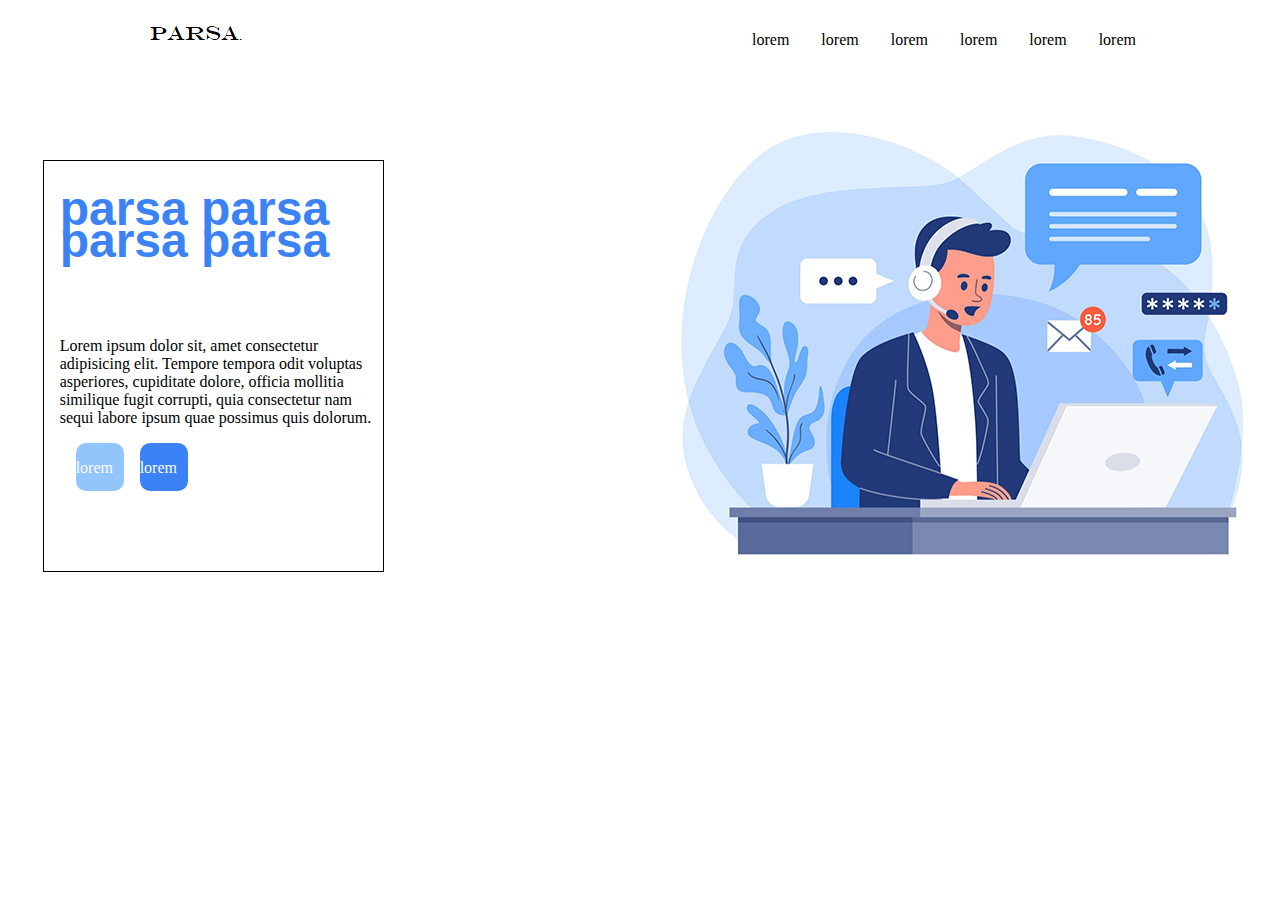
<file: index.html>
<!DOCTYPE html>
<html lang="en">
<head>
    <meta charset="UTF-8">
    <meta name="viewport" content="width=device-width, initial-scale=1.0">
    <title>Document</title>
    <link rel="stylesheet" href="css/style.min.css">
    
</head>
<body>
    <section class="w-full main-bg">
            <header>
                <nav class="container flex justify-between items-center">
                    <a href="#"><img src="img/Untitled.png" alt="logo"></a>
                    <ul class="flex">
                        <li><a href="#">lorem</a></li>
                        <li><a href="#">lorem</a></li>
                        <li><a href="#">lorem</a></li>
                        <li><a href="#">lorem</a></li>
                        <li><a href="#">lorem</a></li>
                        <li class="active"><a href="#">lorem</a></li>
                    </ul>
                </nav>
            </header>
                <div class="w-full md-w-4">
                <section id="safty" class="mt-5 container pb-10 pr-5 border">
                    <h1 class="text-blue-500 text-2xl ">
                        parsa parsa parsa parsa
                    </h1>
                    <p class="mt-5">
                        Lorem ipsum dolor sit, amet consectetur adipisicing elit. Tempore tempora odit voluptas asperiores, cupiditate dolore, officia mollitia similique fugit corrupti, quia consectetur nam sequi labore ipsum quae possimus quis dolorum.
                    </p>
                    <div class="flex gap-4 pr-5">
                        <a href="#" class="bg-blue-300 text-neutral-50 rounded h-10 text-decoration  pt-1   ">lorem</a>
                        <a href="#" class="bg-blue-500 text-neutral-50 rounded h-10 text-decoration  pt-1  ">lorem</a>

                    </div>
                </section>
            </div>
    </section>
    
</body>
</html>
</file>
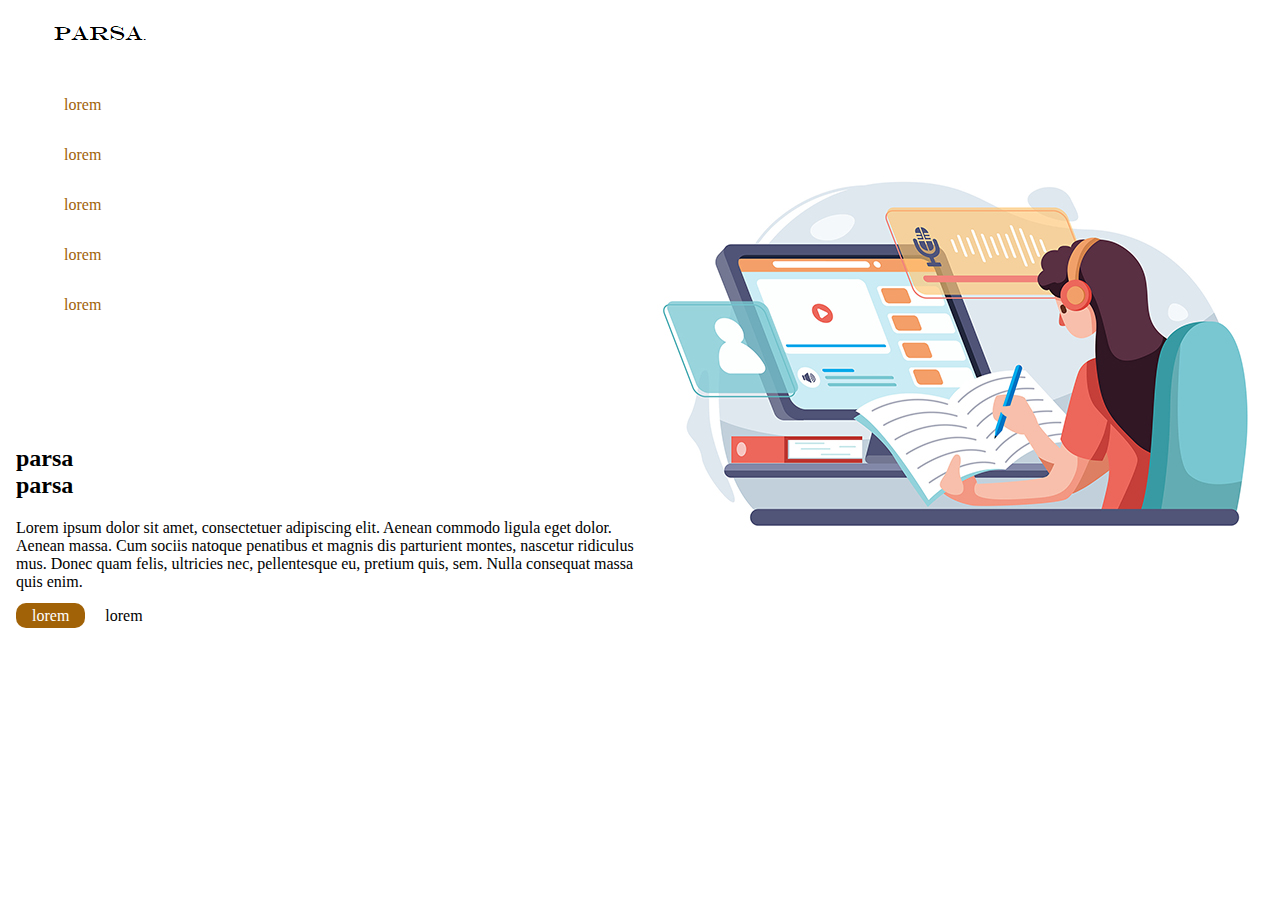
<file: abc.html>
<!DOCTYPE html>
<html lang="en">
<head>
    <meta charset="UTF-8">
    <meta name="viewport" content="width=device-width, initial-scale=1.0">
    <title>Document</title>
    <link rel="stylesheet" href="css/style.min.css">
</head>
<body>
    <div class="w-full flex flex-wrap  ">
        <header class="w-full md-w-6 pl-4 flex flex-wrap container mt-4">
        <nav class="pl-4 items-start">
            <a href="#">
            <img src="img/Untitled.png" alt="logo2">
            </a>
            <ul class=" mt-4 ul123 ">
                <li class="p-4 ">
                    <a href="#" class="no-underline text-yellow-700 ">
                       lorem
                    </a>
                </li>
                <li class="p-4">
                    <a href="#" class="no-underline text-yellow-700 ">
                      lorem
                    </a>
                </li>
                <li class="p-4 ">
                    <a href="#" class="no-underline text-yellow-700">
                        lorem
                    </a>
                </li>
                <li class="p-4 ">
                    <a href="#" class="no-underline text-yellow-700 ">
                       lorem
                    </a>
                </li>
                <li class="p-4 ">
                    <a href="#" class="no-underline text-yellow-700 ">
                    lorem
                    </a>
                </li>
            </ul>
        </nav>
        <div class="items-end">
            <div>
                <h2 class="parsamarsa">
                    <b>
                   parsa
                    <br>
                       parsa
                    </b>
                </h2>
                <p>
                    Lorem ipsum dolor sit amet, consectetuer adipiscing elit. Aenean commodo ligula eget dolor. Aenean massa. Cum sociis natoque penatibus et magnis dis parturient montes, nascetur ridiculus 
                    <br>
                    mus. Donec quam felis, ultricies nec, pellentesque eu, pretium quis, sem. Nulla consequat massa quis enim.
                </p>
                <a href="#" class="bg-yellow-700 text-white no-underline px-4 py-1 rounded">lorem</a>
                <a href="#" class=" text-black no-underline px-4 py-1">lorem</a>
            </div>
        </div>
        </header>


            <img src="img/2.jpg" alt="..." class="ml-auto">
        
    </div>

</body>
</html>
</file>
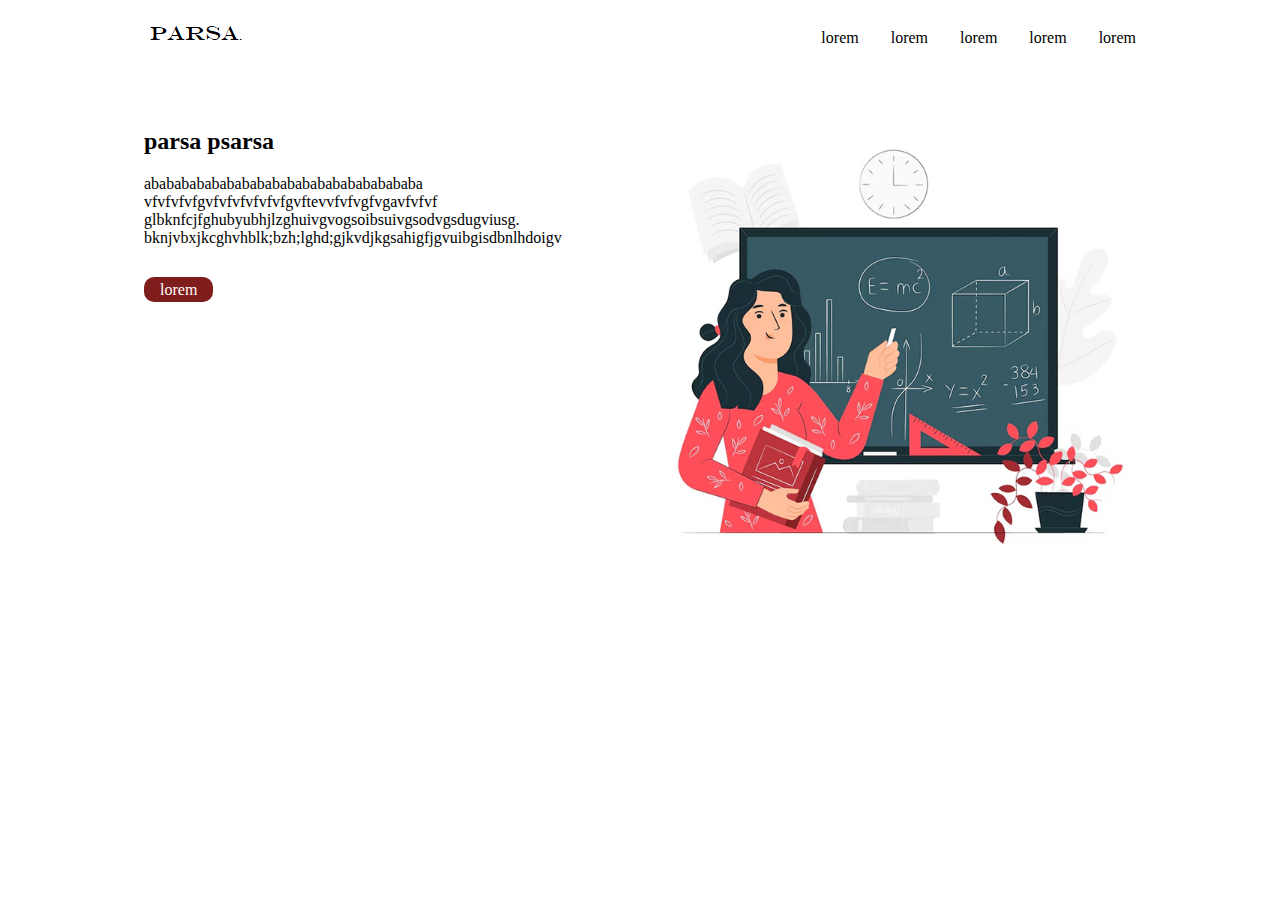
<file: asd.html>
<!DOCTYPE html>
<html lang="en">
<head>
    <meta charset="UTF-8">
    <meta name="viewport" content="width=device-width, initial-scale=1.0">
    <title>Document</title>
    <link rel="stylesheet" href="css/style.min.css">
</head>
<body>
    
    <section class=" w-full">
        <header> 
            <nav class="container flex justify-between items-center">
                <a href="#" class="flex">
                    <img src="img/Untitled.png" alt="logo" class="logo">
                 
                </a>
                <ul class="flex">
                    <li>
                        <a href="#">
                        lorem
                        </a>
                    </li>
                    <li>
                        <a href="#">
                          lorem
                        </a>
                    </li>
                    <li>
                        <a href="#">
                            lorem
                        </a>
                    </li>
                    <li>
                        <a href="#">
                         lorem
                        </a>
                    </li>
                    <li>
                        <a href="#">
                            lorem
                        </a>
                    </li>
                </ul>
            </nav>
        </header>
        <div class="flex container">
        <div class="w-full md-w-6 p-4 mt-4">
            <h2>
               parsa 
               psarsa
            </h2>
            <p>
                ababababababababababababababababababa
                <br>
                vfvfvfvfgvfvfvfvfvfvfgvftevvfvfvgfvgavfvfvf
                <br>
                 glbknfcjfghubyubhjlzghuivgvogsoibsuivgsodvgsdugviusg.
                 <br>
                 bknjvbxjkcghvhblk;bzh;lghd;gjkvdjkgsahigfjgvuibgisdbnlhdoigv
            </p>
            <br>
            <a href="#" class="bg-red-900 text-white rounded no-underline px-4 py-1 h-1">lorem</a>
            </div>
        <div class="w-full md-w-6 px-4">
            <img src="img/3.jpg" alt="group" class="w-full">
        </div>
    </div>
    </section>
</body>
</html>
</file>
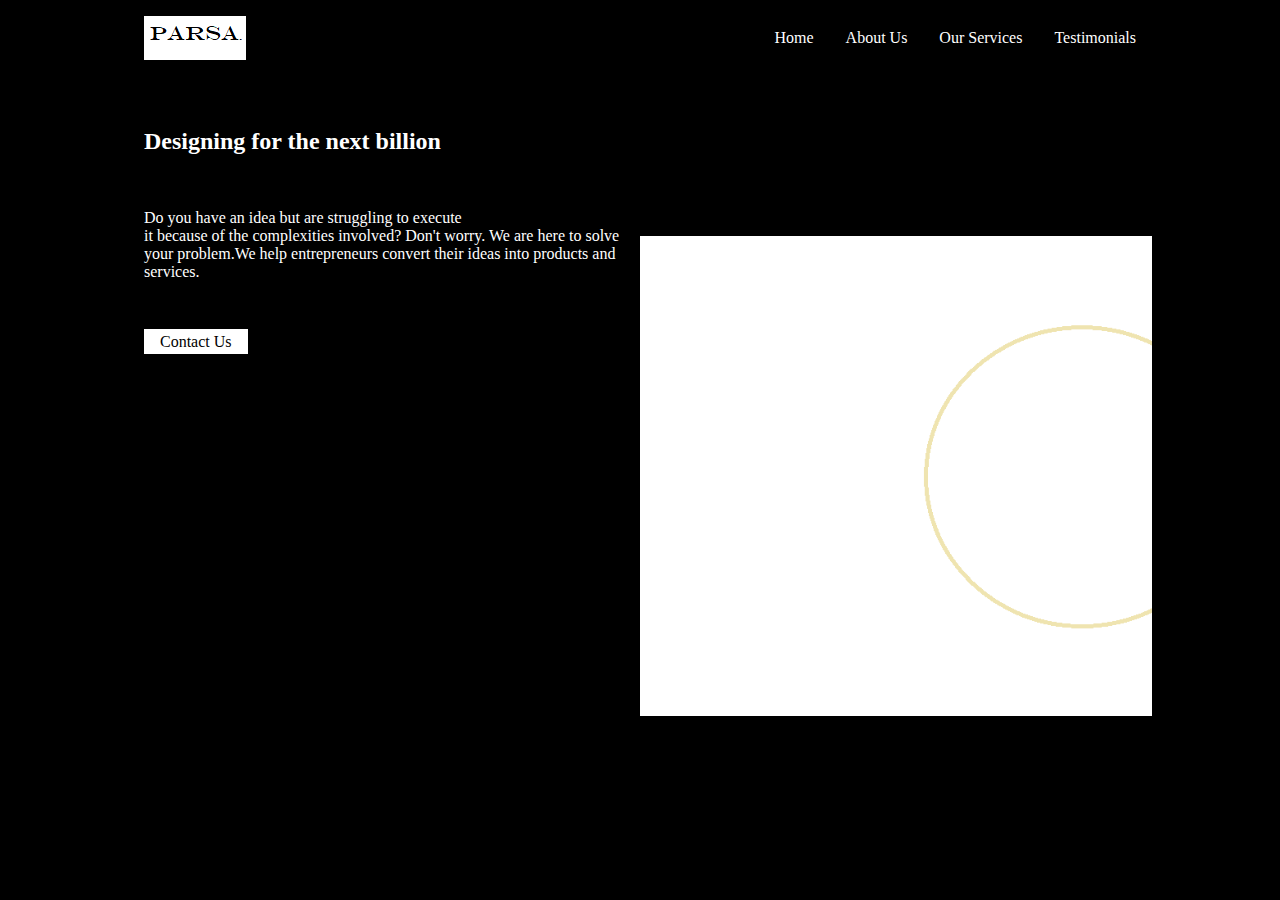
<file: def.html>
<!DOCTYPE html>
<html lang="en">
<head>
    <meta charset="UTF-8">
    <meta name="viewport" content="width=device-width, initial-scale=1.0">
    <title>Document</title>
    <link rel="stylesheet" href="css/style.min.css">
</head>
<body class="bg-black text-white body1">
    <section class="s1 container">
        <header> 
            <nav class=" flex justify-between items-center">
                <a href="#" class="flex">
                    <img src="img/Untitled.png" alt="logo" class="logo">
                </a>
                <ul class="flex">
                    <li>
                        <a href="#" class="text-white">
                            Home
                        </a>
                    </li>
                    <li>
                        <a href="#" class="text-white">
                            About Us
                        </a>
                    </li>
                    <li>
                        <a href="#" class="text-white">
                            Our Services
                        </a>
                    </li>
                    <li>
                        <a href="#" class="text-white">
                            Testimonials
                        </a>
                    </li>
                </ul>
            </nav>
        </header>
        <section class="flex ">
        <div class="w-full md-w-6 p-4 mt-4 w-6 ">
            <h2>
                Designing for the next billion
            </h2>
            <br>
            <p>
                Do you have an idea but are struggling to execute 
                <br>
                it because of the complexities involved?
                Don't worry. We are here to solve your problem.We help entrepreneurs convert their ideas into products and services.
            </p>
            <br><br>
            <a href="#" class="bg-white text-black no-underline px-4 py-1">Contact Us</a>

            </div>
            <div class="divman md-w-6 w-6 mt-10 p-30 ">
               
            </div>
        </section>
    </section>
</body>
</html>
</file>
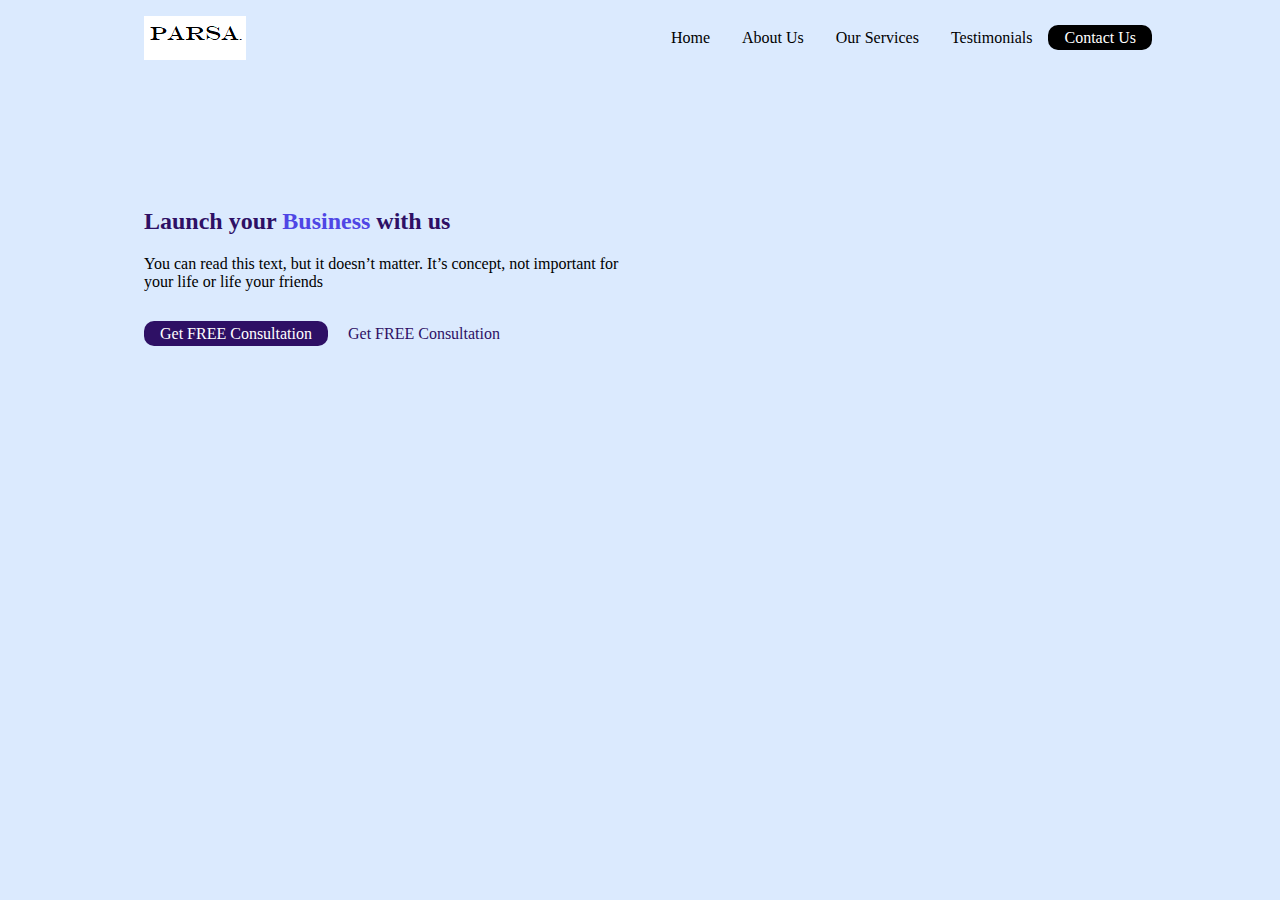
<file: ghi.html>
<!DOCTYPE html>
<html lang="en">
<head>
    <meta charset="UTF-8">
    <meta name="viewport" content="width=device-width, initial-scale=1.0">
    <title>Document</title>
    <link rel="stylesheet" href="css/style.min.css">
</head>
<body class="bg-blue-100">
    <section class=" w-full">
        <header> 
            <nav class="container flex justify-between items-center">
                <a href="#" class="flex">
                    <img src="img/Untitled.png" alt="logo2" class="logo">
                </a>
                <ul class="flex">
                    <li>
                        <a href="#">
                            Home
                        </a>
                    </li>
                    <li>
                        <a href="#">
                            About Us
                        </a>
                    </li>
                    <li>
                        <a href="#">
                            Our Services
                        </a>
                    </li>
                    <li>
                        <a href="#">
                            Testimonials
                        </a>
                    </li>
                    <li>
                        <a href="#" class="bg-black text-white rounded no-underline px-4 py-1">
                            Contact Us
                        </a>
                    </li>
                </ul>
            </nav>
        </header>
        <div class="flex container mt-5">
        <div class="w-full md-w-6 p-4 mt-4">
            <h2 class="text-violet-950">
                Launch your 
                <span class="text-indigo-600">
                    Business
                </span> with us
            </h2>
            <p>
                You can read this text, but it doesn’t matter. It’s concept, not important for your life or life your friends
            </p>
            <br>
            <a href="#" class="bg-violet-950 text-white rounded no-underline px-4 py-1">Get FREE Consultation</a>
            <a href="#" class="text-violet-950 no-underline px-4 py-1">Get FREE Consultation</a>
            </div>
        <div class="w-full md-w-6 px-4">
          
        </div>
    </div>
    </section>
</body>
</html>
</file>
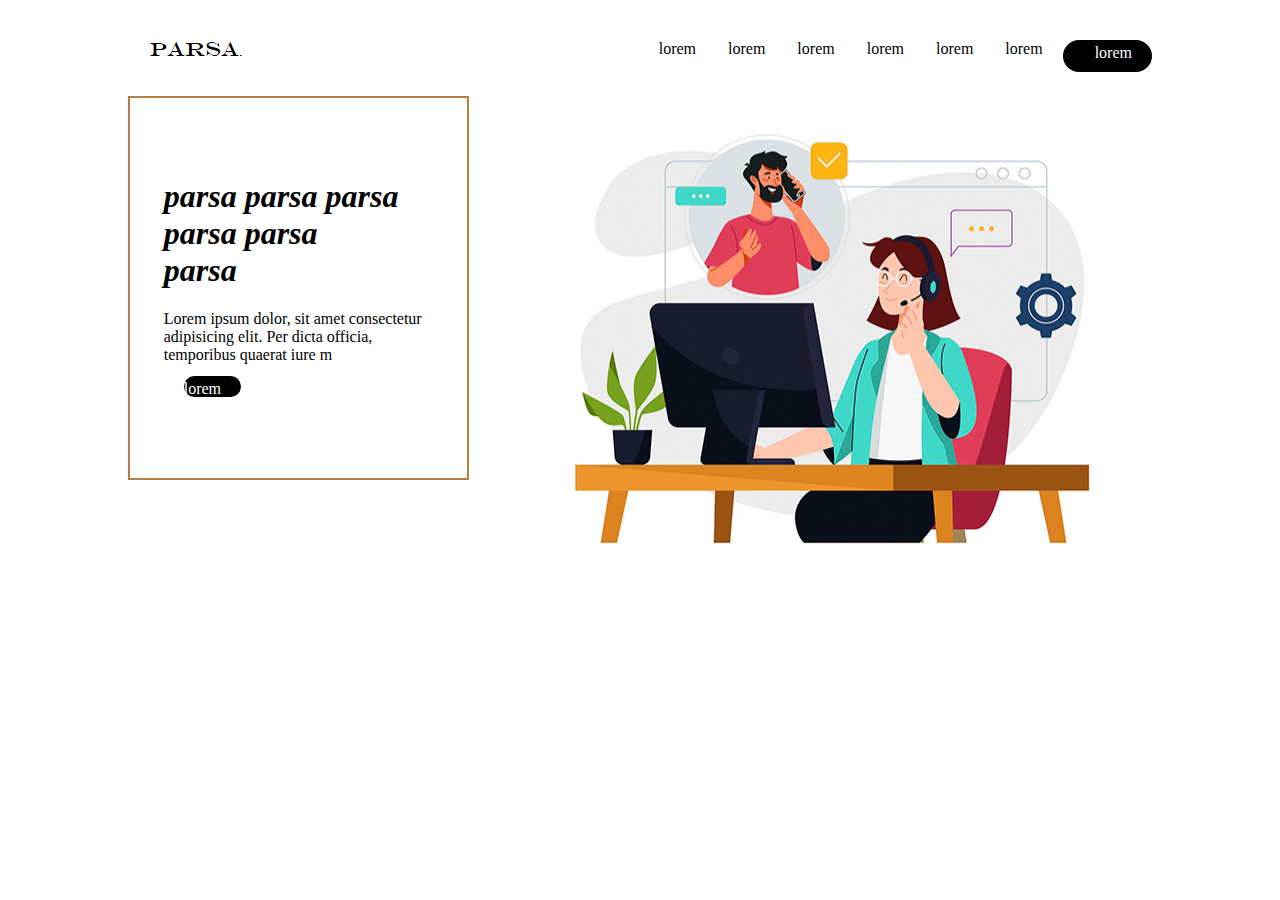
<file: index2.html>
<!DOCTYPE html>
<html lang="en">
<head>
    <meta charset="UTF-8">
    <meta name="viewport" content="width=device-width, initial-scale=1.0">
    <title>Document</title>
    <link rel="stylesheet" href="css/style.min2.css">

</head>
<body>
    <section class="container section2">
        <header>
            <nav class="flex justify-between items-center pt-1">
                <a href="#"><img src="img/Untitled.png" alt="logo"></a>
                <ul class="flex">
                    <li><a href="#"></a>lorem</li>
                    <li><a href="#"></a>lorem</li>
                    <li><a href="#"></a>lorem</li>
                    <li><a href="#"></a>lorem</li>
                    <li><a href="#"></a>lorem</li>
                    <li><a href="#"></a>lorem</li>
                    <li class="dokme "><a href="#"></a>lorem</li>
                </ul>
            </nav>
        </header>
        <div class="w-full md-w-4 border ">
            <section class="mt-5 container pb-10 pr-5">
                <h1>
                parsa parsa parsa
                <br> parsa parsa 
                <br>parsa 
            </h1>
            <p>
                Lorem ipsum dolor, sit amet consectetur adipisicing elit. Per dicta officia, temporibus quaerat iure m
            </p>
            <a href="#" class="dokme h-10">lorem</a>
            </section>
           
        </div>
        <div>
         
        </div>
    </section>

    
</body>
</html>
</file>
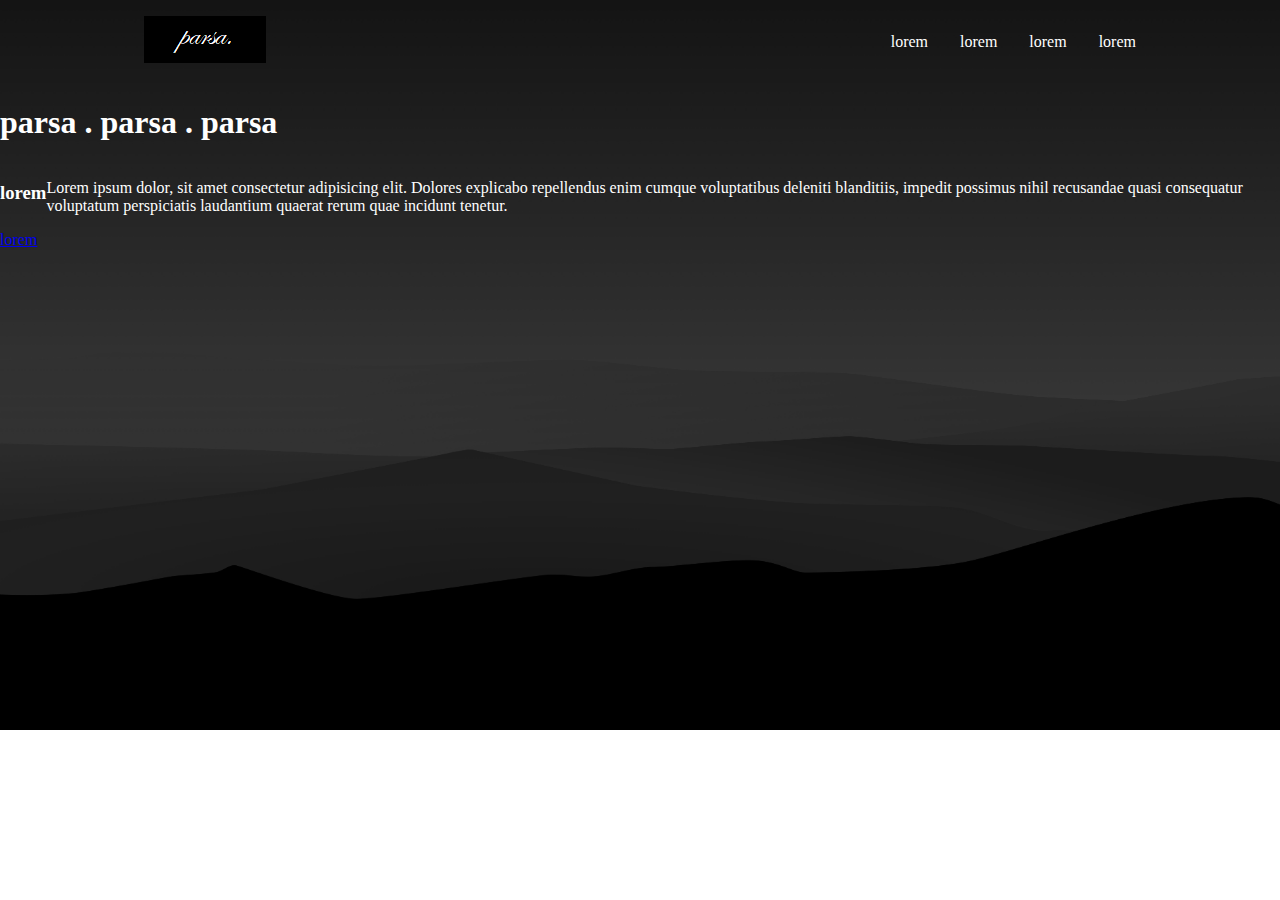
<file: index3.html>
<!DOCTYPE html>
<html lang="en">
<head>
    <meta charset="UTF-8">
    <meta name="viewport" content="width=device-width, initial-scale=1.0">
    <title>Document</title>
    <link rel="stylesheet" href="css/style.min3.css">
</head>
<body>
     <section class="human-bg w-full">
        <header>
            <nav class="container flex justify-between items-center ">
                <a href="#"> <img src="img/parsabdbjiv.png" alt="logo"></a>
                <ul class="flex">
                    <li><a href="#">lorem</a></li>
                    <li><a href="#">lorem</a></li>
                    <li><a href="#">lorem</a></li>
                    <li><a href="#">lorem</a></li>
                </ul>
            </nav>
        </header>
        <section id="parsa"> 
            <h1>
                parsa . parsa . parsa 
            </h1>
        </section>
        <section id="amir">
            <div class="flex justify-between">
            <h3>
                lorem
            </h3>
            <p>
                Lorem ipsum dolor, sit amet consectetur adipisicing elit. Dolores explicabo repellendus enim cumque voluptatibus deleniti blanditiis, impedit possimus nihil recusandae quasi consequatur voluptatum perspiciatis laudantium quaerat rerum quae incidunt tenetur.
            </p>
        </div>
            <a href="#">lorem</a>
        </section>
     </section>
</body>
</html>
</file>
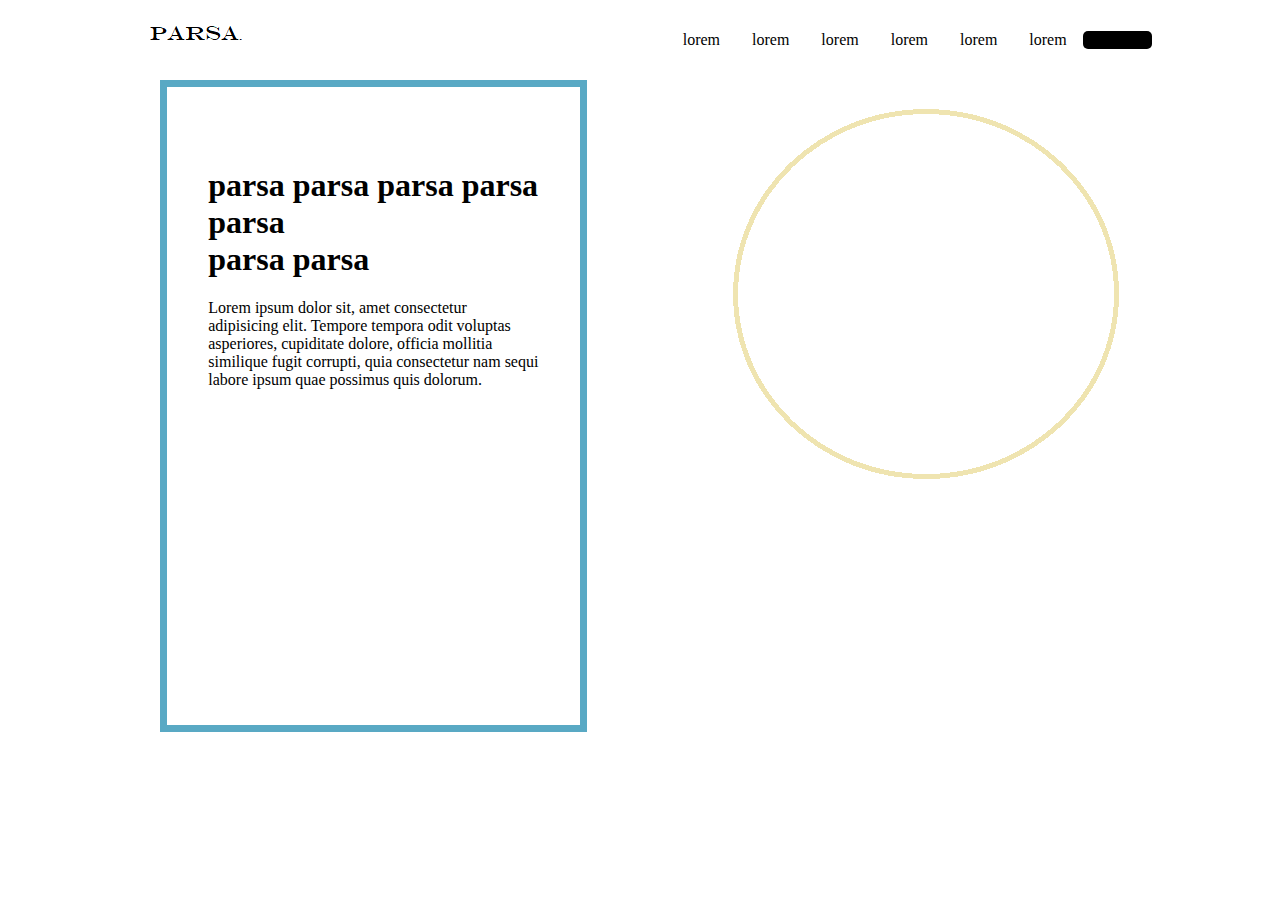
<file: index4.html>
<!DOCTYPE html>
<html lang="en">
<head>
    <meta charset="UTF-8">
    <meta name="viewport" content="width=device-width, initial-scale=1.0">
    <title>Document</title>
    <link rel="stylesheet" href="css/style.min4.css">

</head>
<body">
    <section class="bg">
        <header>
            <nav class="container flex justify-between items-center">
                <a href="#"><img src="img/Untitled.png" alt="logo"></a>
                <ul class="flex">
                    <li><a href="#">lorem</a></li>
                    <li><a href="#">lorem</a></li>
                    <li><a href="#">lorem</a></li>
                    <li><a href="#">lorem</a></li>
                    <li><a href="#">lorem</a></li>
                    <li><a href="#">lorem</a></li>
                    <li class="btli"><a href="#">lorem</a></li>
                </ul>
            </nav>
        </header>
        <div class="w-full md-w-4">
            <section id="safty" class="mt-5 container pb pr-5">
                <h1>
                    parsa parsa parsa parsa parsa <br> parsa parsa 
                </h1>
                <p class="mt-">
                    Lorem ipsum dolor sit, amet consectetur adipisicing elit. Tempore tempora odit voluptas asperiores, cupiditate dolore, officia mollitia similique fugit corrupti, quia consectetur nam sequi labore ipsum quae possimus quis dolorum.
                </p>
    </section>
    
</body>
</html>
</file>
<file: css/style.min2.css>
*{box-sizing:border-box !important}body{margin:0 !important;padding:0 !important}img{max-width:100% !important}.flex{display:flex}.block{display:block}.h-100{height:100%}.h-50{height:50%}.flex-wrap{flex-wrap:wrap}.justify-between{justify-content:space-between}.justify-around{justify-content:space-around}.justify-evenly{justify-content:space-evenly}.justify-center{justify-content:center}.justify-start{justify-content:flex-start}.justify-end{justify-content:flex-end}.items-center{align-items:center}.items-start{align-items:flex-start}.items-end{align-items:flex-end}.flex-column{flex-direction:column}.items-stretch{align-items:stretch}.container{width:100%}.w-full{width:100%}.w-12{width:100%}.w-11{width:91.66666666%}.w-10{width:83.33333333%}.w-9{width:75%}.w-8{width:66.66666666%}.w-7{width:58.33333333%}.w-6{width:50%}.w-5{width:41.66666666%}.w-4{width:33.33333333%}.w-3{width:25%}.w-2{width:16.66666666%}.w-1{width:8.33333333%}.mt-4{margin-top:1rem}.mt-5{margin-top:5rem}.mt-10{margin-top:10rem}.mt-15{margin-top:15rem}.mt-20{margin-top:20rem}.my-5{margin-top:5rem;margin-bottom:5rem}.ml-auto{margin-left:auto}.ml-10{margin:5rem}.m-auto{margin:auto}.mx-auto{margin-left:auto;margin-right:auto}.m-0{margin:0}.p-4{padding:1rem}.p-10{padding:5rem}.p-20{padding:10rem}.p-30{padding:15rem}.p-50{padding:25rem}.pb-5{padding-bottom:5rem}.pb-6{padding-bottom:6rem}.pb-7{padding-bottom:7rem}.pb-8{padding-bottom:8rem}.pb-9{padding-bottom:9rem}.pb-10{padding-bottom:5rem}.px-4{padding-left:1rem;padding-right:1rem}.py-1{padding-top:.25rem;padding-bottom:.25rem}.text-aqua{color:#00af8d}.bg-green{background-color:#00af8d}.text-white{color:#fff}.bg-blue-100{background-color:#add8e6}.bg-gray{background-color:gray}.bg-yellow{background-color:#ff0}.bg-white{background-color:#fff}.text-black{color:#000}.rounded{border-radius:10px}.no-underline{text-decoration:none}.gap-4{gap:1rem}.border{border:1px solid #000}.border-white{border-color:#fff}@media(min-width: 640px){.container{width:80%;margin-right:auto;margin-left:auto}.sm-w-full{width:100%}.sm-w-12{width:100%}.sm-w-11{width:91.66666666%}.sm-w-10{width:83.33333333%}.sm-w-9{width:75%}.sm-w-8{width:66.66666666%}.sm-w-7{width:58.33333333%}.sm-w-6{width:50%}.sm-w-5{width:41.66666666%}.sm-w-4{width:33.33333333%}.sm-w-3{width:25%}.sm-w-2{width:16.66666666%}.sm-w-1{width:8.33333333%}}@media(min-width: 768px){.md-w-full{width:100%}.md-w-12{width:100%}.md-w-11{width:91.66666666%}.md-w-10{width:83.33333333%}.md-w-9{width:75%}.md-w-8{width:66.66666666%}.md-w-7{width:58.33333333%}.md-w-6{width:50%}.md-w-5{width:41.66666666%}.md-w-4{width:33.33333333%}.md-w-3{width:25%}.md-w-2{width:16.66666666%}.md-w-1{width:8.33333333%}}@media(min-width: 1024px){.lg-w-full{width:100%}.lg-w-12{width:100%}.lg-w-11{width:91.66666666%}.lg-w-10{width:83.33333333%}.lg-w-9{width:75%}.lg-w-8{width:66.66666666%}.lg-w-7{width:58.33333333%}.lg-w-6{width:50%}.lg-w-5{width:41.66666666%}.lg-w-4{width:33.33333333%}.lg-w-3{width:25%}.lg-w-2{width:16.66666666%}.lg-w-1{width:8.33333333%}}@media(min-width: 1280px){.xl-w-full{width:100%}.xl-w-12{width:100%}.xl-w-11{width:91.66666666%}.xl-w-10{width:83.33333333%}.xl-w-9{width:75%}.xl-w-8{width:66.66666666%}.xl-w-7{width:58.33333333%}.xl-w-6{width:50%}.xl-w-5{width:41.66666666%}.xl-w-4{width:33.33333333%}.xl-w-3{width:25%}.xl-w-2{width:16.66666666%}.xl-w-1{width:8.33333333%}}@media(min-width: 1536px){.xxl-w-full{width:100%}.xxl-w-12{width:100%}.xxl-w-11{width:91.66666666%}.xxl-w-10{width:83.33333333%}.xxl-w-9{width:75%}.xxl-w-8{width:66.66666666%}.xxl-w-7{width:58.33333333%}.xxl-w-6{width:50%}.xxl-w-5{width:41.66666666%}.xxl-w-4{width:33.33333333%}.xxl-w-3{width:25%}.xxl-w-2{width:16.66666666%}.xxl-w-1{width:8.33333333%}}.p-4{padding:1rem}.py-4{padding-top:1rem;padding-bottom:1rem}.px-4{padding-right:1rem;padding-left:1rem}.pr-4{padding-right:1rem}.pl-4{padding-left:1rem}.text-black{color:#000}.text-white{color:#fff}.text-slate-50{color:#f8fafc}.text-slate-100{color:#f1f5f9}.text-slate-200{color:#e2e8f0}.text-slate-300{color:#cbd5e1}.text-slate-400{color:#94a3b8}.text-slate-500{color:#64748b}.text-slate-600{color:#475569}.text-slate-700{color:#334155}.text-slate-800{color:#1e293b}.text-slate-900{color:#0f172a}.text-slate-950{color:#020617}.text-gray-50{color:#f9fafb}.text-gray-100{color:#f3f4f6}.text-gray-200{color:#e5e7eb}.text-gray-300{color:#d1d5db}.text-gray-400{color:#9ca3af}.text-gray-500{color:#6b7280}.text-gray-600{color:#4b5563}.text-gray-700{color:#374151}.text-gray-800{color:#1f2937}.text-gray-900{color:#111827}.text-gray-950{color:#030712}.text-zinc-50{color:#fafafa}.text-zinc-100{color:#f4f4f5}.text-zinc-200{color:#e4e4e7}.text-zinc-300{color:#d4d4d8}.text-zinc-400{color:#a1a1aa}.text-zinc-500{color:#71717a}.text-zinc-600{color:#52525b}.text-zinc-700{color:#3f3f46}.text-zinc-800{color:#27272a}.text-zinc-900{color:#18181b}.text-zinc-950{color:#09090b}.text-neutral-50{color:#fafafa}.text-neutral-100{color:#f5f5f5}.text-neutral-200{color:#e5e5e5}.text-neutral-300{color:#d4d4d4}.text-neutral-400{color:#a3a3a3}.text-neutral-500{color:#737373}.text-neutral-600{color:#525252}.text-neutral-700{color:#404040}.text-neutral-800{color:#262626}.text-neutral-900{color:#171717}.text-neutral-950{color:#0a0a0a}.text-stone-50{color:#fafaf9}.text-stone-100{color:#f5f5f4}.text-stone-200{color:#e7e5e4}.text-stone-300{color:#d6d3d1}.text-stone-400{color:#a8a29e}.text-stone-500{color:#78716c}.text-stone-600{color:#57534e}.text-stone-700{color:#44403c}.text-stone-800{color:#292524}.text-stone-900{color:#1c1917}.text-stone-950{color:#0c0a09}.text-red-50{color:#fef2f2}.text-red-100{color:#fee2e2}.text-red-200{color:#fecaca}.text-red-300{color:#fca5a5}.text-red-400{color:#f87171}.text-red-500{color:#ef4444}.text-red-600{color:#dc2626}.text-red-700{color:#b91c1c}.text-red-800{color:#991b1b}.text-red-900{color:#7f1d1d}.text-red-950{color:#450a0a}.text-orange-50{color:#fff7ed}.text-orange-100{color:#ffedd5}.text-orange-200{color:#fed7aa}.text-orange-300{color:#fdba74}.text-orange-400{color:#fb923c}.text-orange-500{color:#f97316}.text-orange-600{color:#ea580c}.text-orange-700{color:#c2410c}.text-orange-800{color:#9a3412}.text-orange-900{color:#7c2d12}.text-orange-950{color:#431407}.text-amber-50{color:#fffbeb}.text-amber-100{color:#fef3c7}.text-amber-200{color:#fde68a}.text-amber-300{color:#fcd34d}.text-amber-400{color:#fbbf24}.text-amber-500{color:#f59e0b}.text-amber-600{color:#d97706}.text-amber-700{color:#b45309}.text-amber-800{color:#92400e}.text-amber-900{color:#78350f}.text-amber-950{color:#451a03}.text-yellow-50{color:#fefce8}.text-yellow-100{color:#fef9c3}.text-yellow-200{color:#fef08a}.text-yellow-300{color:#fde047}.text-yellow-400{color:#facc15}.text-yellow-500{color:#eab308}.text-yellow-600{color:#ca8a04}.text-yellow-700{color:#a16207}.text-yellow-800{color:#854d0e}.text-yellow-900{color:#713f12}.text-yellow-950{color:#422006}.text-lime-50{color:#f7fee7}.text-lime-100{color:#ecfccb}.text-lime-200{color:#d9f99d}.text-lime-300{color:#bef264}.text-lime-400{color:#a3e635}.text-lime-500{color:#84cc16}.text-lime-600{color:#65a30d}.text-lime-700{color:#4d7c0f}.text-lime-800{color:#3f6212}.text-lime-900{color:#365314}.text-lime-950{color:#1a2e05}.text-green-50{color:#f0fdf4}.text-green-100{color:#dcfce7}.text-green-200{color:#bbf7d0}.text-green-300{color:#86efac}.text-green-400{color:#4ade80}.text-green-500{color:#22c55e}.text-green-600{color:#16a34a}.text-green-700{color:#15803d}.text-green-800{color:#166534}.text-green-900{color:#14532d}.text-green-950{color:#052e16}.text-emerald-50{color:#ecfdf5}.text-emerald-100{color:#d1fae5}.text-emerald-200{color:#a7f3d0}.text-emerald-300{color:#6ee7b7}.text-emerald-400{color:#34d399}.text-emerald-500{color:#10b981}.text-emerald-600{color:#059669}.text-emerald-700{color:#047857}.text-emerald-800{color:#065f46}.text-emerald-900{color:#064e3b}.text-emerald-950{color:#022c22}.text-teal-50{color:#f0fdfa}.text-teal-100{color:#ccfbf1}.text-teal-200{color:#99f6e4}.text-teal-300{color:#5eead4}.text-teal-400{color:#2dd4bf}.text-teal-500{color:#14b8a6}.text-teal-600{color:#0d9488}.text-teal-700{color:#0f766e}.text-teal-800{color:#115e59}.text-teal-900{color:#134e4a}.text-teal-950{color:#042f2e}.text-cyan-50{color:#ecfeff}.text-cyan-100{color:#cffafe}.text-cyan-200{color:#a5f3fc}.text-cyan-300{color:#67e8f9}.text-cyan-400{color:#22d3ee}.text-cyan-500{color:#06b6d4}.text-cyan-600{color:#0891b2}.text-cyan-700{color:#0e7490}.text-cyan-800{color:#155e75}.text-cyan-900{color:#164e63}.text-cyan-950{color:#083344}.text-sky-50{color:#f0f9ff}.text-sky-100{color:#e0f2fe}.text-sky-200{color:#bae6fd}.text-sky-300{color:#7dd3fc}.text-sky-400{color:#38bdf8}.text-sky-500{color:#0ea5e9}.text-sky-600{color:#0284c7}.text-sky-700{color:#0369a1}.text-sky-800{color:#075985}.text-sky-900{color:#0c4a6e}.text-sky-950{color:#082f49}.text-blue-50{color:#eff6ff}.text-blue-100{color:#dbeafe}.text-blue-200{color:#bfdbfe}.text-blue-300{color:#93c5fd}.text-blue-400{color:#60a5fa}.text-blue-500{color:#3b82f6}.text-blue-600{color:#2563eb}.text-blue-700{color:#1d4ed8}.text-blue-800{color:#1e40af}.text-blue-900{color:#1e3a8a}.text-blue-950{color:#172554}.text-indigo-50{color:#eef2ff}.text-indigo-100{color:#e0e7ff}.text-indigo-200{color:#c7d2fe}.text-indigo-300{color:#a5b4fc}.text-indigo-400{color:#818cf8}.text-indigo-500{color:#6366f1}.text-indigo-600{color:#4f46e5}.text-indigo-700{color:#4338ca}.text-indigo-800{color:#3730a3}.text-indigo-900{color:#312e81}.text-indigo-950{color:#1e1b4b}.text-violet-50{color:#f5f3ff}.text-violet-100{color:#ede9fe}.text-violet-200{color:#ddd6fe}.text-violet-300{color:#c4b5fd}.text-violet-400{color:#a78bfa}.text-violet-500{color:#8b5cf6}.text-violet-600{color:#7c3aed}.text-violet-700{color:#6d28d9}.text-violet-800{color:#5b21b6}.text-violet-900{color:#4c1d95}.text-violet-950{color:#2e1065}.text-purple-50{color:#faf5ff}.text-purple-100{color:#f3e8ff}.text-purple-200{color:#e9d5ff}.text-purple-300{color:#d8b4fe}.text-purple-400{color:#c084fc}.text-purple-500{color:#a855f7}.text-purple-600{color:#9333ea}.text-purple-700{color:#7e22ce}.text-purple-800{color:#6b21a8}.text-purple-900{color:#581c87}.text-purple-950{color:#3b0764}.text-fuchsia-50{color:#fdf4ff}.text-fuchsia-100{color:#fae8ff}.text-fuchsia-200{color:#f5d0fe}.text-fuchsia-300{color:#f0abfc}.text-fuchsia-400{color:#e879f9}.text-fuchsia-500{color:#d946ef}.text-fuchsia-600{color:#c026d3}.text-fuchsia-700{color:#a21caf}.text-fuchsia-800{color:#86198f}.text-fuchsia-900{color:#701a75}.text-fuchsia-950{color:#4a044e}.text-pink-50{color:#fdf2f8}.text-pink-100{color:#fce7f3}.text-pink-200{color:#fbcfe8}.text-pink-300{color:#f9a8d4}.text-pink-400{color:#f472b6}.text-pink-500{color:#ec4899}.text-pink-600{color:#db2777}.text-pink-700{color:#be185d}.text-pink-800{color:#9d174d}.text-pink-900{color:#831843}.text-pink-950{color:#500724}.text-rose-50{color:#fff1f2}.text-rose-100{color:#ffe4e6}.text-rose-200{color:#fecdd3}.text-rose-300{color:#fda4af}.text-rose-400{color:#fb7185}.text-rose-500{color:#f43f5e}.text-rose-600{color:#e11d48}.text-rose-700{color:#be123c}.text-rose-800{color:#9f1239}.text-rose-900{color:#881337}.text-rose-950{color:#4c0519}.bg-inherit{background-color:inherit}.bg-current{background-color:currentColor}.bg-transparent{background-color:rgba(0,0,0,0)}.bg-black{background-color:#000}.bg-white{background-color:#fff}.bg-slate-50{background-color:#f8fafc}.bg-slate-100{background-color:#f1f5f9}.bg-slate-200{background-color:#e2e8f0}.bg-slate-300{background-color:#cbd5e1}.bg-slate-400{background-color:#94a3b8}.bg-slate-500{background-color:#64748b}.bg-slate-600{background-color:#475569}.bg-slate-700{background-color:#334155}.bg-slate-800{background-color:#1e293b}.bg-slate-900{background-color:#0f172a}.bg-slate-950{background-color:#020617}.bg-gray-50{background-color:#f9fafb}.bg-gray-100{background-color:#f3f4f6}.bg-gray-200{background-color:#e5e7eb}.bg-gray-300{background-color:#d1d5db}.bg-gray-400{background-color:#9ca3af}.bg-gray-500{background-color:#6b7280}.bg-gray-600{background-color:#4b5563}.bg-gray-700{background-color:#374151}.bg-gray-800{background-color:#1f2937}.bg-gray-900{background-color:#111827}.bg-gray-950{background-color:#030712}.bg-zinc-50{background-color:#fafafa}.bg-zinc-100{background-color:#f4f4f5}.bg-zinc-200{background-color:#e4e4e7}.bg-zinc-300{background-color:#d4d4d8}.bg-zinc-400{background-color:#a1a1aa}.bg-zinc-500{background-color:#71717a}.bg-zinc-600{background-color:#52525b}.bg-zinc-700{background-color:#3f3f46}.bg-zinc-800{background-color:#27272a}.bg-zinc-900{background-color:#18181b}.bg-zinc-950{background-color:#09090b}.bg-neutral-50{background-color:#fafafa}.bg-neutral-100{background-color:#f5f5f5}.bg-neutral-200{background-color:#e5e5e5}.bg-neutral-300{background-color:#d4d4d4}.bg-neutral-400{background-color:#a3a3a3}.bg-neutral-500{background-color:#737373}.bg-neutral-600{background-color:#525252}.bg-neutral-700{background-color:#404040}.bg-neutral-800{background-color:#262626}.bg-neutral-900{background-color:#171717}.bg-neutral-950{background-color:#0a0a0a}.bg-stone-50{background-color:#fafaf9}.bg-stone-100{background-color:#f5f5f4}.bg-stone-200{background-color:#e7e5e4}.bg-stone-300{background-color:#d6d3d1}.bg-stone-400{background-color:#a8a29e}.bg-stone-500{background-color:#78716c}.bg-stone-600{background-color:#57534e}.bg-stone-700{background-color:#44403c}.bg-stone-800{background-color:#292524}.bg-stone-900{background-color:#1c1917}.bg-stone-950{background-color:#0c0a09}.bg-red-50{background-color:#fef2f2}.bg-red-100{background-color:#fee2e2}.bg-red-200{background-color:#fecaca}.bg-red-300{background-color:#fca5a5}.bg-red-400{background-color:#f87171}.bg-red-500{background-color:#ef4444}.bg-red-600{background-color:#dc2626}.bg-red-700{background-color:#b91c1c}.bg-red-800{background-color:#991b1b}.bg-red-900{background-color:#7f1d1d}.bg-red-950{background-color:#450a0a}.bg-orange-50{background-color:#fff7ed}.bg-orange-100{background-color:#ffedd5}.bg-orange-200{background-color:#fed7aa}.bg-orange-300{background-color:#fdba74}.bg-orange-400{background-color:#fb923c}.bg-orange-500{background-color:#f97316}.bg-orange-600{background-color:#ea580c}.bg-orange-700{background-color:#c2410c}.bg-orange-800{background-color:#9a3412}.bg-orange-900{background-color:#7c2d12}.bg-orange-950{background-color:#431407}.bg-amber-50{background-color:#fffbeb}.bg-amber-100{background-color:#fef3c7}.bg-amber-200{background-color:#fde68a}.bg-amber-300{background-color:#fcd34d}.bg-amber-400{background-color:#fbbf24}.bg-amber-500{background-color:#f59e0b}.bg-amber-600{background-color:#d97706}.bg-amber-700{background-color:#b45309}.bg-amber-800{background-color:#92400e}.bg-amber-900{background-color:#78350f}.bg-amber-950{background-color:#451a03}.bg-yellow-50{background-color:#fefce8}.bg-yellow-100{background-color:#fef9c3}.bg-yellow-200{background-color:#fef08a}.bg-yellow-300{background-color:#fde047}.bg-yellow-400{background-color:#facc15}.bg-yellow-500{background-color:#eab308}.bg-yellow-600{background-color:#ca8a04}.bg-yellow-700{background-color:#a16207}.bg-yellow-800{background-color:#854d0e}.bg-yellow-900{background-color:#713f12}.bg-yellow-950{background-color:#422006}.bg-lime-50{background-color:#f7fee7}.bg-lime-100{background-color:#ecfccb}.bg-lime-200{background-color:#d9f99d}.bg-lime-300{background-color:#bef264}.bg-lime-400{background-color:#a3e635}.bg-lime-500{background-color:#84cc16}.bg-lime-600{background-color:#65a30d}.bg-lime-700{background-color:#4d7c0f}.bg-lime-800{background-color:#3f6212}.bg-lime-900{background-color:#365314}.bg-lime-950{background-color:#1a2e05}.bg-green-50{background-color:#f0fdf4}.bg-green-100{background-color:#dcfce7}.bg-green-200{background-color:#bbf7d0}.bg-green-300{background-color:#86efac}.bg-green-400{background-color:#4ade80}.bg-green-500{background-color:#22c55e}.bg-green-600{background-color:#16a34a}.bg-green-700{background-color:#15803d}.bg-green-800{background-color:#166534}.bg-green-900{background-color:#14532d}.bg-green-950{background-color:#052e16}.bg-emerald-50{background-color:#ecfdf5}.bg-emerald-100{background-color:#d1fae5}.bg-emerald-200{background-color:#a7f3d0}.bg-emerald-300{background-color:#6ee7b7}.bg-emerald-400{background-color:#34d399}.bg-emerald-500{background-color:#10b981}.bg-emerald-600{background-color:#059669}.bg-emerald-700{background-color:#047857}.bg-emerald-800{background-color:#065f46}.bg-emerald-900{background-color:#064e3b}.bg-emerald-950{background-color:#022c22}.bg-teal-50{background-color:#f0fdfa}.bg-teal-100{background-color:#ccfbf1}.bg-teal-200{background-color:#99f6e4}.bg-teal-300{background-color:#5eead4}.bg-teal-400{background-color:#2dd4bf}.bg-teal-500{background-color:#14b8a6}.bg-teal-600{background-color:#0d9488}.bg-teal-700{background-color:#0f766e}.bg-teal-800{background-color:#115e59}.bg-teal-900{background-color:#134e4a}.bg-teal-950{background-color:#042f2e}.bg-cyan-50{background-color:#ecfeff}.bg-cyan-100{background-color:#cffafe}.bg-cyan-200{background-color:#a5f3fc}.bg-cyan-300{background-color:#67e8f9}.bg-cyan-400{background-color:#22d3ee}.bg-cyan-500{background-color:#06b6d4}.bg-cyan-600{background-color:#0891b2}.bg-cyan-700{background-color:#0e7490}.bg-cyan-800{background-color:#155e75}.bg-cyan-900{background-color:#164e63}.bg-cyan-950{background-color:#083344}.bg-sky-50{background-color:#f0f9ff}.bg-sky-100{background-color:#e0f2fe}.bg-sky-200{background-color:#bae6fd}.bg-sky-300{background-color:#7dd3fc}.bg-sky-400{background-color:#38bdf8}.bg-sky-500{background-color:#0ea5e9}.bg-sky-600{background-color:#0284c7}.bg-sky-700{background-color:#0369a1}.bg-sky-800{background-color:#075985}.bg-sky-900{background-color:#0c4a6e}.bg-sky-950{background-color:#082f49}.bg-blue-50{background-color:#eff6ff}.bg-blue-100{background-color:#dbeafe}.bg-blue-200{background-color:#bfdbfe}.bg-blue-300{background-color:#93c5fd}.bg-blue-400{background-color:#60a5fa}.bg-blue-500{background-color:#3b82f6}.bg-blue-600{background-color:#2563eb}.bg-blue-700{background-color:#1d4ed8}.bg-blue-800{background-color:#1e40af}.bg-blue-900{background-color:#1e3a8a}.bg-blue-950{background-color:#172554}.bg-indigo-50{background-color:#eef2ff}.bg-indigo-100{background-color:#e0e7ff}.bg-indigo-200{background-color:#c7d2fe}.bg-indigo-300{background-color:#a5b4fc}.bg-indigo-400{background-color:#818cf8}.bg-indigo-500{background-color:#6366f1}.bg-indigo-600{background-color:#4f46e5}.bg-indigo-700{background-color:#4338ca}.bg-indigo-800{background-color:#3730a3}.bg-indigo-900{background-color:#312e81}.bg-indigo-950{background-color:#1e1b4b}.bg-violet-50{background-color:#f5f3ff}.bg-violet-100{background-color:#ede9fe}.bg-violet-200{background-color:#ddd6fe}.bg-violet-300{background-color:#c4b5fd}.bg-violet-400{background-color:#a78bfa}.bg-violet-500{background-color:#8b5cf6}.bg-violet-600{background-color:#7c3aed}.bg-violet-700{background-color:#6d28d9}.bg-violet-800{background-color:#5b21b6}.bg-violet-900{background-color:#4c1d95}.bg-violet-950{background-color:#2e1065}.bg-purple-50{background-color:#faf5ff}.bg-purple-100{background-color:#f3e8ff}.bg-purple-200{background-color:#e9d5ff}.bg-purple-300{background-color:#d8b4fe}.bg-purple-400{background-color:#c084fc}.bg-purple-500{background-color:#a855f7}.bg-purple-600{background-color:#9333ea}.bg-purple-700{background-color:#7e22ce}.bg-purple-800{background-color:#6b21a8}.bg-purple-900{background-color:#581c87}.bg-purple-950{background-color:#3b0764}.bg-fuchsia-50{background-color:#fdf4ff}.bg-fuchsia-100{background-color:#fae8ff}.bg-fuchsia-200{background-color:#f5d0fe}.bg-fuchsia-300{background-color:#f0abfc}.bg-fuchsia-400{background-color:#e879f9}.bg-fuchsia-500{background-color:#d946ef}.bg-fuchsia-600{background-color:#c026d3}.bg-fuchsia-700{background-color:#a21caf}.bg-fuchsia-800{background-color:#86198f}.bg-fuchsia-900{background-color:#701a75}.bg-fuchsia-950{background-color:#4a044e}.bg-pink-50{background-color:#fdf2f8}.bg-pink-100{background-color:#fce7f3}.bg-pink-200{background-color:#fbcfe8}.bg-pink-300{background-color:#f9a8d4}.bg-pink-400{background-color:#f472b6}.bg-pink-500{background-color:#ec4899}.bg-pink-600{background-color:#db2777}.bg-pink-700{background-color:#be185d}.bg-pink-800{background-color:#9d174d}.bg-pink-900{background-color:#831843}.bg-pink-950{background-color:#500724}.bg-rose-50{background-color:#fff1f2}.bg-rose-100{background-color:#ffe4e6}.bg-rose-200{background-color:#fecdd3}.bg-rose-300{background-color:#fda4af}.bg-rose-400{background-color:#fb7185}.bg-rose-500{background-color:#f43f5e}.bg-rose-600{background-color:#e11d48}.bg-rose-700{background-color:#be123c}.bg-rose-800{background-color:#9f1239}.bg-rose-900{background-color:#881337}.bg-rose-950{background-color:#4c0519}.columns-1{columns:1}.columns-2{columns:2}.columns-3{columns:3}.columns-4{columns:4}.columns-5{columns:5}.columns-6{columns:6}.columns-7{columns:7}.columns-8{columns:8}.columns-9{columns:9}.columns-10{columns:10}.columns-11{columns:11}.columns-12{columns:12}.columns-auto{columns:auto}.columns-3xs{columns:16rem}.columns-2xs{columns:18rem}.columns-xs{columns:20rem}.columns-sm{columns:24rem}.columns-md{columns:28rem}.columns-lg{columns:32rem}.columns-xl{columns:36rem}.columns-2xl{columns:42rem}.columns-3xl{columns:48rem}.columns-4xl{columns:56rem}columns-5xl{columns:64rem}columns-6xl{columns:72rem}columns-7xl{columns:80rem}.block{display:block}.inline-block{display:inline-block}.inline{display:inline}.flex{display:flex}.inline-flex{display:inline-flex}.table{display:table}.inline-table{display:inline-table}.table-caption{display:table-caption}.table-cell{display:table-cell}.table-column{display:table-column}.table-column-group{display:table-column-group}.table-footer-group{display:table-footer-group}.table-header-group{display:table-header-group}.table-row-group{display:table-row-group}.table-row{display:table-row}.flow-root{display:flow-root}.grid{display:grid}.inline-grid{display:inline-grid}.contents{display:contents}.list-item{display:list-item}.hidden{display:none}.float-start{float:inline-start}.float-end{float:inline-end}.float-right{float:right}.float-left{float:left}.float-none{float:none}.clear-start{clear:inline-start}.clear-end{clear:inline-end}.clear-left{clear:left}.clear-right{clear:right}.clear-both{clear:both}.clear-none{clear:none}.overflow-auto{overflow:auto}.overflow-hidden{overflow:hidden}.overflow-clip{overflow:clip}.overflow-visible{overflow:visible}.overflow-scroll{overflow:scroll}.overflow-x-auto{overflow-x:auto}.overflow-y-auto{overflow-y:auto}.overflow-x-hidden{overflow-x:hidden}.overflow-y-hidden{overflow-y:hidden}.overflow-x-clip{overflow-x:clip}.overflow-y-clip{overflow-y:clip}.overflow-x-visible{overflow-x:visible}.overflow-y-visible{overflow-y:visible}.overflow-x-scroll{overflow-x:scroll}.overflow-y-scroll{overflow-y:scroll}.overscroll-auto{overscroll-behavior:auto}.overscroll-contain{overscroll-behavior:contain}.overscroll-none{overscroll-behavior:none}.overscroll-y-auto{overscroll-behavior-y:auto}.overscroll-y-contain{overscroll-behavior-y:contain}.overscroll-y-none{overscroll-behavior-y:none}.overscroll-x-auto{overscroll-behavior-x:auto}.overscroll-x-contain{overscroll-behavior-x:contain}.overscroll-x-none{overscroll-behavior-x:none}.static{position:static}.fixed{position:fixed}.absolute{position:absolute}.relative{position:relative}.sticky{position:sticky}.visible{visibility:visible}.invisible{visibility:hidden}.collapse{visibility:collapse}.z-0{z-index:0}.z-10{z-index:10}.z-20{z-index:20}.z-30{z-index:30}.z-40{z-index:40}.z-50{z-index:50}.z-auto{z-index:auto}flex.basis-0{flex-basis:0px}.basis-1{flex-basis:.25rem}.basis-2{flex-basis:.5rem}.basis-3{flex-basis:.75rem}.basis-4{flex-basis:1rem}.basis-5{flex-basis:1.25rem}.basis-6{flex-basis:1.5rem}.basis-7{flex-basis:1.75rem}.basis-8{flex-basis:2rem}.basis-9{flex-basis:2.25rem}.basis-10{flex-basis:2.5rem}.basis-11{flex-basis:2.75rem}.basis-12{flex-basis:3rem}.basis-14{flex-basis:3.5rem}.basis-16{flex-basis:4rem}.basis-20{flex-basis:5rem}.basis-24{flex-basis:6rem}.basis-28{flex-basis:7rem}.basis-32{flex-basis:8rem}.basis-36{flex-basis:9rem}.basis-40{flex-basis:10rem}.basis-44{flex-basis:11rem}.basis-48{flex-basis:12rem}.basis-52{flex-basis:13rem}.basis-56{flex-basis:14rem}.basis-60{flex-basis:15rem}.basis-64{flex-basis:16rem}.basis-72{flex-basis:18rem}.basis-80{flex-basis:20rem}.basis-96{flex-basis:24rem}.basis-auto{flex-basis:auto}.basis-px{flex-basis:1px}.basis-0-5{flex-basis:.125rem}.basis-1-5{flex-basis:.375rem}.basis-2-5{flex-basis:.625rem}.basis-3-5{flex-basis:.875rem}.basis-1-2{flex-basis:50%}.basis-1-3{flex-basis:33.333333%}.basis-2-3{flex-basis:66.666667%}.basis-1-4{flex-basis:25%}.basis-2-4{flex-basis:50%}.basis-3-4{flex-basis:75%}.basis-1-5{flex-basis:20%}.basis-2-5{flex-basis:40%}.basis-3-5{flex-basis:60%}.basis-4-5{flex-basis:80%}.basis-1-6{flex-basis:16.666667%}.basis-2-6{flex-basis:33.333333%}.basis-3-6{flex-basis:50%}.basis-4-6{flex-basis:66.666667%}.basis-5-6{flex-basis:83.333333%}.basis-1-12{flex-basis:8.333333%}.basis-2-12{flex-basis:16.666667%}.basis-3-12{flex-basis:25%}.basis-4-12{flex-basis:33.333333%}.basis-5-12{flex-basis:41.666667%}.basis-6-12{flex-basis:50%}.basis-7-12{flex-basis:58.333333%}.basis-8-12{flex-basis:66.666667%}.basis-9-12{flex-basis:75%}.basis-10-12{flex-basis:83.333333%}.basis-11-12{flex-basis:91.666667%}.basis-full{flex-basis:100%}.flex-row{flex-direction:row}.flex-row-reverse{flex-direction:row-reverse}.flex-col{flex-direction:column}.flex-col-reverse{flex-direction:column-reverse}.flex-wrap{flex-wrap:wrap}.flex-wrap-reverse{flex-wrap:wrap-reverse}.flex-nowrap{flex-wrap:nowrap}.flex-1{flex:1 1 0%}.flex-auto{flex:1 1 auto}.flex-initial{flex:0 1 auto}.flex-none{flex:none}.grow{flex-grow:1}.grow-0{flex-grow:0}.shrink{flex-shrink:1}.shrink-0{flex-shrink:0}.order-1{order:1}.order-2{order:2}.order-3{order:3}.order-4{order:4}.order-5{order:5}.order-6{order:6}.order-7{order:7}.order-8{order:8}.order-9{order:9}.order-10{order:10}.order-11{order:11}.order-12{order:12}.order-first{order:-9999}.order-last{order:9999}.order-none{order:0}.grid-cols-1{grid-template-columns:repeat(1, minmax(0, 1fr))}.grid-cols-2{grid-template-columns:repeat(2, minmax(0, 1fr))}.grid-cols-3{grid-template-columns:repeat(3, minmax(0, 1fr))}.grid-cols-4{grid-template-columns:repeat(4, minmax(0, 1fr))}.grid-cols-5{grid-template-columns:repeat(5, minmax(0, 1fr))}.grid-cols-6{grid-template-columns:repeat(6, minmax(0, 1fr))}.grid-cols-7{grid-template-columns:repeat(7, minmax(0, 1fr))}.grid-cols-8{grid-template-columns:repeat(8, minmax(0, 1fr))}.grid-cols-9{grid-template-columns:repeat(9, minmax(0, 1fr))}.grid-cols-10{grid-template-columns:repeat(10, minmax(0, 1fr))}.grid-cols-11{grid-template-columns:repeat(11, minmax(0, 1fr))}.grid-cols-12{grid-template-columns:repeat(12, minmax(0, 1fr))}.grid-cols-none{grid-template-columns:none}.grid-cols-subgrid{grid-template-columns:subgrid}.col-auto{grid-column:auto}.col-span-1{grid-column:span 1/span 1}.col-span-2{grid-column:span 2/span 2}.col-span-3{grid-column:span 3/span 3}.col-span-4{grid-column:span 4/span 4}.col-span-5{grid-column:span 5/span 5}.col-span-6{grid-column:span 6/span 6}.col-span-7{grid-column:span 7/span 7}.col-span-8{grid-column:span 8/span 8}.col-span-9{grid-column:span 9/span 9}.col-span-10{grid-column:span 10/span 10}.col-span-11{grid-column:span 11/span 11}.col-span-12{grid-column:span 12/span 12}.col-span-full{grid-column:1/-1}.col-start-1{grid-column-start:1}.col-start-2{grid-column-start:2}.col-start-3{grid-column-start:3}.col-start-4{grid-column-start:4}.col-start-5{grid-column-start:5}.col-start-6{grid-column-start:6}.col-start-7{grid-column-start:7}.col-start-8{grid-column-start:8}.col-start-9{grid-column-start:9}.col-start-10{grid-column-start:10}.col-start-11{grid-column-start:11}.col-start-12{grid-column-start:12}.col-start-13{grid-column-start:13}.col-start-auto{grid-column-start:auto}.col-end-1{grid-column-end:1}.col-end-2{grid-column-end:2}.col-end-3{grid-column-end:3}.col-end-4{grid-column-end:4}.col-end-5{grid-column-end:5}.col-end-6{grid-column-end:6}.col-end-7{grid-column-end:7}.col-end-8{grid-column-end:8}.col-end-9{grid-column-end:9}.col-end-10{grid-column-end:10}.col-end-11{grid-column-end:11}.col-end-12{grid-column-end:12}.col-end-13{grid-column-end:13}.col-end-auto{grid-column-end:auto}.grid-rows-1{grid-template-rows:repeat(1, minmax(0, 1fr))}.grid-rows-2{grid-template-rows:repeat(2, minmax(0, 1fr))}.grid-rows-3{grid-template-rows:repeat(3, minmax(0, 1fr))}.grid-rows-4{grid-template-rows:repeat(4, minmax(0, 1fr))}.grid-rows-5{grid-template-rows:repeat(5, minmax(0, 1fr))}.grid-rows-6{grid-template-rows:repeat(6, minmax(0, 1fr))}.grid-rows-7{grid-template-rows:repeat(7, minmax(0, 1fr))}.grid-rows-8{grid-template-rows:repeat(8, minmax(0, 1fr))}.grid-rows-9{grid-template-rows:repeat(9, minmax(0, 1fr))}.grid-rows-10{grid-template-rows:repeat(10, minmax(0, 1fr))}.grid-rows-11{grid-template-rows:repeat(11, minmax(0, 1fr))}.grid-rows-12{grid-template-rows:repeat(12, minmax(0, 1fr))}.grid-rows-none{grid-template-rows:none}.grid-rows-subgrid{grid-template-rows:subgrid}.row-auto{grid-row:auto}.row-span-1{grid-row:span 1/span 1}.row-span-2{grid-row:span 2/span 2}.row-span-3{grid-row:span 3/span 3}.row-span-4{grid-row:span 4/span 4}.row-span-5{grid-row:span 5/span 5}.row-span-6{grid-row:span 6/span 6}.row-span-7{grid-row:span 7/span 7}.row-span-8{grid-row:span 8/span 8}.row-span-9{grid-row:span 9/span 9}.row-span-10{grid-row:span 10/span 10}.row-span-11{grid-row:span 11/span 11}.row-span-12{grid-row:span 12/span 12}.row-span-full{grid-row:1/-1}.row-start-1{grid-row-start:1}.row-start-2{grid-row-start:2}.row-start-3{grid-row-start:3}.row-start-4{grid-row-start:4}.row-start-5{grid-row-start:5}.row-start-6{grid-row-start:6}.row-start-7{grid-row-start:7}.row-start-8{grid-row-start:8}.row-start-9{grid-row-start:9}.row-start-10{grid-row-start:10}.row-start-11{grid-row-start:11}.row-start-12{grid-row-start:12}.row-start-13{grid-row-start:13}.row-start-auto{grid-row-start:auto}.row-end-1{grid-row-end:1}.row-end-2{grid-row-end:2}.row-end-3{grid-row-end:3}.row-end-4{grid-row-end:4}.row-end-5{grid-row-end:5}.row-end-6{grid-row-end:6}.row-end-7{grid-row-end:7}.row-end-8{grid-row-end:8}.row-end-9{grid-row-end:9}.row-end-10{grid-row-end:10}.row-end-11{grid-row-end:11}.row-end-12{grid-row-end:12}.row-end-13{grid-row-end:13}.row-end-auto{grid-row-end:auto}.grid-flow-row{grid-auto-flow:row}.grid-flow-col{grid-auto-flow:column}.grid-flow-dense{grid-auto-flow:dense}.grid-flow-row-dense{grid-auto-flow:row dense}.grid-flow-col-dense{grid-auto-flow:column dense}.auto-cols-auto{grid-auto-columns:auto}.auto-cols-min{grid-auto-columns:min-content}.auto-cols-max{grid-auto-columns:max-content}.auto-cols-fr{grid-auto-columns:minmax(0, 1fr)}.auto-rows-auto{grid-auto-rows:auto}.auto-rows-min{grid-auto-rows:min-content}.auto-rows-max{grid-auto-rows:max-content}.auto-rows-fr{grid-auto-rows:minmax(0, 1fr)}.gap-0{gap:0px}.gap-x-0{column-gap:0px}.gap-y-0{row-gap:0px}.gap-px{gap:1px}.gap-x-px{column-gap:1px}.gap-y-px{row-gap:1px}.gap-0-5{gap:.125rem}.gap-x-0-5{column-gap:.125rem}.gap-y-0-5{row-gap:.125rem}.gap-1{gap:.25rem}.gap-x-1{column-gap:.25rem}.gap-y-1{row-gap:.25rem}.gap-1-5{gap:.375rem}.gap-x-1-5{column-gap:.375rem}.gap-y-1-5{row-gap:.375rem}.gap-2{gap:.5rem}.gap-x-2{column-gap:.5rem}.gap-y-2{row-gap:.5rem}.gap-2-5{gap:.625rem}.gap-x-2-5{column-gap:.625rem}.gap-y-2-5{row-gap:.625rem}.gap-3{gap:.75rem}.gap-x-3{column-gap:.75rem}.gap-y-3{row-gap:.75rem}.gap-3-5{gap:.875rem}.gap-x-3-5{column-gap:.875rem}.gap-y-3-5{row-gap:.875rem}.gap-4{gap:1rem}.gap-x-4{column-gap:1rem}.gap-y-4{row-gap:1rem}.gap-5{gap:1.25rem}.gap-x-5{column-gap:1.25rem}.gap-y-5{row-gap:1.25rem}.gap-6{gap:1.5rem}.gap-x-6{column-gap:1.5rem}.gap-y-6{row-gap:1.5rem}.gap-7{gap:1.75rem}.gap-x-7{column-gap:1.75rem}.gap-y-7{row-gap:1.75rem}.gap-8{gap:2rem}.gap-x-8{column-gap:2rem}.gap-y-8{row-gap:2rem}.gap-9{gap:2.25rem}.gap-x-9{column-gap:2.25rem}.gap-y-9{row-gap:2.25rem}.gap-10{gap:2.5rem}.gap-x-10{column-gap:2.5rem}.gap-y-10{row-gap:2.5rem}.gap-11{gap:2.75rem}.gap-x-11{column-gap:2.75rem}.gap-y-11{row-gap:2.75rem}.gap-12{gap:3rem}.gap-x-12{column-gap:3rem}.gap-y-12{row-gap:3rem}.gap-14{gap:3.5rem}.gap-x-14{column-gap:3.5rem}.gap-y-14{row-gap:3.5rem}.gap-16{gap:4rem}.gap-x-16{column-gap:4rem}.gap-y-16{row-gap:4rem}.gap-20{gap:5rem}.gap-x-20{column-gap:5rem}.gap-y-20{row-gap:5rem}.gap-24{gap:6rem}.gap-x-24{column-gap:6rem}.gap-y-24{row-gap:6rem}.gap-28{gap:7rem}.gap-x-28{column-gap:7rem}.gap-y-28{row-gap:7rem}.gap-32{gap:8rem}.gap-x-32{column-gap:8rem}.gap-y-32{row-gap:8rem}.gap-36{gap:9rem}.gap-x-36{column-gap:9rem}.gap-y-36{row-gap:9rem}.gap-40{gap:10rem}.gap-x-40{column-gap:10rem}.gap-y-40{row-gap:10rem}.gap-44{gap:11rem}.gap-x-44{column-gap:11rem}.gap-y-44{row-gap:11rem}.gap-48{gap:12rem}.gap-x-48{column-gap:12rem}.gap-y-48{row-gap:12rem}.gap-52{gap:13rem}.gap-x-52{column-gap:13rem}.gap-y-52{row-gap:13rem}.gap-56{gap:14rem}.gap-x-56{column-gap:14rem}.gap-y-56{row-gap:14rem}.gap-60{gap:15rem}.gap-x-60{column-gap:15rem}.gap-y-60{row-gap:15rem}.gap-64{gap:16rem}.gap-x-64{column-gap:16rem}.gap-y-64{row-gap:16rem}.gap-72{gap:18rem}.gap-x-72{column-gap:18rem}.gap-y-72{row-gap:18rem}.gap-80{gap:20rem}.gap-x-80{column-gap:20rem}.gap-y-80{row-gap:20rem}.gap-96{gap:24rem}.gap-x-96{column-gap:24rem}.gap-y-96{row-gap:24rem}.justify-normal{justify-content:normal}.justify-start{justify-content:flex-start}.justify-end{justify-content:flex-end}.justify-center{justify-content:center}.justify-between{justify-content:space-between}.justify-around{justify-content:space-around}.justify-evenly{justify-content:space-evenly}.justify-stretch{justify-content:stretch}.justify-items-start{justify-items:start}.justify-items-end{justify-items:end}.justify-items-center{justify-items:center}.justify-items-stretch{justify-items:stretch}.justify-self-auto{justify-self:auto}.justify-self-start{justify-self:start}.justify-self-end{justify-self:end}.justify-self-center{justify-self:center}.justify-self-stretch{justify-self:stretch}.content-normal{align-content:normal}.content-center{align-content:center}.content-start{align-content:flex-start}.content-end{align-content:flex-end}.content-between{align-content:space-between}.content-around{align-content:space-around}.content-evenly{align-content:space-evenly}.content-baseline{align-content:baseline}.content-stretch{align-content:stretch}.items-start{align-items:flex-start}.items-end{align-items:flex-end}.items-center{align-items:center}.items-baseline{align-items:baseline}.items-stretch{align-items:stretch}.self-auto{align-self:auto}.self-start{align-self:flex-start}.self-end{align-self:flex-end}.self-center{align-self:center}.self-stretch{align-self:stretch}.self-baseline{align-self:baseline}.place-content-center{place-content:center}.place-content-start{place-content:start}.place-content-end{place-content:end}.place-content-between{place-content:space-between}.place-content-around{place-content:space-around}.place-content-evenly{place-content:space-evenly}.place-content-baseline{place-content:baseline}.place-content-stretch{place-content:stretch}.place-items-start{place-items:start}.place-items-end{place-items:end}.place-items-center{place-items:center}.place-items-baseline{place-items:baseline}.place-items-stretch{place-items:stretch}.place-self-auto{place-self:auto}.place-self-start{place-self:start}.place-self-end{place-self:end}.place-self-center{place-self:center}.place-self-stretch{place-self:stretch}.space-x-0{margin-left:0px}.space-y-0{margin-top:0px}.space-x-0-5{margin-left:.125rem}.space-y-0-5{margin-top:.125rem}.space-x-1{margin-left:.25rem}.space-y-1{margin-top:.25rem}.space-x-1-5{margin-left:.375rem}.space-y-1-5{margin-top:.375rem}.space-x-2{margin-left:.5rem}.space-y-2{margin-top:.5rem}.space-x-2-5{margin-left:.625rem}.space-y-2-5{margin-top:.625rem}.space-x-3{margin-left:.75rem}.space-y-3{margin-top:.75rem}.space-x-3-5{margin-left:.875rem}.space-y-3-5{margin-top:.875rem}.space-x-4{margin-left:1rem}.space-y-4{margin-top:1rem}.space-x-5{margin-left:1.25rem}.space-y-5{margin-top:1.25rem}.space-x-6{margin-left:1.5rem}.space-y-6{margin-top:1.5rem}.space-x-7{margin-left:1.75rem}.space-y-7{margin-top:1.75rem}.space-x-8{margin-left:2rem}.space-y-8{margin-top:2rem}.space-x-9{margin-left:2.25rem}.space-y-9{margin-top:2.25rem}.space-x-10{margin-left:2.5rem}.space-y-10{margin-top:2.5rem}.space-x-11{margin-left:2.75rem}.space-y-11{margin-top:2.75rem}.space-x-12{margin-left:3rem}.space-y-12{margin-top:3rem}.space-x-14{margin-left:3.5rem}.space-y-14{margin-top:3.5rem}.space-x-16{margin-left:4rem}.space-y-16{margin-top:4rem}.space-x-20{margin-left:5rem}.space-y-20{margin-top:5rem}.space-x-24{margin-left:6rem}.space-y-24{margin-top:6rem}.space-x-28{margin-left:7rem}.space-y-28{margin-top:7rem}.space-x-32{margin-left:8rem}.space-y-32{margin-top:8rem}.space-x-36{margin-left:9rem}.space-y-36{margin-top:9rem}.space-x-40{margin-left:10rem}.space-y-40{margin-top:10rem}.space-x-44{margin-left:11rem}.space-y-44{margin-top:11rem}.space-x-48{margin-left:12rem}.space-y-48{margin-top:12rem}.space-x-52{margin-left:13rem}.space-y-52{margin-top:13rem}.space-x-56{margin-left:14rem}.space-y-56{margin-top:14rem}.space-x-60{margin-left:15rem}.space-y-60{margin-top:15rem}.space-x-64{margin-left:16rem}.space-y-64{margin-top:16rem}.space-x-72{margin-left:18rem}.space-y-72{margin-top:18rem}.space-x-80{margin-left:20rem}.space-y-80{margin-top:20rem}.space-x-96{margin-left:24rem}.space-y-96{margin-top:24rem}.space-x-px{margin-left:1px}.space-y-px{margin-top:1px}.space-y-reverse{--tw-space-y-reverse: 1}.space-x-reverse{--tw-space-x-reverse: 1}.font-sans{font-family:ui-sans-serif,system-ui,sans-serif,"Apple Color Emoji","Segoe UI Emoji","Segoe UI Symbol","Noto Color Emoji"}.font-serif{font-family:ui-serif,Georgia,Cambria,"Times New Roman",Times,serif}.font-mono{font-family:ui-monospace,SFMono-Regular,Menlo,Monaco,Consolas,"Liberation Mono","Courier New",monospace}.text-xs{font-size:.75rem;line-height:1rem}.text-sm{font-size:.875rem;line-height:1.25rem}.text-base{font-size:1rem;line-height:1.5rem}.text-lg{font-size:1.125rem;line-height:1.75rem}.text-xl{font-size:1.25rem;line-height:1.75rem}.text-2xl{font-size:1.5rem;line-height:2rem}.text-3xl{font-size:1.875rem;line-height:2.25rem}.text-4xl{font-size:2.25rem;line-height:2.5rem}.text-5xl{font-size:3rem;line-height:1}.text-6xl{font-size:3.75rem;line-height:1}.text-7xl{font-size:4.5rem;line-height:1}.text-8xl{font-size:6rem;line-height:1}.text-9xl{font-size:8rem;line-height:1}.antialiased{-webkit-font-smoothing:antialiased;-moz-osx-font-smoothing:grayscale}.subpixel-antialiased{-webkit-font-smoothing:auto;-moz-osx-font-smoothing:auto}.italic{font-style:italic}.not-italic{font-style:normal}.font-thin{font-weight:100}.font-extralight{font-weight:200}.font-light{font-weight:300}.font-normal{font-weight:400}.font-medium{font-weight:500}.font-semibold{font-weight:600}.font-bold{font-weight:700}.font-extrabold{font-weight:800}.font-black{font-weight:900}.normal-nums{font-variant-numeric:normal}.ordinal{font-variant-numeric:ordinal}.slashed-zero{font-variant-numeric:slashed-zero}.lining-nums{font-variant-numeric:lining-nums}.oldstyle-nums{font-variant-numeric:oldstyle-nums}.proportional-nums{font-variant-numeric:proportional-nums}.tabular-nums{font-variant-numeric:tabular-nums}.diagonal-fractions{font-variant-numeric:diagonal-fractions}.stacked-fractions{font-variant-numeric:stacked-fractions}.underline{text-decoration-line:underline}.overline{text-decoration-line:overline}.line-through{text-decoration-line:line-through}.no-underline{text-decoration-line:none}.decoration-inherit{text-decoration-color:inherit}.decoration-current{text-decoration-color:currentColor}.decoration-transparent{text-decoration-color:rgba(0,0,0,0)}.decoration-black{text-decoration-color:#000}.decoration-white{text-decoration-color:#fff}.decoration-slate-50{text-decoration-color:#f8fafc}.decoration-slate-100{text-decoration-color:#f1f5f9}.decoration-slate-200{text-decoration-color:#e2e8f0}.decoration-slate-300{text-decoration-color:#cbd5e1}.decoration-slate-400{text-decoration-color:#94a3b8}.decoration-slate-500{text-decoration-color:#64748b}.decoration-slate-600{text-decoration-color:#475569}.decoration-slate-700{text-decoration-color:#334155}.decoration-slate-800{text-decoration-color:#1e293b}.decoration-slate-900{text-decoration-color:#0f172a}.decoration-slate-950{text-decoration-color:#020617}.decoration-gray-50{text-decoration-color:#f9fafb}.decoration-gray-100{text-decoration-color:#f3f4f6}.decoration-gray-200{text-decoration-color:#e5e7eb}.decoration-gray-300{text-decoration-color:#d1d5db}.decoration-gray-400{text-decoration-color:#9ca3af}.decoration-gray-500{text-decoration-color:#6b7280}.decoration-gray-600{text-decoration-color:#4b5563}.decoration-gray-700{text-decoration-color:#374151}.decoration-gray-800{text-decoration-color:#1f2937}.decoration-gray-900{text-decoration-color:#111827}.decoration-gray-950{text-decoration-color:#030712}.decoration-zinc-50{text-decoration-color:#fafafa}.decoration-zinc-100{text-decoration-color:#f4f4f5}.decoration-zinc-200{text-decoration-color:#e4e4e7}.decoration-zinc-300{text-decoration-color:#d4d4d8}.decoration-zinc-400{text-decoration-color:#a1a1aa}.decoration-zinc-500{text-decoration-color:#71717a}.decoration-zinc-600{text-decoration-color:#52525b}.decoration-zinc-700{text-decoration-color:#3f3f46}.decoration-zinc-800{text-decoration-color:#27272a}.decoration-zinc-900{text-decoration-color:#18181b}.decoration-zinc-950{text-decoration-color:#09090b}.decoration-neutral-50{text-decoration-color:#fafafa}.decoration-neutral-100{text-decoration-color:#f5f5f5}.decoration-neutral-200{text-decoration-color:#e5e5e5}.decoration-neutral-300{text-decoration-color:#d4d4d4}.decoration-neutral-400{text-decoration-color:#a3a3a3}.decoration-neutral-500{text-decoration-color:#737373}.decoration-neutral-600{text-decoration-color:#525252}.decoration-neutral-700{text-decoration-color:#404040}.decoration-neutral-800{text-decoration-color:#262626}.decoration-neutral-900{text-decoration-color:#171717}.decoration-neutral-950{text-decoration-color:#0a0a0a}.decoration-stone-50{text-decoration-color:#fafaf9}.decoration-stone-100{text-decoration-color:#f5f5f4}.decoration-stone-200{text-decoration-color:#e7e5e4}.decoration-stone-300{text-decoration-color:#d6d3d1}.decoration-stone-400{text-decoration-color:#a8a29e}.decoration-stone-500{text-decoration-color:#78716c}.decoration-stone-600{text-decoration-color:#57534e}.decoration-stone-700{text-decoration-color:#44403c}.decoration-stone-800{text-decoration-color:#292524}.decoration-stone-900{text-decoration-color:#1c1917}.decoration-stone-950{text-decoration-color:#0c0a09}.decoration-red-50{text-decoration-color:#fef2f2}.decoration-red-100{text-decoration-color:#fee2e2}.decoration-red-200{text-decoration-color:#fecaca}.decoration-red-300{text-decoration-color:#fca5a5}.decoration-red-400{text-decoration-color:#f87171}.decoration-red-500{text-decoration-color:#ef4444}.decoration-red-600{text-decoration-color:#dc2626}.decoration-red-700{text-decoration-color:#b91c1c}.decoration-red-800{text-decoration-color:#991b1b}.decoration-red-900{text-decoration-color:#7f1d1d}.decoration-red-950{text-decoration-color:#450a0a}.decoration-orange-50{text-decoration-color:#fff7ed}.decoration-orange-100{text-decoration-color:#ffedd5}.decoration-orange-200{text-decoration-color:#fed7aa}.decoration-orange-300{text-decoration-color:#fdba74}.decoration-orange-400{text-decoration-color:#fb923c}.decoration-orange-500{text-decoration-color:#f97316}.decoration-orange-600{text-decoration-color:#ea580c}.decoration-orange-700{text-decoration-color:#c2410c}.decoration-orange-800{text-decoration-color:#9a3412}.decoration-orange-900{text-decoration-color:#7c2d12}.decoration-orange-950{text-decoration-color:#431407}.decoration-amber-50{text-decoration-color:#fffbeb}.decoration-amber-100{text-decoration-color:#fef3c7}.decoration-amber-200{text-decoration-color:#fde68a}.decoration-amber-300{text-decoration-color:#fcd34d}.decoration-amber-400{text-decoration-color:#fbbf24}.decoration-amber-500{text-decoration-color:#f59e0b}.decoration-amber-600{text-decoration-color:#d97706}.decoration-amber-700{text-decoration-color:#b45309}.decoration-amber-800{text-decoration-color:#92400e}.decoration-amber-900{text-decoration-color:#78350f}.decoration-amber-950{text-decoration-color:#451a03}.decoration-yellow-50{text-decoration-color:#fefce8}.decoration-yellow-100{text-decoration-color:#fef9c3}.decoration-yellow-200{text-decoration-color:#fef08a}.decoration-yellow-300{text-decoration-color:#fde047}.decoration-yellow-400{text-decoration-color:#facc15}.decoration-yellow-500{text-decoration-color:#eab308}.decoration-yellow-600{text-decoration-color:#ca8a04}.decoration-yellow-700{text-decoration-color:#a16207}.decoration-yellow-800{text-decoration-color:#854d0e}.decoration-yellow-900{text-decoration-color:#713f12}.decoration-yellow-950{text-decoration-color:#422006}.decoration-lime-50{text-decoration-color:#f7fee7}.decoration-lime-100{text-decoration-color:#ecfccb}.decoration-lime-200{text-decoration-color:#d9f99d}.decoration-lime-300{text-decoration-color:#bef264}.decoration-lime-400{text-decoration-color:#a3e635}.decoration-lime-500{text-decoration-color:#84cc16}.decoration-lime-600{text-decoration-color:#65a30d}.decoration-lime-700{text-decoration-color:#4d7c0f}.decoration-lime-800{text-decoration-color:#3f6212}.decoration-lime-900{text-decoration-color:#365314}.decoration-lime-950{text-decoration-color:#1a2e05}.decoration-green-50{text-decoration-color:#f0fdf4}.decoration-green-100{text-decoration-color:#dcfce7}.decoration-green-200{text-decoration-color:#bbf7d0}.decoration-green-300{text-decoration-color:#86efac}.decoration-green-400{text-decoration-color:#4ade80}.decoration-green-500{text-decoration-color:#22c55e}.decoration-green-600{text-decoration-color:#16a34a}.decoration-green-700{text-decoration-color:#15803d}.decoration-green-800{text-decoration-color:#166534}.decoration-green-900{text-decoration-color:#14532d}.decoration-green-950{text-decoration-color:#052e16}.decoration-emerald-50{text-decoration-color:#ecfdf5}.decoration-emerald-100{text-decoration-color:#d1fae5}.decoration-emerald-200{text-decoration-color:#a7f3d0}.decoration-emerald-300{text-decoration-color:#6ee7b7}.decoration-emerald-400{text-decoration-color:#34d399}.decoration-emerald-500{text-decoration-color:#10b981}.decoration-emerald-600{text-decoration-color:#059669}.decoration-emerald-700{text-decoration-color:#047857}.decoration-emerald-800{text-decoration-color:#065f46}.decoration-emerald-900{text-decoration-color:#064e3b}.decoration-emerald-950{text-decoration-color:#022c22}.decoration-teal-50{text-decoration-color:#f0fdfa}.decoration-teal-100{text-decoration-color:#ccfbf1}.decoration-teal-200{text-decoration-color:#99f6e4}.decoration-teal-300{text-decoration-color:#5eead4}.decoration-teal-400{text-decoration-color:#2dd4bf}.decoration-teal-500{text-decoration-color:#14b8a6}.decoration-teal-600{text-decoration-color:#0d9488}.decoration-teal-700{text-decoration-color:#0f766e}.decoration-teal-800{text-decoration-color:#115e59}.decoration-teal-900{text-decoration-color:#134e4a}.decoration-teal-950{text-decoration-color:#042f2e}.decoration-cyan-50{text-decoration-color:#ecfeff}.decoration-cyan-100{text-decoration-color:#cffafe}.decoration-cyan-200{text-decoration-color:#a5f3fc}.decoration-cyan-300{text-decoration-color:#67e8f9}.decoration-cyan-400{text-decoration-color:#22d3ee}.decoration-cyan-500{text-decoration-color:#06b6d4}.decoration-cyan-600{text-decoration-color:#0891b2}.decoration-cyan-700{text-decoration-color:#0e7490}.decoration-cyan-800{text-decoration-color:#155e75}.decoration-cyan-900{text-decoration-color:#164e63}.decoration-cyan-950{text-decoration-color:#083344}.decoration-sky-50{text-decoration-color:#f0f9ff}.decoration-sky-100{text-decoration-color:#e0f2fe}.decoration-sky-200{text-decoration-color:#bae6fd}.decoration-sky-300{text-decoration-color:#7dd3fc}.decoration-sky-400{text-decoration-color:#38bdf8}.decoration-sky-500{text-decoration-color:#0ea5e9}.decoration-sky-600{text-decoration-color:#0284c7}.decoration-sky-700{text-decoration-color:#0369a1}.decoration-sky-800{text-decoration-color:#075985}.decoration-sky-900{text-decoration-color:#0c4a6e}.decoration-sky-950{text-decoration-color:#082f49}.decoration-blue-50{text-decoration-color:#eff6ff}.decoration-blue-100{text-decoration-color:#dbeafe}.decoration-blue-200{text-decoration-color:#bfdbfe}.decoration-blue-300{text-decoration-color:#93c5fd}.decoration-blue-400{text-decoration-color:#60a5fa}.decoration-blue-500{text-decoration-color:#3b82f6}.decoration-blue-600{text-decoration-color:#2563eb}.decoration-blue-700{text-decoration-color:#1d4ed8}.decoration-blue-800{text-decoration-color:#1e40af}.decoration-blue-900{text-decoration-color:#1e3a8a}.decoration-blue-950{text-decoration-color:#172554}.decoration-indigo-50{text-decoration-color:#eef2ff}.decoration-indigo-100{text-decoration-color:#e0e7ff}.decoration-indigo-200{text-decoration-color:#c7d2fe}.decoration-indigo-300{text-decoration-color:#a5b4fc}.decoration-indigo-400{text-decoration-color:#818cf8}.decoration-indigo-500{text-decoration-color:#6366f1}.decoration-indigo-600{text-decoration-color:#4f46e5}.decoration-indigo-700{text-decoration-color:#4338ca}.decoration-indigo-800{text-decoration-color:#3730a3}.decoration-indigo-900{text-decoration-color:#312e81}.decoration-indigo-950{text-decoration-color:#1e1b4b}.decoration-violet-50{text-decoration-color:#f5f3ff}.decoration-violet-100{text-decoration-color:#ede9fe}.decoration-violet-200{text-decoration-color:#ddd6fe}.decoration-violet-300{text-decoration-color:#c4b5fd}.decoration-violet-400{text-decoration-color:#a78bfa}.decoration-violet-500{text-decoration-color:#8b5cf6}.decoration-violet-600{text-decoration-color:#7c3aed}.decoration-violet-700{text-decoration-color:#6d28d9}.decoration-violet-800{text-decoration-color:#5b21b6}.decoration-violet-900{text-decoration-color:#4c1d95}.decoration-violet-950{text-decoration-color:#2e1065}.decoration-purple-50{text-decoration-color:#faf5ff}.decoration-purple-100{text-decoration-color:#f3e8ff}.decoration-purple-200{text-decoration-color:#e9d5ff}.decoration-purple-300{text-decoration-color:#d8b4fe}.decoration-purple-400{text-decoration-color:#c084fc}.decoration-purple-500{text-decoration-color:#a855f7}.decoration-purple-600{text-decoration-color:#9333ea}.decoration-purple-700{text-decoration-color:#7e22ce}.decoration-purple-800{text-decoration-color:#6b21a8}.decoration-purple-900{text-decoration-color:#581c87}.decoration-purple-950{text-decoration-color:#3b0764}.decoration-fuchsia-50{text-decoration-color:#fdf4ff}.decoration-fuchsia-100{text-decoration-color:#fae8ff}.decoration-fuchsia-200{text-decoration-color:#f5d0fe}.decoration-fuchsia-300{text-decoration-color:#f0abfc}.decoration-fuchsia-400{text-decoration-color:#e879f9}.decoration-fuchsia-500{text-decoration-color:#d946ef}.decoration-fuchsia-600{text-decoration-color:#c026d3}.decoration-fuchsia-700{text-decoration-color:#a21caf}.decoration-fuchsia-800{text-decoration-color:#86198f}.decoration-fuchsia-900{text-decoration-color:#701a75}.decoration-fuchsia-950{text-decoration-color:#4a044e}.decoration-pink-50{text-decoration-color:#fdf2f8}.decoration-pink-100{text-decoration-color:#fce7f3}.decoration-pink-200{text-decoration-color:#fbcfe8}.decoration-pink-300{text-decoration-color:#f9a8d4}.decoration-pink-400{text-decoration-color:#f472b6}.decoration-pink-500{text-decoration-color:#ec4899}.decoration-pink-600{text-decoration-color:#db2777}.decoration-pink-700{text-decoration-color:#be185d}.decoration-pink-800{text-decoration-color:#9d174d}.decoration-pink-900{text-decoration-color:#831843}.decoration-pink-950{text-decoration-color:#500724}.decoration-rose-50{text-decoration-color:#fff1f2}.decoration-rose-100{text-decoration-color:#ffe4e6}.decoration-rose-200{text-decoration-color:#fecdd3}.decoration-rose-300{text-decoration-color:#fda4af}.decoration-rose-400{text-decoration-color:#fb7185}.decoration-rose-500{text-decoration-color:#f43f5e}.decoration-rose-600{text-decoration-color:#e11d48}.decoration-rose-700{text-decoration-color:#be123c}.decoration-rose-800{text-decoration-color:#9f1239}.decoration-rose-900{text-decoration-color:#881337}.decoration-rose-950{text-decoration-color:#4c0519}.decoration-solid{text-decoration-style:solid}.decoration-double{text-decoration-style:double}.decoration-dotted{text-decoration-style:dotted}.decoration-dashed{text-decoration-style:dashed}.decoration-wavy{text-decoration-style:wavy}.decoration-auto{text-decoration-thickness:auto}.decoration-from-font{text-decoration-thickness:from-font}.decoration-0{text-decoration-thickness:0px}.decoration-1{text-decoration-thickness:1px}.decoration-2{text-decoration-thickness:2px}.decoration-4{text-decoration-thickness:4px}.decoration-8{text-decoration-thickness:8px}.underline-offset-auto{text-underline-offset:auto}.underline-offset-0{text-underline-offset:0px}.underline-offset-1{text-underline-offset:1px}.underline-offset-2{text-underline-offset:2px}.underline-offset-4{text-underline-offset:4px}.underline-offset-8{text-underline-offset:8px}.uppercase{text-transform:uppercase}.lowercase{text-transform:lowercase}.capitalize{text-transform:capitalize}.normal-case{text-transform:none}.truncate{overflow:hidden;text-overflow:ellipsis;white-space:nowrap}.text-ellipsis{text-overflow:ellipsis}.text-clip{text-overflow:clip}.text-wrap{text-wrap:wrap}.text-nowrap{text-wrap:nowrap}.text-balance{text-wrap:balance}.text-pretty{text-wrap:pretty}.indent-0{text-indent:0px}.indent-px{text-indent:1px}.indent-0-5{text-indent:.125rem}.indent-1{text-indent:.25rem}.indent-1-5{text-indent:.375rem}.indent-2{text-indent:.5rem}.indent-2-5{text-indent:.625rem}.indent-3{text-indent:.75rem}.indent-3-5{text-indent:.875rem}.indent-4{text-indent:1rem}.indent-5{text-indent:1.25rem}.indent-6{text-indent:1.5rem}.indent-7{text-indent:1.75rem}.indent-8{text-indent:2rem}.indent-9{text-indent:2.25rem}.indent-10{text-indent:2.5rem}.indent-11{text-indent:2.75rem}.indent-12{text-indent:3rem}.indent-14{text-indent:3.5rem}.indent-16{text-indent:4rem}.indent-20{text-indent:5rem}.indent-24{text-indent:6rem}.indent-28{text-indent:7rem}.indent-32{text-indent:8rem}.indent-36{text-indent:9rem}.indent-40{text-indent:10rem}.indent-44{text-indent:11rem}.indent-48{text-indent:12rem}.indent-52{text-indent:13rem}.indent-56{text-indent:14rem}.indent-60{text-indent:15rem}.indent-64{text-indent:16rem}.indent-72{text-indent:18rem}.indent-80{text-indent:20rem}.indent-96{text-indent:24rem}.align-baseline{vertical-align:baseline}.align-top{vertical-align:top}.align-middle{vertical-align:middle}.align-bottom{vertical-align:bottom}.align-text-top{vertical-align:text-top}.align-text-bottom{vertical-align:text-bottom}.align-sub{vertical-align:sub}.align-super{vertical-align:super}.break-normal{overflow-wrap:normal;word-break:normal}.break-words{overflow-wrap:break-word}.break-all{word-break:break-all}.break-keep{word-break:keep-all}.hyphens-none{hyphens:none}.hyphens-manual{hyphens:manual}.hyphens-auto{hyphens:auto}.bg-clip-border{background-clip:border-box}.bg-clip-padding{background-clip:padding-box}.bg-clip-content{background-clip:content-box}.bg-clip-text{background-clip:text}.bg-origin-border{background-origin:border-box}.bg-origin-padding{background-origin:padding-box}.bg-origin-content{background-origin:content-box}.bg-bottom{background-position:bottom}.bg-center{background-position:center}.bg-left{background-position:left}.bg-left-bottom{background-position:left bottom}.bg-left-top{background-position:left top}.bg-right{background-position:right}.bg-right-bottom{background-position:right bottom}.bg-right-top{background-position:right top}.bg-top{background-position:top}.bg-repeat{background-repeat:repeat}.bg-no-repeat{background-repeat:no-repeat}.bg-repeat-x{background-repeat:repeat-x}.bg-repeat-y{background-repeat:repeat-y}.bg-repeat-round{background-repeat:round}.bg-repeat-space{background-repeat:space}.bg-auto{background-size:auto}.bg-cover{background-size:cover}.bg-contain{background-size:contain}.bg-none{background-image:none}.bg-gradient-to-t{background-image:linear-gradient(to top, var(--tw-gradient-stops))}.bg-gradient-to-tr{background-image:linear-gradient(to top right, var(--tw-gradient-stops))}.bg-gradient-to-r{background-image:linear-gradient(to right, var(--tw-gradient-stops))}.bg-gradient-to-br{background-image:linear-gradient(to bottom right, var(--tw-gradient-stops))}.bg-gradient-to-b{background-image:linear-gradient(to bottom, var(--tw-gradient-stops))}.bg-gradient-to-bl{background-image:linear-gradient(to bottom left, var(--tw-gradient-stops))}.bg-gradient-to-l{background-image:linear-gradient(to left, var(--tw-gradient-stops))}.bg-gradient-to-tl{background-image:linear-gradient(to top left, var(--tw-gradient-stops))}header ul{list-style:none}header a{padding:1rem;text-decoration:none;color:#000}.pt-1{padding-top:1rem}.dokme{border-radius:30px;background-color:#000;margin-left:1.25rem;padding-right:1.25rem;color:#fff;height:2rem;padding-top:.25rem;text-decoration:none}.section2{background:url(../img/6.jpg);background-repeat:no-repeat;background-position:bottom right;padding-bottom:14rem}h1{font-size:xx-large;font-style:italic;font-family:Georgia,"Times New Roman",Times,serif}.h-10{height:3rem;width:3rem}.border{border:solid #b57f41 2px}/*# sourceMappingURL=style.min2.css.map */
</file>
<file: css/style.min3.css>
*{box-sizing:border-box !important}body{margin:0 !important;padding:0 !important}img{max-width:100% !important}.flex{display:flex}.block{display:block}.h-100{height:100%}.h-50{height:50%}.flex-wrap{flex-wrap:wrap}.justify-between{justify-content:space-between}.justify-around{justify-content:space-around}.justify-evenly{justify-content:space-evenly}.justify-center{justify-content:center}.justify-start{justify-content:flex-start}.justify-end{justify-content:flex-end}.items-center{align-items:center}.items-start{align-items:flex-start}.items-end{align-items:flex-end}.flex-column{flex-direction:column}.items-stretch{align-items:stretch}.container{width:100%}.w-full{width:100%}.w-12{width:100%}.w-11{width:91.66666666%}.w-10{width:83.33333333%}.w-9{width:75%}.w-8{width:66.66666666%}.w-7{width:58.33333333%}.w-6{width:50%}.w-5{width:41.66666666%}.w-4{width:33.33333333%}.w-3{width:25%}.w-2{width:16.66666666%}.w-1{width:8.33333333%}.mt-4{margin-top:1rem}.mt-5{margin-top:5rem}.mt-10{margin-top:10rem}.mt-15{margin-top:15rem}.mt-20{margin-top:20rem}.my-5{margin-top:5rem;margin-bottom:5rem}.ml-auto{margin-left:auto}.ml-10{margin:5rem}.m-auto{margin:auto}.mx-auto{margin-left:auto;margin-right:auto}.m-0{margin:0}.p-4{padding:1rem}.p-10{padding:5rem}.p-20{padding:10rem}.p-30{padding:15rem}.p-50{padding:25rem}.pb-5{padding-bottom:5rem}.pb-6{padding-bottom:6rem}.pb-7{padding-bottom:7rem}.pb-8{padding-bottom:8rem}.pb-9{padding-bottom:9rem}.pb-10{padding-bottom:5rem}.px-4{padding-left:1rem;padding-right:1rem}.py-1{padding-top:.25rem;padding-bottom:.25rem}.text-aqua{color:#00af8d}.bg-green{background-color:#00af8d}.text-white{color:#fff}.bg-blue-100{background-color:#add8e6}.bg-gray{background-color:gray}.bg-yellow{background-color:#ff0}.bg-white{background-color:#fff}.text-black{color:#000}.rounded{border-radius:10px}.no-underline{text-decoration:none}.gap-4{gap:1rem}.border{border:1px solid #000}.border-white{border-color:#fff}@media(min-width: 640px){.container{width:80%;margin-right:auto;margin-left:auto}.sm-w-full{width:100%}.sm-w-12{width:100%}.sm-w-11{width:91.66666666%}.sm-w-10{width:83.33333333%}.sm-w-9{width:75%}.sm-w-8{width:66.66666666%}.sm-w-7{width:58.33333333%}.sm-w-6{width:50%}.sm-w-5{width:41.66666666%}.sm-w-4{width:33.33333333%}.sm-w-3{width:25%}.sm-w-2{width:16.66666666%}.sm-w-1{width:8.33333333%}}@media(min-width: 768px){.md-w-full{width:100%}.md-w-12{width:100%}.md-w-11{width:91.66666666%}.md-w-10{width:83.33333333%}.md-w-9{width:75%}.md-w-8{width:66.66666666%}.md-w-7{width:58.33333333%}.md-w-6{width:50%}.md-w-5{width:41.66666666%}.md-w-4{width:33.33333333%}.md-w-3{width:25%}.md-w-2{width:16.66666666%}.md-w-1{width:8.33333333%}}@media(min-width: 1024px){.lg-w-full{width:100%}.lg-w-12{width:100%}.lg-w-11{width:91.66666666%}.lg-w-10{width:83.33333333%}.lg-w-9{width:75%}.lg-w-8{width:66.66666666%}.lg-w-7{width:58.33333333%}.lg-w-6{width:50%}.lg-w-5{width:41.66666666%}.lg-w-4{width:33.33333333%}.lg-w-3{width:25%}.lg-w-2{width:16.66666666%}.lg-w-1{width:8.33333333%}}@media(min-width: 1280px){.xl-w-full{width:100%}.xl-w-12{width:100%}.xl-w-11{width:91.66666666%}.xl-w-10{width:83.33333333%}.xl-w-9{width:75%}.xl-w-8{width:66.66666666%}.xl-w-7{width:58.33333333%}.xl-w-6{width:50%}.xl-w-5{width:41.66666666%}.xl-w-4{width:33.33333333%}.xl-w-3{width:25%}.xl-w-2{width:16.66666666%}.xl-w-1{width:8.33333333%}}@media(min-width: 1536px){.xxl-w-full{width:100%}.xxl-w-12{width:100%}.xxl-w-11{width:91.66666666%}.xxl-w-10{width:83.33333333%}.xxl-w-9{width:75%}.xxl-w-8{width:66.66666666%}.xxl-w-7{width:58.33333333%}.xxl-w-6{width:50%}.xxl-w-5{width:41.66666666%}.xxl-w-4{width:33.33333333%}.xxl-w-3{width:25%}.xxl-w-2{width:16.66666666%}.xxl-w-1{width:8.33333333%}}.p-4{padding:1rem}.py-4{padding-top:1rem;padding-bottom:1rem}.px-4{padding-right:1rem;padding-left:1rem}.pr-4{padding-right:1rem}.pl-4{padding-left:1rem}.text-black{color:#000}.text-white{color:#fff}.text-slate-50{color:#f8fafc}.text-slate-100{color:#f1f5f9}.text-slate-200{color:#e2e8f0}.text-slate-300{color:#cbd5e1}.text-slate-400{color:#94a3b8}.text-slate-500{color:#64748b}.text-slate-600{color:#475569}.text-slate-700{color:#334155}.text-slate-800{color:#1e293b}.text-slate-900{color:#0f172a}.text-slate-950{color:#020617}.text-gray-50{color:#f9fafb}.text-gray-100{color:#f3f4f6}.text-gray-200{color:#e5e7eb}.text-gray-300{color:#d1d5db}.text-gray-400{color:#9ca3af}.text-gray-500{color:#6b7280}.text-gray-600{color:#4b5563}.text-gray-700{color:#374151}.text-gray-800{color:#1f2937}.text-gray-900{color:#111827}.text-gray-950{color:#030712}.text-zinc-50{color:#fafafa}.text-zinc-100{color:#f4f4f5}.text-zinc-200{color:#e4e4e7}.text-zinc-300{color:#d4d4d8}.text-zinc-400{color:#a1a1aa}.text-zinc-500{color:#71717a}.text-zinc-600{color:#52525b}.text-zinc-700{color:#3f3f46}.text-zinc-800{color:#27272a}.text-zinc-900{color:#18181b}.text-zinc-950{color:#09090b}.text-neutral-50{color:#fafafa}.text-neutral-100{color:#f5f5f5}.text-neutral-200{color:#e5e5e5}.text-neutral-300{color:#d4d4d4}.text-neutral-400{color:#a3a3a3}.text-neutral-500{color:#737373}.text-neutral-600{color:#525252}.text-neutral-700{color:#404040}.text-neutral-800{color:#262626}.text-neutral-900{color:#171717}.text-neutral-950{color:#0a0a0a}.text-stone-50{color:#fafaf9}.text-stone-100{color:#f5f5f4}.text-stone-200{color:#e7e5e4}.text-stone-300{color:#d6d3d1}.text-stone-400{color:#a8a29e}.text-stone-500{color:#78716c}.text-stone-600{color:#57534e}.text-stone-700{color:#44403c}.text-stone-800{color:#292524}.text-stone-900{color:#1c1917}.text-stone-950{color:#0c0a09}.text-red-50{color:#fef2f2}.text-red-100{color:#fee2e2}.text-red-200{color:#fecaca}.text-red-300{color:#fca5a5}.text-red-400{color:#f87171}.text-red-500{color:#ef4444}.text-red-600{color:#dc2626}.text-red-700{color:#b91c1c}.text-red-800{color:#991b1b}.text-red-900{color:#7f1d1d}.text-red-950{color:#450a0a}.text-orange-50{color:#fff7ed}.text-orange-100{color:#ffedd5}.text-orange-200{color:#fed7aa}.text-orange-300{color:#fdba74}.text-orange-400{color:#fb923c}.text-orange-500{color:#f97316}.text-orange-600{color:#ea580c}.text-orange-700{color:#c2410c}.text-orange-800{color:#9a3412}.text-orange-900{color:#7c2d12}.text-orange-950{color:#431407}.text-amber-50{color:#fffbeb}.text-amber-100{color:#fef3c7}.text-amber-200{color:#fde68a}.text-amber-300{color:#fcd34d}.text-amber-400{color:#fbbf24}.text-amber-500{color:#f59e0b}.text-amber-600{color:#d97706}.text-amber-700{color:#b45309}.text-amber-800{color:#92400e}.text-amber-900{color:#78350f}.text-amber-950{color:#451a03}.text-yellow-50{color:#fefce8}.text-yellow-100{color:#fef9c3}.text-yellow-200{color:#fef08a}.text-yellow-300{color:#fde047}.text-yellow-400{color:#facc15}.text-yellow-500{color:#eab308}.text-yellow-600{color:#ca8a04}.text-yellow-700{color:#a16207}.text-yellow-800{color:#854d0e}.text-yellow-900{color:#713f12}.text-yellow-950{color:#422006}.text-lime-50{color:#f7fee7}.text-lime-100{color:#ecfccb}.text-lime-200{color:#d9f99d}.text-lime-300{color:#bef264}.text-lime-400{color:#a3e635}.text-lime-500{color:#84cc16}.text-lime-600{color:#65a30d}.text-lime-700{color:#4d7c0f}.text-lime-800{color:#3f6212}.text-lime-900{color:#365314}.text-lime-950{color:#1a2e05}.text-green-50{color:#f0fdf4}.text-green-100{color:#dcfce7}.text-green-200{color:#bbf7d0}.text-green-300{color:#86efac}.text-green-400{color:#4ade80}.text-green-500{color:#22c55e}.text-green-600{color:#16a34a}.text-green-700{color:#15803d}.text-green-800{color:#166534}.text-green-900{color:#14532d}.text-green-950{color:#052e16}.text-emerald-50{color:#ecfdf5}.text-emerald-100{color:#d1fae5}.text-emerald-200{color:#a7f3d0}.text-emerald-300{color:#6ee7b7}.text-emerald-400{color:#34d399}.text-emerald-500{color:#10b981}.text-emerald-600{color:#059669}.text-emerald-700{color:#047857}.text-emerald-800{color:#065f46}.text-emerald-900{color:#064e3b}.text-emerald-950{color:#022c22}.text-teal-50{color:#f0fdfa}.text-teal-100{color:#ccfbf1}.text-teal-200{color:#99f6e4}.text-teal-300{color:#5eead4}.text-teal-400{color:#2dd4bf}.text-teal-500{color:#14b8a6}.text-teal-600{color:#0d9488}.text-teal-700{color:#0f766e}.text-teal-800{color:#115e59}.text-teal-900{color:#134e4a}.text-teal-950{color:#042f2e}.text-cyan-50{color:#ecfeff}.text-cyan-100{color:#cffafe}.text-cyan-200{color:#a5f3fc}.text-cyan-300{color:#67e8f9}.text-cyan-400{color:#22d3ee}.text-cyan-500{color:#06b6d4}.text-cyan-600{color:#0891b2}.text-cyan-700{color:#0e7490}.text-cyan-800{color:#155e75}.text-cyan-900{color:#164e63}.text-cyan-950{color:#083344}.text-sky-50{color:#f0f9ff}.text-sky-100{color:#e0f2fe}.text-sky-200{color:#bae6fd}.text-sky-300{color:#7dd3fc}.text-sky-400{color:#38bdf8}.text-sky-500{color:#0ea5e9}.text-sky-600{color:#0284c7}.text-sky-700{color:#0369a1}.text-sky-800{color:#075985}.text-sky-900{color:#0c4a6e}.text-sky-950{color:#082f49}.text-blue-50{color:#eff6ff}.text-blue-100{color:#dbeafe}.text-blue-200{color:#bfdbfe}.text-blue-300{color:#93c5fd}.text-blue-400{color:#60a5fa}.text-blue-500{color:#3b82f6}.text-blue-600{color:#2563eb}.text-blue-700{color:#1d4ed8}.text-blue-800{color:#1e40af}.text-blue-900{color:#1e3a8a}.text-blue-950{color:#172554}.text-indigo-50{color:#eef2ff}.text-indigo-100{color:#e0e7ff}.text-indigo-200{color:#c7d2fe}.text-indigo-300{color:#a5b4fc}.text-indigo-400{color:#818cf8}.text-indigo-500{color:#6366f1}.text-indigo-600{color:#4f46e5}.text-indigo-700{color:#4338ca}.text-indigo-800{color:#3730a3}.text-indigo-900{color:#312e81}.text-indigo-950{color:#1e1b4b}.text-violet-50{color:#f5f3ff}.text-violet-100{color:#ede9fe}.text-violet-200{color:#ddd6fe}.text-violet-300{color:#c4b5fd}.text-violet-400{color:#a78bfa}.text-violet-500{color:#8b5cf6}.text-violet-600{color:#7c3aed}.text-violet-700{color:#6d28d9}.text-violet-800{color:#5b21b6}.text-violet-900{color:#4c1d95}.text-violet-950{color:#2e1065}.text-purple-50{color:#faf5ff}.text-purple-100{color:#f3e8ff}.text-purple-200{color:#e9d5ff}.text-purple-300{color:#d8b4fe}.text-purple-400{color:#c084fc}.text-purple-500{color:#a855f7}.text-purple-600{color:#9333ea}.text-purple-700{color:#7e22ce}.text-purple-800{color:#6b21a8}.text-purple-900{color:#581c87}.text-purple-950{color:#3b0764}.text-fuchsia-50{color:#fdf4ff}.text-fuchsia-100{color:#fae8ff}.text-fuchsia-200{color:#f5d0fe}.text-fuchsia-300{color:#f0abfc}.text-fuchsia-400{color:#e879f9}.text-fuchsia-500{color:#d946ef}.text-fuchsia-600{color:#c026d3}.text-fuchsia-700{color:#a21caf}.text-fuchsia-800{color:#86198f}.text-fuchsia-900{color:#701a75}.text-fuchsia-950{color:#4a044e}.text-pink-50{color:#fdf2f8}.text-pink-100{color:#fce7f3}.text-pink-200{color:#fbcfe8}.text-pink-300{color:#f9a8d4}.text-pink-400{color:#f472b6}.text-pink-500{color:#ec4899}.text-pink-600{color:#db2777}.text-pink-700{color:#be185d}.text-pink-800{color:#9d174d}.text-pink-900{color:#831843}.text-pink-950{color:#500724}.text-rose-50{color:#fff1f2}.text-rose-100{color:#ffe4e6}.text-rose-200{color:#fecdd3}.text-rose-300{color:#fda4af}.text-rose-400{color:#fb7185}.text-rose-500{color:#f43f5e}.text-rose-600{color:#e11d48}.text-rose-700{color:#be123c}.text-rose-800{color:#9f1239}.text-rose-900{color:#881337}.text-rose-950{color:#4c0519}.bg-inherit{background-color:inherit}.bg-current{background-color:currentColor}.bg-transparent{background-color:rgba(0,0,0,0)}.bg-black{background-color:#000}.bg-white{background-color:#fff}.bg-slate-50{background-color:#f8fafc}.bg-slate-100{background-color:#f1f5f9}.bg-slate-200{background-color:#e2e8f0}.bg-slate-300{background-color:#cbd5e1}.bg-slate-400{background-color:#94a3b8}.bg-slate-500{background-color:#64748b}.bg-slate-600{background-color:#475569}.bg-slate-700{background-color:#334155}.bg-slate-800{background-color:#1e293b}.bg-slate-900{background-color:#0f172a}.bg-slate-950{background-color:#020617}.bg-gray-50{background-color:#f9fafb}.bg-gray-100{background-color:#f3f4f6}.bg-gray-200{background-color:#e5e7eb}.bg-gray-300{background-color:#d1d5db}.bg-gray-400{background-color:#9ca3af}.bg-gray-500{background-color:#6b7280}.bg-gray-600{background-color:#4b5563}.bg-gray-700{background-color:#374151}.bg-gray-800{background-color:#1f2937}.bg-gray-900{background-color:#111827}.bg-gray-950{background-color:#030712}.bg-zinc-50{background-color:#fafafa}.bg-zinc-100{background-color:#f4f4f5}.bg-zinc-200{background-color:#e4e4e7}.bg-zinc-300{background-color:#d4d4d8}.bg-zinc-400{background-color:#a1a1aa}.bg-zinc-500{background-color:#71717a}.bg-zinc-600{background-color:#52525b}.bg-zinc-700{background-color:#3f3f46}.bg-zinc-800{background-color:#27272a}.bg-zinc-900{background-color:#18181b}.bg-zinc-950{background-color:#09090b}.bg-neutral-50{background-color:#fafafa}.bg-neutral-100{background-color:#f5f5f5}.bg-neutral-200{background-color:#e5e5e5}.bg-neutral-300{background-color:#d4d4d4}.bg-neutral-400{background-color:#a3a3a3}.bg-neutral-500{background-color:#737373}.bg-neutral-600{background-color:#525252}.bg-neutral-700{background-color:#404040}.bg-neutral-800{background-color:#262626}.bg-neutral-900{background-color:#171717}.bg-neutral-950{background-color:#0a0a0a}.bg-stone-50{background-color:#fafaf9}.bg-stone-100{background-color:#f5f5f4}.bg-stone-200{background-color:#e7e5e4}.bg-stone-300{background-color:#d6d3d1}.bg-stone-400{background-color:#a8a29e}.bg-stone-500{background-color:#78716c}.bg-stone-600{background-color:#57534e}.bg-stone-700{background-color:#44403c}.bg-stone-800{background-color:#292524}.bg-stone-900{background-color:#1c1917}.bg-stone-950{background-color:#0c0a09}.bg-red-50{background-color:#fef2f2}.bg-red-100{background-color:#fee2e2}.bg-red-200{background-color:#fecaca}.bg-red-300{background-color:#fca5a5}.bg-red-400{background-color:#f87171}.bg-red-500{background-color:#ef4444}.bg-red-600{background-color:#dc2626}.bg-red-700{background-color:#b91c1c}.bg-red-800{background-color:#991b1b}.bg-red-900{background-color:#7f1d1d}.bg-red-950{background-color:#450a0a}.bg-orange-50{background-color:#fff7ed}.bg-orange-100{background-color:#ffedd5}.bg-orange-200{background-color:#fed7aa}.bg-orange-300{background-color:#fdba74}.bg-orange-400{background-color:#fb923c}.bg-orange-500{background-color:#f97316}.bg-orange-600{background-color:#ea580c}.bg-orange-700{background-color:#c2410c}.bg-orange-800{background-color:#9a3412}.bg-orange-900{background-color:#7c2d12}.bg-orange-950{background-color:#431407}.bg-amber-50{background-color:#fffbeb}.bg-amber-100{background-color:#fef3c7}.bg-amber-200{background-color:#fde68a}.bg-amber-300{background-color:#fcd34d}.bg-amber-400{background-color:#fbbf24}.bg-amber-500{background-color:#f59e0b}.bg-amber-600{background-color:#d97706}.bg-amber-700{background-color:#b45309}.bg-amber-800{background-color:#92400e}.bg-amber-900{background-color:#78350f}.bg-amber-950{background-color:#451a03}.bg-yellow-50{background-color:#fefce8}.bg-yellow-100{background-color:#fef9c3}.bg-yellow-200{background-color:#fef08a}.bg-yellow-300{background-color:#fde047}.bg-yellow-400{background-color:#facc15}.bg-yellow-500{background-color:#eab308}.bg-yellow-600{background-color:#ca8a04}.bg-yellow-700{background-color:#a16207}.bg-yellow-800{background-color:#854d0e}.bg-yellow-900{background-color:#713f12}.bg-yellow-950{background-color:#422006}.bg-lime-50{background-color:#f7fee7}.bg-lime-100{background-color:#ecfccb}.bg-lime-200{background-color:#d9f99d}.bg-lime-300{background-color:#bef264}.bg-lime-400{background-color:#a3e635}.bg-lime-500{background-color:#84cc16}.bg-lime-600{background-color:#65a30d}.bg-lime-700{background-color:#4d7c0f}.bg-lime-800{background-color:#3f6212}.bg-lime-900{background-color:#365314}.bg-lime-950{background-color:#1a2e05}.bg-green-50{background-color:#f0fdf4}.bg-green-100{background-color:#dcfce7}.bg-green-200{background-color:#bbf7d0}.bg-green-300{background-color:#86efac}.bg-green-400{background-color:#4ade80}.bg-green-500{background-color:#22c55e}.bg-green-600{background-color:#16a34a}.bg-green-700{background-color:#15803d}.bg-green-800{background-color:#166534}.bg-green-900{background-color:#14532d}.bg-green-950{background-color:#052e16}.bg-emerald-50{background-color:#ecfdf5}.bg-emerald-100{background-color:#d1fae5}.bg-emerald-200{background-color:#a7f3d0}.bg-emerald-300{background-color:#6ee7b7}.bg-emerald-400{background-color:#34d399}.bg-emerald-500{background-color:#10b981}.bg-emerald-600{background-color:#059669}.bg-emerald-700{background-color:#047857}.bg-emerald-800{background-color:#065f46}.bg-emerald-900{background-color:#064e3b}.bg-emerald-950{background-color:#022c22}.bg-teal-50{background-color:#f0fdfa}.bg-teal-100{background-color:#ccfbf1}.bg-teal-200{background-color:#99f6e4}.bg-teal-300{background-color:#5eead4}.bg-teal-400{background-color:#2dd4bf}.bg-teal-500{background-color:#14b8a6}.bg-teal-600{background-color:#0d9488}.bg-teal-700{background-color:#0f766e}.bg-teal-800{background-color:#115e59}.bg-teal-900{background-color:#134e4a}.bg-teal-950{background-color:#042f2e}.bg-cyan-50{background-color:#ecfeff}.bg-cyan-100{background-color:#cffafe}.bg-cyan-200{background-color:#a5f3fc}.bg-cyan-300{background-color:#67e8f9}.bg-cyan-400{background-color:#22d3ee}.bg-cyan-500{background-color:#06b6d4}.bg-cyan-600{background-color:#0891b2}.bg-cyan-700{background-color:#0e7490}.bg-cyan-800{background-color:#155e75}.bg-cyan-900{background-color:#164e63}.bg-cyan-950{background-color:#083344}.bg-sky-50{background-color:#f0f9ff}.bg-sky-100{background-color:#e0f2fe}.bg-sky-200{background-color:#bae6fd}.bg-sky-300{background-color:#7dd3fc}.bg-sky-400{background-color:#38bdf8}.bg-sky-500{background-color:#0ea5e9}.bg-sky-600{background-color:#0284c7}.bg-sky-700{background-color:#0369a1}.bg-sky-800{background-color:#075985}.bg-sky-900{background-color:#0c4a6e}.bg-sky-950{background-color:#082f49}.bg-blue-50{background-color:#eff6ff}.bg-blue-100{background-color:#dbeafe}.bg-blue-200{background-color:#bfdbfe}.bg-blue-300{background-color:#93c5fd}.bg-blue-400{background-color:#60a5fa}.bg-blue-500{background-color:#3b82f6}.bg-blue-600{background-color:#2563eb}.bg-blue-700{background-color:#1d4ed8}.bg-blue-800{background-color:#1e40af}.bg-blue-900{background-color:#1e3a8a}.bg-blue-950{background-color:#172554}.bg-indigo-50{background-color:#eef2ff}.bg-indigo-100{background-color:#e0e7ff}.bg-indigo-200{background-color:#c7d2fe}.bg-indigo-300{background-color:#a5b4fc}.bg-indigo-400{background-color:#818cf8}.bg-indigo-500{background-color:#6366f1}.bg-indigo-600{background-color:#4f46e5}.bg-indigo-700{background-color:#4338ca}.bg-indigo-800{background-color:#3730a3}.bg-indigo-900{background-color:#312e81}.bg-indigo-950{background-color:#1e1b4b}.bg-violet-50{background-color:#f5f3ff}.bg-violet-100{background-color:#ede9fe}.bg-violet-200{background-color:#ddd6fe}.bg-violet-300{background-color:#c4b5fd}.bg-violet-400{background-color:#a78bfa}.bg-violet-500{background-color:#8b5cf6}.bg-violet-600{background-color:#7c3aed}.bg-violet-700{background-color:#6d28d9}.bg-violet-800{background-color:#5b21b6}.bg-violet-900{background-color:#4c1d95}.bg-violet-950{background-color:#2e1065}.bg-purple-50{background-color:#faf5ff}.bg-purple-100{background-color:#f3e8ff}.bg-purple-200{background-color:#e9d5ff}.bg-purple-300{background-color:#d8b4fe}.bg-purple-400{background-color:#c084fc}.bg-purple-500{background-color:#a855f7}.bg-purple-600{background-color:#9333ea}.bg-purple-700{background-color:#7e22ce}.bg-purple-800{background-color:#6b21a8}.bg-purple-900{background-color:#581c87}.bg-purple-950{background-color:#3b0764}.bg-fuchsia-50{background-color:#fdf4ff}.bg-fuchsia-100{background-color:#fae8ff}.bg-fuchsia-200{background-color:#f5d0fe}.bg-fuchsia-300{background-color:#f0abfc}.bg-fuchsia-400{background-color:#e879f9}.bg-fuchsia-500{background-color:#d946ef}.bg-fuchsia-600{background-color:#c026d3}.bg-fuchsia-700{background-color:#a21caf}.bg-fuchsia-800{background-color:#86198f}.bg-fuchsia-900{background-color:#701a75}.bg-fuchsia-950{background-color:#4a044e}.bg-pink-50{background-color:#fdf2f8}.bg-pink-100{background-color:#fce7f3}.bg-pink-200{background-color:#fbcfe8}.bg-pink-300{background-color:#f9a8d4}.bg-pink-400{background-color:#f472b6}.bg-pink-500{background-color:#ec4899}.bg-pink-600{background-color:#db2777}.bg-pink-700{background-color:#be185d}.bg-pink-800{background-color:#9d174d}.bg-pink-900{background-color:#831843}.bg-pink-950{background-color:#500724}.bg-rose-50{background-color:#fff1f2}.bg-rose-100{background-color:#ffe4e6}.bg-rose-200{background-color:#fecdd3}.bg-rose-300{background-color:#fda4af}.bg-rose-400{background-color:#fb7185}.bg-rose-500{background-color:#f43f5e}.bg-rose-600{background-color:#e11d48}.bg-rose-700{background-color:#be123c}.bg-rose-800{background-color:#9f1239}.bg-rose-900{background-color:#881337}.bg-rose-950{background-color:#4c0519}.columns-1{columns:1}.columns-2{columns:2}.columns-3{columns:3}.columns-4{columns:4}.columns-5{columns:5}.columns-6{columns:6}.columns-7{columns:7}.columns-8{columns:8}.columns-9{columns:9}.columns-10{columns:10}.columns-11{columns:11}.columns-12{columns:12}.columns-auto{columns:auto}.columns-3xs{columns:16rem}.columns-2xs{columns:18rem}.columns-xs{columns:20rem}.columns-sm{columns:24rem}.columns-md{columns:28rem}.columns-lg{columns:32rem}.columns-xl{columns:36rem}.columns-2xl{columns:42rem}.columns-3xl{columns:48rem}.columns-4xl{columns:56rem}columns-5xl{columns:64rem}columns-6xl{columns:72rem}columns-7xl{columns:80rem}.block{display:block}.inline-block{display:inline-block}.inline{display:inline}.flex{display:flex}.inline-flex{display:inline-flex}.table{display:table}.inline-table{display:inline-table}.table-caption{display:table-caption}.table-cell{display:table-cell}.table-column{display:table-column}.table-column-group{display:table-column-group}.table-footer-group{display:table-footer-group}.table-header-group{display:table-header-group}.table-row-group{display:table-row-group}.table-row{display:table-row}.flow-root{display:flow-root}.grid{display:grid}.inline-grid{display:inline-grid}.contents{display:contents}.list-item{display:list-item}.hidden{display:none}.float-start{float:inline-start}.float-end{float:inline-end}.float-right{float:right}.float-left{float:left}.float-none{float:none}.clear-start{clear:inline-start}.clear-end{clear:inline-end}.clear-left{clear:left}.clear-right{clear:right}.clear-both{clear:both}.clear-none{clear:none}.overflow-auto{overflow:auto}.overflow-hidden{overflow:hidden}.overflow-clip{overflow:clip}.overflow-visible{overflow:visible}.overflow-scroll{overflow:scroll}.overflow-x-auto{overflow-x:auto}.overflow-y-auto{overflow-y:auto}.overflow-x-hidden{overflow-x:hidden}.overflow-y-hidden{overflow-y:hidden}.overflow-x-clip{overflow-x:clip}.overflow-y-clip{overflow-y:clip}.overflow-x-visible{overflow-x:visible}.overflow-y-visible{overflow-y:visible}.overflow-x-scroll{overflow-x:scroll}.overflow-y-scroll{overflow-y:scroll}.overscroll-auto{overscroll-behavior:auto}.overscroll-contain{overscroll-behavior:contain}.overscroll-none{overscroll-behavior:none}.overscroll-y-auto{overscroll-behavior-y:auto}.overscroll-y-contain{overscroll-behavior-y:contain}.overscroll-y-none{overscroll-behavior-y:none}.overscroll-x-auto{overscroll-behavior-x:auto}.overscroll-x-contain{overscroll-behavior-x:contain}.overscroll-x-none{overscroll-behavior-x:none}.static{position:static}.fixed{position:fixed}.absolute{position:absolute}.relative{position:relative}.sticky{position:sticky}.visible{visibility:visible}.invisible{visibility:hidden}.collapse{visibility:collapse}.z-0{z-index:0}.z-10{z-index:10}.z-20{z-index:20}.z-30{z-index:30}.z-40{z-index:40}.z-50{z-index:50}.z-auto{z-index:auto}flex.basis-0{flex-basis:0px}.basis-1{flex-basis:.25rem}.basis-2{flex-basis:.5rem}.basis-3{flex-basis:.75rem}.basis-4{flex-basis:1rem}.basis-5{flex-basis:1.25rem}.basis-6{flex-basis:1.5rem}.basis-7{flex-basis:1.75rem}.basis-8{flex-basis:2rem}.basis-9{flex-basis:2.25rem}.basis-10{flex-basis:2.5rem}.basis-11{flex-basis:2.75rem}.basis-12{flex-basis:3rem}.basis-14{flex-basis:3.5rem}.basis-16{flex-basis:4rem}.basis-20{flex-basis:5rem}.basis-24{flex-basis:6rem}.basis-28{flex-basis:7rem}.basis-32{flex-basis:8rem}.basis-36{flex-basis:9rem}.basis-40{flex-basis:10rem}.basis-44{flex-basis:11rem}.basis-48{flex-basis:12rem}.basis-52{flex-basis:13rem}.basis-56{flex-basis:14rem}.basis-60{flex-basis:15rem}.basis-64{flex-basis:16rem}.basis-72{flex-basis:18rem}.basis-80{flex-basis:20rem}.basis-96{flex-basis:24rem}.basis-auto{flex-basis:auto}.basis-px{flex-basis:1px}.basis-0-5{flex-basis:.125rem}.basis-1-5{flex-basis:.375rem}.basis-2-5{flex-basis:.625rem}.basis-3-5{flex-basis:.875rem}.basis-1-2{flex-basis:50%}.basis-1-3{flex-basis:33.333333%}.basis-2-3{flex-basis:66.666667%}.basis-1-4{flex-basis:25%}.basis-2-4{flex-basis:50%}.basis-3-4{flex-basis:75%}.basis-1-5{flex-basis:20%}.basis-2-5{flex-basis:40%}.basis-3-5{flex-basis:60%}.basis-4-5{flex-basis:80%}.basis-1-6{flex-basis:16.666667%}.basis-2-6{flex-basis:33.333333%}.basis-3-6{flex-basis:50%}.basis-4-6{flex-basis:66.666667%}.basis-5-6{flex-basis:83.333333%}.basis-1-12{flex-basis:8.333333%}.basis-2-12{flex-basis:16.666667%}.basis-3-12{flex-basis:25%}.basis-4-12{flex-basis:33.333333%}.basis-5-12{flex-basis:41.666667%}.basis-6-12{flex-basis:50%}.basis-7-12{flex-basis:58.333333%}.basis-8-12{flex-basis:66.666667%}.basis-9-12{flex-basis:75%}.basis-10-12{flex-basis:83.333333%}.basis-11-12{flex-basis:91.666667%}.basis-full{flex-basis:100%}.flex-row{flex-direction:row}.flex-row-reverse{flex-direction:row-reverse}.flex-col{flex-direction:column}.flex-col-reverse{flex-direction:column-reverse}.flex-wrap{flex-wrap:wrap}.flex-wrap-reverse{flex-wrap:wrap-reverse}.flex-nowrap{flex-wrap:nowrap}.flex-1{flex:1 1 0%}.flex-auto{flex:1 1 auto}.flex-initial{flex:0 1 auto}.flex-none{flex:none}.grow{flex-grow:1}.grow-0{flex-grow:0}.shrink{flex-shrink:1}.shrink-0{flex-shrink:0}.order-1{order:1}.order-2{order:2}.order-3{order:3}.order-4{order:4}.order-5{order:5}.order-6{order:6}.order-7{order:7}.order-8{order:8}.order-9{order:9}.order-10{order:10}.order-11{order:11}.order-12{order:12}.order-first{order:-9999}.order-last{order:9999}.order-none{order:0}.grid-cols-1{grid-template-columns:repeat(1, minmax(0, 1fr))}.grid-cols-2{grid-template-columns:repeat(2, minmax(0, 1fr))}.grid-cols-3{grid-template-columns:repeat(3, minmax(0, 1fr))}.grid-cols-4{grid-template-columns:repeat(4, minmax(0, 1fr))}.grid-cols-5{grid-template-columns:repeat(5, minmax(0, 1fr))}.grid-cols-6{grid-template-columns:repeat(6, minmax(0, 1fr))}.grid-cols-7{grid-template-columns:repeat(7, minmax(0, 1fr))}.grid-cols-8{grid-template-columns:repeat(8, minmax(0, 1fr))}.grid-cols-9{grid-template-columns:repeat(9, minmax(0, 1fr))}.grid-cols-10{grid-template-columns:repeat(10, minmax(0, 1fr))}.grid-cols-11{grid-template-columns:repeat(11, minmax(0, 1fr))}.grid-cols-12{grid-template-columns:repeat(12, minmax(0, 1fr))}.grid-cols-none{grid-template-columns:none}.grid-cols-subgrid{grid-template-columns:subgrid}.col-auto{grid-column:auto}.col-span-1{grid-column:span 1/span 1}.col-span-2{grid-column:span 2/span 2}.col-span-3{grid-column:span 3/span 3}.col-span-4{grid-column:span 4/span 4}.col-span-5{grid-column:span 5/span 5}.col-span-6{grid-column:span 6/span 6}.col-span-7{grid-column:span 7/span 7}.col-span-8{grid-column:span 8/span 8}.col-span-9{grid-column:span 9/span 9}.col-span-10{grid-column:span 10/span 10}.col-span-11{grid-column:span 11/span 11}.col-span-12{grid-column:span 12/span 12}.col-span-full{grid-column:1/-1}.col-start-1{grid-column-start:1}.col-start-2{grid-column-start:2}.col-start-3{grid-column-start:3}.col-start-4{grid-column-start:4}.col-start-5{grid-column-start:5}.col-start-6{grid-column-start:6}.col-start-7{grid-column-start:7}.col-start-8{grid-column-start:8}.col-start-9{grid-column-start:9}.col-start-10{grid-column-start:10}.col-start-11{grid-column-start:11}.col-start-12{grid-column-start:12}.col-start-13{grid-column-start:13}.col-start-auto{grid-column-start:auto}.col-end-1{grid-column-end:1}.col-end-2{grid-column-end:2}.col-end-3{grid-column-end:3}.col-end-4{grid-column-end:4}.col-end-5{grid-column-end:5}.col-end-6{grid-column-end:6}.col-end-7{grid-column-end:7}.col-end-8{grid-column-end:8}.col-end-9{grid-column-end:9}.col-end-10{grid-column-end:10}.col-end-11{grid-column-end:11}.col-end-12{grid-column-end:12}.col-end-13{grid-column-end:13}.col-end-auto{grid-column-end:auto}.grid-rows-1{grid-template-rows:repeat(1, minmax(0, 1fr))}.grid-rows-2{grid-template-rows:repeat(2, minmax(0, 1fr))}.grid-rows-3{grid-template-rows:repeat(3, minmax(0, 1fr))}.grid-rows-4{grid-template-rows:repeat(4, minmax(0, 1fr))}.grid-rows-5{grid-template-rows:repeat(5, minmax(0, 1fr))}.grid-rows-6{grid-template-rows:repeat(6, minmax(0, 1fr))}.grid-rows-7{grid-template-rows:repeat(7, minmax(0, 1fr))}.grid-rows-8{grid-template-rows:repeat(8, minmax(0, 1fr))}.grid-rows-9{grid-template-rows:repeat(9, minmax(0, 1fr))}.grid-rows-10{grid-template-rows:repeat(10, minmax(0, 1fr))}.grid-rows-11{grid-template-rows:repeat(11, minmax(0, 1fr))}.grid-rows-12{grid-template-rows:repeat(12, minmax(0, 1fr))}.grid-rows-none{grid-template-rows:none}.grid-rows-subgrid{grid-template-rows:subgrid}.row-auto{grid-row:auto}.row-span-1{grid-row:span 1/span 1}.row-span-2{grid-row:span 2/span 2}.row-span-3{grid-row:span 3/span 3}.row-span-4{grid-row:span 4/span 4}.row-span-5{grid-row:span 5/span 5}.row-span-6{grid-row:span 6/span 6}.row-span-7{grid-row:span 7/span 7}.row-span-8{grid-row:span 8/span 8}.row-span-9{grid-row:span 9/span 9}.row-span-10{grid-row:span 10/span 10}.row-span-11{grid-row:span 11/span 11}.row-span-12{grid-row:span 12/span 12}.row-span-full{grid-row:1/-1}.row-start-1{grid-row-start:1}.row-start-2{grid-row-start:2}.row-start-3{grid-row-start:3}.row-start-4{grid-row-start:4}.row-start-5{grid-row-start:5}.row-start-6{grid-row-start:6}.row-start-7{grid-row-start:7}.row-start-8{grid-row-start:8}.row-start-9{grid-row-start:9}.row-start-10{grid-row-start:10}.row-start-11{grid-row-start:11}.row-start-12{grid-row-start:12}.row-start-13{grid-row-start:13}.row-start-auto{grid-row-start:auto}.row-end-1{grid-row-end:1}.row-end-2{grid-row-end:2}.row-end-3{grid-row-end:3}.row-end-4{grid-row-end:4}.row-end-5{grid-row-end:5}.row-end-6{grid-row-end:6}.row-end-7{grid-row-end:7}.row-end-8{grid-row-end:8}.row-end-9{grid-row-end:9}.row-end-10{grid-row-end:10}.row-end-11{grid-row-end:11}.row-end-12{grid-row-end:12}.row-end-13{grid-row-end:13}.row-end-auto{grid-row-end:auto}.grid-flow-row{grid-auto-flow:row}.grid-flow-col{grid-auto-flow:column}.grid-flow-dense{grid-auto-flow:dense}.grid-flow-row-dense{grid-auto-flow:row dense}.grid-flow-col-dense{grid-auto-flow:column dense}.auto-cols-auto{grid-auto-columns:auto}.auto-cols-min{grid-auto-columns:min-content}.auto-cols-max{grid-auto-columns:max-content}.auto-cols-fr{grid-auto-columns:minmax(0, 1fr)}.auto-rows-auto{grid-auto-rows:auto}.auto-rows-min{grid-auto-rows:min-content}.auto-rows-max{grid-auto-rows:max-content}.auto-rows-fr{grid-auto-rows:minmax(0, 1fr)}.gap-0{gap:0px}.gap-x-0{column-gap:0px}.gap-y-0{row-gap:0px}.gap-px{gap:1px}.gap-x-px{column-gap:1px}.gap-y-px{row-gap:1px}.gap-0-5{gap:.125rem}.gap-x-0-5{column-gap:.125rem}.gap-y-0-5{row-gap:.125rem}.gap-1{gap:.25rem}.gap-x-1{column-gap:.25rem}.gap-y-1{row-gap:.25rem}.gap-1-5{gap:.375rem}.gap-x-1-5{column-gap:.375rem}.gap-y-1-5{row-gap:.375rem}.gap-2{gap:.5rem}.gap-x-2{column-gap:.5rem}.gap-y-2{row-gap:.5rem}.gap-2-5{gap:.625rem}.gap-x-2-5{column-gap:.625rem}.gap-y-2-5{row-gap:.625rem}.gap-3{gap:.75rem}.gap-x-3{column-gap:.75rem}.gap-y-3{row-gap:.75rem}.gap-3-5{gap:.875rem}.gap-x-3-5{column-gap:.875rem}.gap-y-3-5{row-gap:.875rem}.gap-4{gap:1rem}.gap-x-4{column-gap:1rem}.gap-y-4{row-gap:1rem}.gap-5{gap:1.25rem}.gap-x-5{column-gap:1.25rem}.gap-y-5{row-gap:1.25rem}.gap-6{gap:1.5rem}.gap-x-6{column-gap:1.5rem}.gap-y-6{row-gap:1.5rem}.gap-7{gap:1.75rem}.gap-x-7{column-gap:1.75rem}.gap-y-7{row-gap:1.75rem}.gap-8{gap:2rem}.gap-x-8{column-gap:2rem}.gap-y-8{row-gap:2rem}.gap-9{gap:2.25rem}.gap-x-9{column-gap:2.25rem}.gap-y-9{row-gap:2.25rem}.gap-10{gap:2.5rem}.gap-x-10{column-gap:2.5rem}.gap-y-10{row-gap:2.5rem}.gap-11{gap:2.75rem}.gap-x-11{column-gap:2.75rem}.gap-y-11{row-gap:2.75rem}.gap-12{gap:3rem}.gap-x-12{column-gap:3rem}.gap-y-12{row-gap:3rem}.gap-14{gap:3.5rem}.gap-x-14{column-gap:3.5rem}.gap-y-14{row-gap:3.5rem}.gap-16{gap:4rem}.gap-x-16{column-gap:4rem}.gap-y-16{row-gap:4rem}.gap-20{gap:5rem}.gap-x-20{column-gap:5rem}.gap-y-20{row-gap:5rem}.gap-24{gap:6rem}.gap-x-24{column-gap:6rem}.gap-y-24{row-gap:6rem}.gap-28{gap:7rem}.gap-x-28{column-gap:7rem}.gap-y-28{row-gap:7rem}.gap-32{gap:8rem}.gap-x-32{column-gap:8rem}.gap-y-32{row-gap:8rem}.gap-36{gap:9rem}.gap-x-36{column-gap:9rem}.gap-y-36{row-gap:9rem}.gap-40{gap:10rem}.gap-x-40{column-gap:10rem}.gap-y-40{row-gap:10rem}.gap-44{gap:11rem}.gap-x-44{column-gap:11rem}.gap-y-44{row-gap:11rem}.gap-48{gap:12rem}.gap-x-48{column-gap:12rem}.gap-y-48{row-gap:12rem}.gap-52{gap:13rem}.gap-x-52{column-gap:13rem}.gap-y-52{row-gap:13rem}.gap-56{gap:14rem}.gap-x-56{column-gap:14rem}.gap-y-56{row-gap:14rem}.gap-60{gap:15rem}.gap-x-60{column-gap:15rem}.gap-y-60{row-gap:15rem}.gap-64{gap:16rem}.gap-x-64{column-gap:16rem}.gap-y-64{row-gap:16rem}.gap-72{gap:18rem}.gap-x-72{column-gap:18rem}.gap-y-72{row-gap:18rem}.gap-80{gap:20rem}.gap-x-80{column-gap:20rem}.gap-y-80{row-gap:20rem}.gap-96{gap:24rem}.gap-x-96{column-gap:24rem}.gap-y-96{row-gap:24rem}.justify-normal{justify-content:normal}.justify-start{justify-content:flex-start}.justify-end{justify-content:flex-end}.justify-center{justify-content:center}.justify-between{justify-content:space-between}.justify-around{justify-content:space-around}.justify-evenly{justify-content:space-evenly}.justify-stretch{justify-content:stretch}.justify-items-start{justify-items:start}.justify-items-end{justify-items:end}.justify-items-center{justify-items:center}.justify-items-stretch{justify-items:stretch}.justify-self-auto{justify-self:auto}.justify-self-start{justify-self:start}.justify-self-end{justify-self:end}.justify-self-center{justify-self:center}.justify-self-stretch{justify-self:stretch}.content-normal{align-content:normal}.content-center{align-content:center}.content-start{align-content:flex-start}.content-end{align-content:flex-end}.content-between{align-content:space-between}.content-around{align-content:space-around}.content-evenly{align-content:space-evenly}.content-baseline{align-content:baseline}.content-stretch{align-content:stretch}.items-start{align-items:flex-start}.items-end{align-items:flex-end}.items-center{align-items:center}.items-baseline{align-items:baseline}.items-stretch{align-items:stretch}.self-auto{align-self:auto}.self-start{align-self:flex-start}.self-end{align-self:flex-end}.self-center{align-self:center}.self-stretch{align-self:stretch}.self-baseline{align-self:baseline}.place-content-center{place-content:center}.place-content-start{place-content:start}.place-content-end{place-content:end}.place-content-between{place-content:space-between}.place-content-around{place-content:space-around}.place-content-evenly{place-content:space-evenly}.place-content-baseline{place-content:baseline}.place-content-stretch{place-content:stretch}.place-items-start{place-items:start}.place-items-end{place-items:end}.place-items-center{place-items:center}.place-items-baseline{place-items:baseline}.place-items-stretch{place-items:stretch}.place-self-auto{place-self:auto}.place-self-start{place-self:start}.place-self-end{place-self:end}.place-self-center{place-self:center}.place-self-stretch{place-self:stretch}.space-x-0{margin-left:0px}.space-y-0{margin-top:0px}.space-x-0-5{margin-left:.125rem}.space-y-0-5{margin-top:.125rem}.space-x-1{margin-left:.25rem}.space-y-1{margin-top:.25rem}.space-x-1-5{margin-left:.375rem}.space-y-1-5{margin-top:.375rem}.space-x-2{margin-left:.5rem}.space-y-2{margin-top:.5rem}.space-x-2-5{margin-left:.625rem}.space-y-2-5{margin-top:.625rem}.space-x-3{margin-left:.75rem}.space-y-3{margin-top:.75rem}.space-x-3-5{margin-left:.875rem}.space-y-3-5{margin-top:.875rem}.space-x-4{margin-left:1rem}.space-y-4{margin-top:1rem}.space-x-5{margin-left:1.25rem}.space-y-5{margin-top:1.25rem}.space-x-6{margin-left:1.5rem}.space-y-6{margin-top:1.5rem}.space-x-7{margin-left:1.75rem}.space-y-7{margin-top:1.75rem}.space-x-8{margin-left:2rem}.space-y-8{margin-top:2rem}.space-x-9{margin-left:2.25rem}.space-y-9{margin-top:2.25rem}.space-x-10{margin-left:2.5rem}.space-y-10{margin-top:2.5rem}.space-x-11{margin-left:2.75rem}.space-y-11{margin-top:2.75rem}.space-x-12{margin-left:3rem}.space-y-12{margin-top:3rem}.space-x-14{margin-left:3.5rem}.space-y-14{margin-top:3.5rem}.space-x-16{margin-left:4rem}.space-y-16{margin-top:4rem}.space-x-20{margin-left:5rem}.space-y-20{margin-top:5rem}.space-x-24{margin-left:6rem}.space-y-24{margin-top:6rem}.space-x-28{margin-left:7rem}.space-y-28{margin-top:7rem}.space-x-32{margin-left:8rem}.space-y-32{margin-top:8rem}.space-x-36{margin-left:9rem}.space-y-36{margin-top:9rem}.space-x-40{margin-left:10rem}.space-y-40{margin-top:10rem}.space-x-44{margin-left:11rem}.space-y-44{margin-top:11rem}.space-x-48{margin-left:12rem}.space-y-48{margin-top:12rem}.space-x-52{margin-left:13rem}.space-y-52{margin-top:13rem}.space-x-56{margin-left:14rem}.space-y-56{margin-top:14rem}.space-x-60{margin-left:15rem}.space-y-60{margin-top:15rem}.space-x-64{margin-left:16rem}.space-y-64{margin-top:16rem}.space-x-72{margin-left:18rem}.space-y-72{margin-top:18rem}.space-x-80{margin-left:20rem}.space-y-80{margin-top:20rem}.space-x-96{margin-left:24rem}.space-y-96{margin-top:24rem}.space-x-px{margin-left:1px}.space-y-px{margin-top:1px}.space-y-reverse{--tw-space-y-reverse: 1}.space-x-reverse{--tw-space-x-reverse: 1}.font-sans{font-family:ui-sans-serif,system-ui,sans-serif,"Apple Color Emoji","Segoe UI Emoji","Segoe UI Symbol","Noto Color Emoji"}.font-serif{font-family:ui-serif,Georgia,Cambria,"Times New Roman",Times,serif}.font-mono{font-family:ui-monospace,SFMono-Regular,Menlo,Monaco,Consolas,"Liberation Mono","Courier New",monospace}.text-xs{font-size:.75rem;line-height:1rem}.text-sm{font-size:.875rem;line-height:1.25rem}.text-base{font-size:1rem;line-height:1.5rem}.text-lg{font-size:1.125rem;line-height:1.75rem}.text-xl{font-size:1.25rem;line-height:1.75rem}.text-2xl{font-size:1.5rem;line-height:2rem}.text-3xl{font-size:1.875rem;line-height:2.25rem}.text-4xl{font-size:2.25rem;line-height:2.5rem}.text-5xl{font-size:3rem;line-height:1}.text-6xl{font-size:3.75rem;line-height:1}.text-7xl{font-size:4.5rem;line-height:1}.text-8xl{font-size:6rem;line-height:1}.text-9xl{font-size:8rem;line-height:1}.antialiased{-webkit-font-smoothing:antialiased;-moz-osx-font-smoothing:grayscale}.subpixel-antialiased{-webkit-font-smoothing:auto;-moz-osx-font-smoothing:auto}.italic{font-style:italic}.not-italic{font-style:normal}.font-thin{font-weight:100}.font-extralight{font-weight:200}.font-light{font-weight:300}.font-normal{font-weight:400}.font-medium{font-weight:500}.font-semibold{font-weight:600}.font-bold{font-weight:700}.font-extrabold{font-weight:800}.font-black{font-weight:900}.normal-nums{font-variant-numeric:normal}.ordinal{font-variant-numeric:ordinal}.slashed-zero{font-variant-numeric:slashed-zero}.lining-nums{font-variant-numeric:lining-nums}.oldstyle-nums{font-variant-numeric:oldstyle-nums}.proportional-nums{font-variant-numeric:proportional-nums}.tabular-nums{font-variant-numeric:tabular-nums}.diagonal-fractions{font-variant-numeric:diagonal-fractions}.stacked-fractions{font-variant-numeric:stacked-fractions}.underline{text-decoration-line:underline}.overline{text-decoration-line:overline}.line-through{text-decoration-line:line-through}.no-underline{text-decoration-line:none}.decoration-inherit{text-decoration-color:inherit}.decoration-current{text-decoration-color:currentColor}.decoration-transparent{text-decoration-color:rgba(0,0,0,0)}.decoration-black{text-decoration-color:#000}.decoration-white{text-decoration-color:#fff}.decoration-slate-50{text-decoration-color:#f8fafc}.decoration-slate-100{text-decoration-color:#f1f5f9}.decoration-slate-200{text-decoration-color:#e2e8f0}.decoration-slate-300{text-decoration-color:#cbd5e1}.decoration-slate-400{text-decoration-color:#94a3b8}.decoration-slate-500{text-decoration-color:#64748b}.decoration-slate-600{text-decoration-color:#475569}.decoration-slate-700{text-decoration-color:#334155}.decoration-slate-800{text-decoration-color:#1e293b}.decoration-slate-900{text-decoration-color:#0f172a}.decoration-slate-950{text-decoration-color:#020617}.decoration-gray-50{text-decoration-color:#f9fafb}.decoration-gray-100{text-decoration-color:#f3f4f6}.decoration-gray-200{text-decoration-color:#e5e7eb}.decoration-gray-300{text-decoration-color:#d1d5db}.decoration-gray-400{text-decoration-color:#9ca3af}.decoration-gray-500{text-decoration-color:#6b7280}.decoration-gray-600{text-decoration-color:#4b5563}.decoration-gray-700{text-decoration-color:#374151}.decoration-gray-800{text-decoration-color:#1f2937}.decoration-gray-900{text-decoration-color:#111827}.decoration-gray-950{text-decoration-color:#030712}.decoration-zinc-50{text-decoration-color:#fafafa}.decoration-zinc-100{text-decoration-color:#f4f4f5}.decoration-zinc-200{text-decoration-color:#e4e4e7}.decoration-zinc-300{text-decoration-color:#d4d4d8}.decoration-zinc-400{text-decoration-color:#a1a1aa}.decoration-zinc-500{text-decoration-color:#71717a}.decoration-zinc-600{text-decoration-color:#52525b}.decoration-zinc-700{text-decoration-color:#3f3f46}.decoration-zinc-800{text-decoration-color:#27272a}.decoration-zinc-900{text-decoration-color:#18181b}.decoration-zinc-950{text-decoration-color:#09090b}.decoration-neutral-50{text-decoration-color:#fafafa}.decoration-neutral-100{text-decoration-color:#f5f5f5}.decoration-neutral-200{text-decoration-color:#e5e5e5}.decoration-neutral-300{text-decoration-color:#d4d4d4}.decoration-neutral-400{text-decoration-color:#a3a3a3}.decoration-neutral-500{text-decoration-color:#737373}.decoration-neutral-600{text-decoration-color:#525252}.decoration-neutral-700{text-decoration-color:#404040}.decoration-neutral-800{text-decoration-color:#262626}.decoration-neutral-900{text-decoration-color:#171717}.decoration-neutral-950{text-decoration-color:#0a0a0a}.decoration-stone-50{text-decoration-color:#fafaf9}.decoration-stone-100{text-decoration-color:#f5f5f4}.decoration-stone-200{text-decoration-color:#e7e5e4}.decoration-stone-300{text-decoration-color:#d6d3d1}.decoration-stone-400{text-decoration-color:#a8a29e}.decoration-stone-500{text-decoration-color:#78716c}.decoration-stone-600{text-decoration-color:#57534e}.decoration-stone-700{text-decoration-color:#44403c}.decoration-stone-800{text-decoration-color:#292524}.decoration-stone-900{text-decoration-color:#1c1917}.decoration-stone-950{text-decoration-color:#0c0a09}.decoration-red-50{text-decoration-color:#fef2f2}.decoration-red-100{text-decoration-color:#fee2e2}.decoration-red-200{text-decoration-color:#fecaca}.decoration-red-300{text-decoration-color:#fca5a5}.decoration-red-400{text-decoration-color:#f87171}.decoration-red-500{text-decoration-color:#ef4444}.decoration-red-600{text-decoration-color:#dc2626}.decoration-red-700{text-decoration-color:#b91c1c}.decoration-red-800{text-decoration-color:#991b1b}.decoration-red-900{text-decoration-color:#7f1d1d}.decoration-red-950{text-decoration-color:#450a0a}.decoration-orange-50{text-decoration-color:#fff7ed}.decoration-orange-100{text-decoration-color:#ffedd5}.decoration-orange-200{text-decoration-color:#fed7aa}.decoration-orange-300{text-decoration-color:#fdba74}.decoration-orange-400{text-decoration-color:#fb923c}.decoration-orange-500{text-decoration-color:#f97316}.decoration-orange-600{text-decoration-color:#ea580c}.decoration-orange-700{text-decoration-color:#c2410c}.decoration-orange-800{text-decoration-color:#9a3412}.decoration-orange-900{text-decoration-color:#7c2d12}.decoration-orange-950{text-decoration-color:#431407}.decoration-amber-50{text-decoration-color:#fffbeb}.decoration-amber-100{text-decoration-color:#fef3c7}.decoration-amber-200{text-decoration-color:#fde68a}.decoration-amber-300{text-decoration-color:#fcd34d}.decoration-amber-400{text-decoration-color:#fbbf24}.decoration-amber-500{text-decoration-color:#f59e0b}.decoration-amber-600{text-decoration-color:#d97706}.decoration-amber-700{text-decoration-color:#b45309}.decoration-amber-800{text-decoration-color:#92400e}.decoration-amber-900{text-decoration-color:#78350f}.decoration-amber-950{text-decoration-color:#451a03}.decoration-yellow-50{text-decoration-color:#fefce8}.decoration-yellow-100{text-decoration-color:#fef9c3}.decoration-yellow-200{text-decoration-color:#fef08a}.decoration-yellow-300{text-decoration-color:#fde047}.decoration-yellow-400{text-decoration-color:#facc15}.decoration-yellow-500{text-decoration-color:#eab308}.decoration-yellow-600{text-decoration-color:#ca8a04}.decoration-yellow-700{text-decoration-color:#a16207}.decoration-yellow-800{text-decoration-color:#854d0e}.decoration-yellow-900{text-decoration-color:#713f12}.decoration-yellow-950{text-decoration-color:#422006}.decoration-lime-50{text-decoration-color:#f7fee7}.decoration-lime-100{text-decoration-color:#ecfccb}.decoration-lime-200{text-decoration-color:#d9f99d}.decoration-lime-300{text-decoration-color:#bef264}.decoration-lime-400{text-decoration-color:#a3e635}.decoration-lime-500{text-decoration-color:#84cc16}.decoration-lime-600{text-decoration-color:#65a30d}.decoration-lime-700{text-decoration-color:#4d7c0f}.decoration-lime-800{text-decoration-color:#3f6212}.decoration-lime-900{text-decoration-color:#365314}.decoration-lime-950{text-decoration-color:#1a2e05}.decoration-green-50{text-decoration-color:#f0fdf4}.decoration-green-100{text-decoration-color:#dcfce7}.decoration-green-200{text-decoration-color:#bbf7d0}.decoration-green-300{text-decoration-color:#86efac}.decoration-green-400{text-decoration-color:#4ade80}.decoration-green-500{text-decoration-color:#22c55e}.decoration-green-600{text-decoration-color:#16a34a}.decoration-green-700{text-decoration-color:#15803d}.decoration-green-800{text-decoration-color:#166534}.decoration-green-900{text-decoration-color:#14532d}.decoration-green-950{text-decoration-color:#052e16}.decoration-emerald-50{text-decoration-color:#ecfdf5}.decoration-emerald-100{text-decoration-color:#d1fae5}.decoration-emerald-200{text-decoration-color:#a7f3d0}.decoration-emerald-300{text-decoration-color:#6ee7b7}.decoration-emerald-400{text-decoration-color:#34d399}.decoration-emerald-500{text-decoration-color:#10b981}.decoration-emerald-600{text-decoration-color:#059669}.decoration-emerald-700{text-decoration-color:#047857}.decoration-emerald-800{text-decoration-color:#065f46}.decoration-emerald-900{text-decoration-color:#064e3b}.decoration-emerald-950{text-decoration-color:#022c22}.decoration-teal-50{text-decoration-color:#f0fdfa}.decoration-teal-100{text-decoration-color:#ccfbf1}.decoration-teal-200{text-decoration-color:#99f6e4}.decoration-teal-300{text-decoration-color:#5eead4}.decoration-teal-400{text-decoration-color:#2dd4bf}.decoration-teal-500{text-decoration-color:#14b8a6}.decoration-teal-600{text-decoration-color:#0d9488}.decoration-teal-700{text-decoration-color:#0f766e}.decoration-teal-800{text-decoration-color:#115e59}.decoration-teal-900{text-decoration-color:#134e4a}.decoration-teal-950{text-decoration-color:#042f2e}.decoration-cyan-50{text-decoration-color:#ecfeff}.decoration-cyan-100{text-decoration-color:#cffafe}.decoration-cyan-200{text-decoration-color:#a5f3fc}.decoration-cyan-300{text-decoration-color:#67e8f9}.decoration-cyan-400{text-decoration-color:#22d3ee}.decoration-cyan-500{text-decoration-color:#06b6d4}.decoration-cyan-600{text-decoration-color:#0891b2}.decoration-cyan-700{text-decoration-color:#0e7490}.decoration-cyan-800{text-decoration-color:#155e75}.decoration-cyan-900{text-decoration-color:#164e63}.decoration-cyan-950{text-decoration-color:#083344}.decoration-sky-50{text-decoration-color:#f0f9ff}.decoration-sky-100{text-decoration-color:#e0f2fe}.decoration-sky-200{text-decoration-color:#bae6fd}.decoration-sky-300{text-decoration-color:#7dd3fc}.decoration-sky-400{text-decoration-color:#38bdf8}.decoration-sky-500{text-decoration-color:#0ea5e9}.decoration-sky-600{text-decoration-color:#0284c7}.decoration-sky-700{text-decoration-color:#0369a1}.decoration-sky-800{text-decoration-color:#075985}.decoration-sky-900{text-decoration-color:#0c4a6e}.decoration-sky-950{text-decoration-color:#082f49}.decoration-blue-50{text-decoration-color:#eff6ff}.decoration-blue-100{text-decoration-color:#dbeafe}.decoration-blue-200{text-decoration-color:#bfdbfe}.decoration-blue-300{text-decoration-color:#93c5fd}.decoration-blue-400{text-decoration-color:#60a5fa}.decoration-blue-500{text-decoration-color:#3b82f6}.decoration-blue-600{text-decoration-color:#2563eb}.decoration-blue-700{text-decoration-color:#1d4ed8}.decoration-blue-800{text-decoration-color:#1e40af}.decoration-blue-900{text-decoration-color:#1e3a8a}.decoration-blue-950{text-decoration-color:#172554}.decoration-indigo-50{text-decoration-color:#eef2ff}.decoration-indigo-100{text-decoration-color:#e0e7ff}.decoration-indigo-200{text-decoration-color:#c7d2fe}.decoration-indigo-300{text-decoration-color:#a5b4fc}.decoration-indigo-400{text-decoration-color:#818cf8}.decoration-indigo-500{text-decoration-color:#6366f1}.decoration-indigo-600{text-decoration-color:#4f46e5}.decoration-indigo-700{text-decoration-color:#4338ca}.decoration-indigo-800{text-decoration-color:#3730a3}.decoration-indigo-900{text-decoration-color:#312e81}.decoration-indigo-950{text-decoration-color:#1e1b4b}.decoration-violet-50{text-decoration-color:#f5f3ff}.decoration-violet-100{text-decoration-color:#ede9fe}.decoration-violet-200{text-decoration-color:#ddd6fe}.decoration-violet-300{text-decoration-color:#c4b5fd}.decoration-violet-400{text-decoration-color:#a78bfa}.decoration-violet-500{text-decoration-color:#8b5cf6}.decoration-violet-600{text-decoration-color:#7c3aed}.decoration-violet-700{text-decoration-color:#6d28d9}.decoration-violet-800{text-decoration-color:#5b21b6}.decoration-violet-900{text-decoration-color:#4c1d95}.decoration-violet-950{text-decoration-color:#2e1065}.decoration-purple-50{text-decoration-color:#faf5ff}.decoration-purple-100{text-decoration-color:#f3e8ff}.decoration-purple-200{text-decoration-color:#e9d5ff}.decoration-purple-300{text-decoration-color:#d8b4fe}.decoration-purple-400{text-decoration-color:#c084fc}.decoration-purple-500{text-decoration-color:#a855f7}.decoration-purple-600{text-decoration-color:#9333ea}.decoration-purple-700{text-decoration-color:#7e22ce}.decoration-purple-800{text-decoration-color:#6b21a8}.decoration-purple-900{text-decoration-color:#581c87}.decoration-purple-950{text-decoration-color:#3b0764}.decoration-fuchsia-50{text-decoration-color:#fdf4ff}.decoration-fuchsia-100{text-decoration-color:#fae8ff}.decoration-fuchsia-200{text-decoration-color:#f5d0fe}.decoration-fuchsia-300{text-decoration-color:#f0abfc}.decoration-fuchsia-400{text-decoration-color:#e879f9}.decoration-fuchsia-500{text-decoration-color:#d946ef}.decoration-fuchsia-600{text-decoration-color:#c026d3}.decoration-fuchsia-700{text-decoration-color:#a21caf}.decoration-fuchsia-800{text-decoration-color:#86198f}.decoration-fuchsia-900{text-decoration-color:#701a75}.decoration-fuchsia-950{text-decoration-color:#4a044e}.decoration-pink-50{text-decoration-color:#fdf2f8}.decoration-pink-100{text-decoration-color:#fce7f3}.decoration-pink-200{text-decoration-color:#fbcfe8}.decoration-pink-300{text-decoration-color:#f9a8d4}.decoration-pink-400{text-decoration-color:#f472b6}.decoration-pink-500{text-decoration-color:#ec4899}.decoration-pink-600{text-decoration-color:#db2777}.decoration-pink-700{text-decoration-color:#be185d}.decoration-pink-800{text-decoration-color:#9d174d}.decoration-pink-900{text-decoration-color:#831843}.decoration-pink-950{text-decoration-color:#500724}.decoration-rose-50{text-decoration-color:#fff1f2}.decoration-rose-100{text-decoration-color:#ffe4e6}.decoration-rose-200{text-decoration-color:#fecdd3}.decoration-rose-300{text-decoration-color:#fda4af}.decoration-rose-400{text-decoration-color:#fb7185}.decoration-rose-500{text-decoration-color:#f43f5e}.decoration-rose-600{text-decoration-color:#e11d48}.decoration-rose-700{text-decoration-color:#be123c}.decoration-rose-800{text-decoration-color:#9f1239}.decoration-rose-900{text-decoration-color:#881337}.decoration-rose-950{text-decoration-color:#4c0519}.decoration-solid{text-decoration-style:solid}.decoration-double{text-decoration-style:double}.decoration-dotted{text-decoration-style:dotted}.decoration-dashed{text-decoration-style:dashed}.decoration-wavy{text-decoration-style:wavy}.decoration-auto{text-decoration-thickness:auto}.decoration-from-font{text-decoration-thickness:from-font}.decoration-0{text-decoration-thickness:0px}.decoration-1{text-decoration-thickness:1px}.decoration-2{text-decoration-thickness:2px}.decoration-4{text-decoration-thickness:4px}.decoration-8{text-decoration-thickness:8px}.underline-offset-auto{text-underline-offset:auto}.underline-offset-0{text-underline-offset:0px}.underline-offset-1{text-underline-offset:1px}.underline-offset-2{text-underline-offset:2px}.underline-offset-4{text-underline-offset:4px}.underline-offset-8{text-underline-offset:8px}.uppercase{text-transform:uppercase}.lowercase{text-transform:lowercase}.capitalize{text-transform:capitalize}.normal-case{text-transform:none}.truncate{overflow:hidden;text-overflow:ellipsis;white-space:nowrap}.text-ellipsis{text-overflow:ellipsis}.text-clip{text-overflow:clip}.text-wrap{text-wrap:wrap}.text-nowrap{text-wrap:nowrap}.text-balance{text-wrap:balance}.text-pretty{text-wrap:pretty}.indent-0{text-indent:0px}.indent-px{text-indent:1px}.indent-0-5{text-indent:.125rem}.indent-1{text-indent:.25rem}.indent-1-5{text-indent:.375rem}.indent-2{text-indent:.5rem}.indent-2-5{text-indent:.625rem}.indent-3{text-indent:.75rem}.indent-3-5{text-indent:.875rem}.indent-4{text-indent:1rem}.indent-5{text-indent:1.25rem}.indent-6{text-indent:1.5rem}.indent-7{text-indent:1.75rem}.indent-8{text-indent:2rem}.indent-9{text-indent:2.25rem}.indent-10{text-indent:2.5rem}.indent-11{text-indent:2.75rem}.indent-12{text-indent:3rem}.indent-14{text-indent:3.5rem}.indent-16{text-indent:4rem}.indent-20{text-indent:5rem}.indent-24{text-indent:6rem}.indent-28{text-indent:7rem}.indent-32{text-indent:8rem}.indent-36{text-indent:9rem}.indent-40{text-indent:10rem}.indent-44{text-indent:11rem}.indent-48{text-indent:12rem}.indent-52{text-indent:13rem}.indent-56{text-indent:14rem}.indent-60{text-indent:15rem}.indent-64{text-indent:16rem}.indent-72{text-indent:18rem}.indent-80{text-indent:20rem}.indent-96{text-indent:24rem}.align-baseline{vertical-align:baseline}.align-top{vertical-align:top}.align-middle{vertical-align:middle}.align-bottom{vertical-align:bottom}.align-text-top{vertical-align:text-top}.align-text-bottom{vertical-align:text-bottom}.align-sub{vertical-align:sub}.align-super{vertical-align:super}.break-normal{overflow-wrap:normal;word-break:normal}.break-words{overflow-wrap:break-word}.break-all{word-break:break-all}.break-keep{word-break:keep-all}.hyphens-none{hyphens:none}.hyphens-manual{hyphens:manual}.hyphens-auto{hyphens:auto}.bg-clip-border{background-clip:border-box}.bg-clip-padding{background-clip:padding-box}.bg-clip-content{background-clip:content-box}.bg-clip-text{background-clip:text}.bg-origin-border{background-origin:border-box}.bg-origin-padding{background-origin:padding-box}.bg-origin-content{background-origin:content-box}.bg-bottom{background-position:bottom}.bg-center{background-position:center}.bg-left{background-position:left}.bg-left-bottom{background-position:left bottom}.bg-left-top{background-position:left top}.bg-right{background-position:right}.bg-right-bottom{background-position:right bottom}.bg-right-top{background-position:right top}.bg-top{background-position:top}.bg-repeat{background-repeat:repeat}.bg-no-repeat{background-repeat:no-repeat}.bg-repeat-x{background-repeat:repeat-x}.bg-repeat-y{background-repeat:repeat-y}.bg-repeat-round{background-repeat:round}.bg-repeat-space{background-repeat:space}.bg-auto{background-size:auto}.bg-cover{background-size:cover}.bg-contain{background-size:contain}.bg-none{background-image:none}.bg-gradient-to-t{background-image:linear-gradient(to top, var(--tw-gradient-stops))}.bg-gradient-to-tr{background-image:linear-gradient(to top right, var(--tw-gradient-stops))}.bg-gradient-to-r{background-image:linear-gradient(to right, var(--tw-gradient-stops))}.bg-gradient-to-br{background-image:linear-gradient(to bottom right, var(--tw-gradient-stops))}.bg-gradient-to-b{background-image:linear-gradient(to bottom, var(--tw-gradient-stops))}.bg-gradient-to-bl{background-image:linear-gradient(to bottom left, var(--tw-gradient-stops))}.bg-gradient-to-l{background-image:linear-gradient(to left, var(--tw-gradient-stops))}.bg-gradient-to-tl{background-image:linear-gradient(to top left, var(--tw-gradient-stops))}.human-bg{background:url("../img/wallpapersden.com_dark-minimal-mountains-at-night_3840x2160.jpg");background-size:cover;min-height:45.6rem}.human-bg h1,.human-bg h2,.human-bg h3,.human-bg h4,.human-bg h5,.human-bg h6,.human-bg p{color:#fff}header ul{padding:0;margin:0;list-style:none}header a{padding:1rem;text-decoration:none;color:#fff}/*# sourceMappingURL=style.min3.css.map */
</file>
<file: css/style.min4.css>
﻿*{box-sizing:border-box !important}body{margin:0 !important;padding:0 !important}img{max-width:100% !important}.flex{display:flex}.block{display:block}.h-100{height:100%}.h-50{height:50%}.flex-wrap{flex-wrap:wrap}.justify-between{justify-content:space-between}.justify-around{justify-content:space-around}.justify-evenly{justify-content:space-evenly}.justify-center{justify-content:center}.justify-start{justify-content:flex-start}.justify-end{justify-content:flex-end}.items-center{align-items:center}.items-start{align-items:flex-start}.items-end{align-items:flex-end}.flex-column{flex-direction:column}.items-stretch{align-items:stretch}.container{width:100%}.w-full{width:100%}.w-12{width:100%}.w-11{width:91.66666666%}.w-10{width:83.33333333%}.w-9{width:75%}.w-8{width:66.66666666%}.w-7{width:58.33333333%}.w-6{width:50%}.w-5{width:41.66666666%}.w-4{width:33.33333333%}.w-3{width:25%}.w-2{width:16.66666666%}.w-1{width:8.33333333%}.mt-4{margin-top:1rem}.mt-5{margin-top:5rem}.mt-10{margin-top:10rem}.mt-15{margin-top:15rem}.mt-20{margin-top:20rem}.my-5{margin-top:5rem;margin-bottom:5rem}.ml-auto{margin-left:auto}.ml-10{margin:5rem}.m-auto{margin:auto}.mx-auto{margin-left:auto;margin-right:auto}.m-0{margin:0}.p-4{padding:1rem}.p-10{padding:5rem}.p-20{padding:10rem}.p-30{padding:15rem}.p-50{padding:25rem}.pb-5{padding-bottom:5rem}.pb-6{padding-bottom:6rem}.pb-7{padding-bottom:7rem}.pb-8{padding-bottom:8rem}.pb-9{padding-bottom:9rem}.pb-10{padding-bottom:5rem}.px-4{padding-left:1rem;padding-right:1rem}.py-1{padding-top:.25rem;padding-bottom:.25rem}.text-aqua{color:#00af8d}.bg-green{background-color:#00af8d}.text-white{color:#fff}.bg-blue-100{background-color:#add8e6}.bg-gray{background-color:gray}.bg-yellow{background-color:#ff0}.bg-white{background-color:#fff}.text-black{color:#000}.rounded{border-radius:10px}.no-underline{text-decoration:none}.gap-4{gap:1rem}.border{border:1px solid #000}.border-white{border-color:#fff}@media(min-width: 640px){.container{width:80%;margin-right:auto;margin-left:auto}.sm-w-full{width:100%}.sm-w-12{width:100%}.sm-w-11{width:91.66666666%}.sm-w-10{width:83.33333333%}.sm-w-9{width:75%}.sm-w-8{width:66.66666666%}.sm-w-7{width:58.33333333%}.sm-w-6{width:50%}.sm-w-5{width:41.66666666%}.sm-w-4{width:33.33333333%}.sm-w-3{width:25%}.sm-w-2{width:16.66666666%}.sm-w-1{width:8.33333333%}}@media(min-width: 768px){.md-w-full{width:100%}.md-w-12{width:100%}.md-w-11{width:91.66666666%}.md-w-10{width:83.33333333%}.md-w-9{width:75%}.md-w-8{width:66.66666666%}.md-w-7{width:58.33333333%}.md-w-6{width:50%}.md-w-5{width:41.66666666%}.md-w-4{width:33.33333333%}.md-w-3{width:25%}.md-w-2{width:16.66666666%}.md-w-1{width:8.33333333%}}@media(min-width: 1024px){.lg-w-full{width:100%}.lg-w-12{width:100%}.lg-w-11{width:91.66666666%}.lg-w-10{width:83.33333333%}.lg-w-9{width:75%}.lg-w-8{width:66.66666666%}.lg-w-7{width:58.33333333%}.lg-w-6{width:50%}.lg-w-5{width:41.66666666%}.lg-w-4{width:33.33333333%}.lg-w-3{width:25%}.lg-w-2{width:16.66666666%}.lg-w-1{width:8.33333333%}}@media(min-width: 1280px){.xl-w-full{width:100%}.xl-w-12{width:100%}.xl-w-11{width:91.66666666%}.xl-w-10{width:83.33333333%}.xl-w-9{width:75%}.xl-w-8{width:66.66666666%}.xl-w-7{width:58.33333333%}.xl-w-6{width:50%}.xl-w-5{width:41.66666666%}.xl-w-4{width:33.33333333%}.xl-w-3{width:25%}.xl-w-2{width:16.66666666%}.xl-w-1{width:8.33333333%}}@media(min-width: 1536px){.xxl-w-full{width:100%}.xxl-w-12{width:100%}.xxl-w-11{width:91.66666666%}.xxl-w-10{width:83.33333333%}.xxl-w-9{width:75%}.xxl-w-8{width:66.66666666%}.xxl-w-7{width:58.33333333%}.xxl-w-6{width:50%}.xxl-w-5{width:41.66666666%}.xxl-w-4{width:33.33333333%}.xxl-w-3{width:25%}.xxl-w-2{width:16.66666666%}.xxl-w-1{width:8.33333333%}}.p-4{padding:1rem}.py-4{padding-top:1rem;padding-bottom:1rem}.px-4{padding-right:1rem;padding-left:1rem}.pr-4{padding-right:1rem}.pl-4{padding-left:1rem}.text-black{color:#000}.text-white{color:#fff}.text-slate-50{color:#f8fafc}.text-slate-100{color:#f1f5f9}.text-slate-200{color:#e2e8f0}.text-slate-300{color:#cbd5e1}.text-slate-400{color:#94a3b8}.text-slate-500{color:#64748b}.text-slate-600{color:#475569}.text-slate-700{color:#334155}.text-slate-800{color:#1e293b}.text-slate-900{color:#0f172a}.text-slate-950{color:#020617}.text-gray-50{color:#f9fafb}.text-gray-100{color:#f3f4f6}.text-gray-200{color:#e5e7eb}.text-gray-300{color:#d1d5db}.text-gray-400{color:#9ca3af}.text-gray-500{color:#6b7280}.text-gray-600{color:#4b5563}.text-gray-700{color:#374151}.text-gray-800{color:#1f2937}.text-gray-900{color:#111827}.text-gray-950{color:#030712}.text-zinc-50{color:#fafafa}.text-zinc-100{color:#f4f4f5}.text-zinc-200{color:#e4e4e7}.text-zinc-300{color:#d4d4d8}.text-zinc-400{color:#a1a1aa}.text-zinc-500{color:#71717a}.text-zinc-600{color:#52525b}.text-zinc-700{color:#3f3f46}.text-zinc-800{color:#27272a}.text-zinc-900{color:#18181b}.text-zinc-950{color:#09090b}.text-neutral-50{color:#fafafa}.text-neutral-100{color:#f5f5f5}.text-neutral-200{color:#e5e5e5}.text-neutral-300{color:#d4d4d4}.text-neutral-400{color:#a3a3a3}.text-neutral-500{color:#737373}.text-neutral-600{color:#525252}.text-neutral-700{color:#404040}.text-neutral-800{color:#262626}.text-neutral-900{color:#171717}.text-neutral-950{color:#0a0a0a}.text-stone-50{color:#fafaf9}.text-stone-100{color:#f5f5f4}.text-stone-200{color:#e7e5e4}.text-stone-300{color:#d6d3d1}.text-stone-400{color:#a8a29e}.text-stone-500{color:#78716c}.text-stone-600{color:#57534e}.text-stone-700{color:#44403c}.text-stone-800{color:#292524}.text-stone-900{color:#1c1917}.text-stone-950{color:#0c0a09}.text-red-50{color:#fef2f2}.text-red-100{color:#fee2e2}.text-red-200{color:#fecaca}.text-red-300{color:#fca5a5}.text-red-400{color:#f87171}.text-red-500{color:#ef4444}.text-red-600{color:#dc2626}.text-red-700{color:#b91c1c}.text-red-800{color:#991b1b}.text-red-900{color:#7f1d1d}.text-red-950{color:#450a0a}.text-orange-50{color:#fff7ed}.text-orange-100{color:#ffedd5}.text-orange-200{color:#fed7aa}.text-orange-300{color:#fdba74}.text-orange-400{color:#fb923c}.text-orange-500{color:#f97316}.text-orange-600{color:#ea580c}.text-orange-700{color:#c2410c}.text-orange-800{color:#9a3412}.text-orange-900{color:#7c2d12}.text-orange-950{color:#431407}.text-amber-50{color:#fffbeb}.text-amber-100{color:#fef3c7}.text-amber-200{color:#fde68a}.text-amber-300{color:#fcd34d}.text-amber-400{color:#fbbf24}.text-amber-500{color:#f59e0b}.text-amber-600{color:#d97706}.text-amber-700{color:#b45309}.text-amber-800{color:#92400e}.text-amber-900{color:#78350f}.text-amber-950{color:#451a03}.text-yellow-50{color:#fefce8}.text-yellow-100{color:#fef9c3}.text-yellow-200{color:#fef08a}.text-yellow-300{color:#fde047}.text-yellow-400{color:#facc15}.text-yellow-500{color:#eab308}.text-yellow-600{color:#ca8a04}.text-yellow-700{color:#a16207}.text-yellow-800{color:#854d0e}.text-yellow-900{color:#713f12}.text-yellow-950{color:#422006}.text-lime-50{color:#f7fee7}.text-lime-100{color:#ecfccb}.text-lime-200{color:#d9f99d}.text-lime-300{color:#bef264}.text-lime-400{color:#a3e635}.text-lime-500{color:#84cc16}.text-lime-600{color:#65a30d}.text-lime-700{color:#4d7c0f}.text-lime-800{color:#3f6212}.text-lime-900{color:#365314}.text-lime-950{color:#1a2e05}.text-green-50{color:#f0fdf4}.text-green-100{color:#dcfce7}.text-green-200{color:#bbf7d0}.text-green-300{color:#86efac}.text-green-400{color:#4ade80}.text-green-500{color:#22c55e}.text-green-600{color:#16a34a}.text-green-700{color:#15803d}.text-green-800{color:#166534}.text-green-900{color:#14532d}.text-green-950{color:#052e16}.text-emerald-50{color:#ecfdf5}.text-emerald-100{color:#d1fae5}.text-emerald-200{color:#a7f3d0}.text-emerald-300{color:#6ee7b7}.text-emerald-400{color:#34d399}.text-emerald-500{color:#10b981}.text-emerald-600{color:#059669}.text-emerald-700{color:#047857}.text-emerald-800{color:#065f46}.text-emerald-900{color:#064e3b}.text-emerald-950{color:#022c22}.text-teal-50{color:#f0fdfa}.text-teal-100{color:#ccfbf1}.text-teal-200{color:#99f6e4}.text-teal-300{color:#5eead4}.text-teal-400{color:#2dd4bf}.text-teal-500{color:#14b8a6}.text-teal-600{color:#0d9488}.text-teal-700{color:#0f766e}.text-teal-800{color:#115e59}.text-teal-900{color:#134e4a}.text-teal-950{color:#042f2e}.text-cyan-50{color:#ecfeff}.text-cyan-100{color:#cffafe}.text-cyan-200{color:#a5f3fc}.text-cyan-300{color:#67e8f9}.text-cyan-400{color:#22d3ee}.text-cyan-500{color:#06b6d4}.text-cyan-600{color:#0891b2}.text-cyan-700{color:#0e7490}.text-cyan-800{color:#155e75}.text-cyan-900{color:#164e63}.text-cyan-950{color:#083344}.text-sky-50{color:#f0f9ff}.text-sky-100{color:#e0f2fe}.text-sky-200{color:#bae6fd}.text-sky-300{color:#7dd3fc}.text-sky-400{color:#38bdf8}.text-sky-500{color:#0ea5e9}.text-sky-600{color:#0284c7}.text-sky-700{color:#0369a1}.text-sky-800{color:#075985}.text-sky-900{color:#0c4a6e}.text-sky-950{color:#082f49}.text-blue-50{color:#eff6ff}.text-blue-100{color:#dbeafe}.text-blue-200{color:#bfdbfe}.text-blue-300{color:#93c5fd}.text-blue-400{color:#60a5fa}.text-blue-500{color:#3b82f6}.text-blue-600{color:#2563eb}.text-blue-700{color:#1d4ed8}.text-blue-800{color:#1e40af}.text-blue-900{color:#1e3a8a}.text-blue-950{color:#172554}.text-indigo-50{color:#eef2ff}.text-indigo-100{color:#e0e7ff}.text-indigo-200{color:#c7d2fe}.text-indigo-300{color:#a5b4fc}.text-indigo-400{color:#818cf8}.text-indigo-500{color:#6366f1}.text-indigo-600{color:#4f46e5}.text-indigo-700{color:#4338ca}.text-indigo-800{color:#3730a3}.text-indigo-900{color:#312e81}.text-indigo-950{color:#1e1b4b}.text-violet-50{color:#f5f3ff}.text-violet-100{color:#ede9fe}.text-violet-200{color:#ddd6fe}.text-violet-300{color:#c4b5fd}.text-violet-400{color:#a78bfa}.text-violet-500{color:#8b5cf6}.text-violet-600{color:#7c3aed}.text-violet-700{color:#6d28d9}.text-violet-800{color:#5b21b6}.text-violet-900{color:#4c1d95}.text-violet-950{color:#2e1065}.text-purple-50{color:#faf5ff}.text-purple-100{color:#f3e8ff}.text-purple-200{color:#e9d5ff}.text-purple-300{color:#d8b4fe}.text-purple-400{color:#c084fc}.text-purple-500{color:#a855f7}.text-purple-600{color:#9333ea}.text-purple-700{color:#7e22ce}.text-purple-800{color:#6b21a8}.text-purple-900{color:#581c87}.text-purple-950{color:#3b0764}.text-fuchsia-50{color:#fdf4ff}.text-fuchsia-100{color:#fae8ff}.text-fuchsia-200{color:#f5d0fe}.text-fuchsia-300{color:#f0abfc}.text-fuchsia-400{color:#e879f9}.text-fuchsia-500{color:#d946ef}.text-fuchsia-600{color:#c026d3}.text-fuchsia-700{color:#a21caf}.text-fuchsia-800{color:#86198f}.text-fuchsia-900{color:#701a75}.text-fuchsia-950{color:#4a044e}.text-pink-50{color:#fdf2f8}.text-pink-100{color:#fce7f3}.text-pink-200{color:#fbcfe8}.text-pink-300{color:#f9a8d4}.text-pink-400{color:#f472b6}.text-pink-500{color:#ec4899}.text-pink-600{color:#db2777}.text-pink-700{color:#be185d}.text-pink-800{color:#9d174d}.text-pink-900{color:#831843}.text-pink-950{color:#500724}.text-rose-50{color:#fff1f2}.text-rose-100{color:#ffe4e6}.text-rose-200{color:#fecdd3}.text-rose-300{color:#fda4af}.text-rose-400{color:#fb7185}.text-rose-500{color:#f43f5e}.text-rose-600{color:#e11d48}.text-rose-700{color:#be123c}.text-rose-800{color:#9f1239}.text-rose-900{color:#881337}.text-rose-950{color:#4c0519}.bg-inherit{background-color:inherit}.bg-current{background-color:currentColor}.bg-transparent{background-color:rgba(0,0,0,0)}.bg-black{background-color:#000}.bg-white{background-color:#fff}.bg-slate-50{background-color:#f8fafc}.bg-slate-100{background-color:#f1f5f9}.bg-slate-200{background-color:#e2e8f0}.bg-slate-300{background-color:#cbd5e1}.bg-slate-400{background-color:#94a3b8}.bg-slate-500{background-color:#64748b}.bg-slate-600{background-color:#475569}.bg-slate-700{background-color:#334155}.bg-slate-800{background-color:#1e293b}.bg-slate-900{background-color:#0f172a}.bg-slate-950{background-color:#020617}.bg-gray-50{background-color:#f9fafb}.bg-gray-100{background-color:#f3f4f6}.bg-gray-200{background-color:#e5e7eb}.bg-gray-300{background-color:#d1d5db}.bg-gray-400{background-color:#9ca3af}.bg-gray-500{background-color:#6b7280}.bg-gray-600{background-color:#4b5563}.bg-gray-700{background-color:#374151}.bg-gray-800{background-color:#1f2937}.bg-gray-900{background-color:#111827}.bg-gray-950{background-color:#030712}.bg-zinc-50{background-color:#fafafa}.bg-zinc-100{background-color:#f4f4f5}.bg-zinc-200{background-color:#e4e4e7}.bg-zinc-300{background-color:#d4d4d8}.bg-zinc-400{background-color:#a1a1aa}.bg-zinc-500{background-color:#71717a}.bg-zinc-600{background-color:#52525b}.bg-zinc-700{background-color:#3f3f46}.bg-zinc-800{background-color:#27272a}.bg-zinc-900{background-color:#18181b}.bg-zinc-950{background-color:#09090b}.bg-neutral-50{background-color:#fafafa}.bg-neutral-100{background-color:#f5f5f5}.bg-neutral-200{background-color:#e5e5e5}.bg-neutral-300{background-color:#d4d4d4}.bg-neutral-400{background-color:#a3a3a3}.bg-neutral-500{background-color:#737373}.bg-neutral-600{background-color:#525252}.bg-neutral-700{background-color:#404040}.bg-neutral-800{background-color:#262626}.bg-neutral-900{background-color:#171717}.bg-neutral-950{background-color:#0a0a0a}.bg-stone-50{background-color:#fafaf9}.bg-stone-100{background-color:#f5f5f4}.bg-stone-200{background-color:#e7e5e4}.bg-stone-300{background-color:#d6d3d1}.bg-stone-400{background-color:#a8a29e}.bg-stone-500{background-color:#78716c}.bg-stone-600{background-color:#57534e}.bg-stone-700{background-color:#44403c}.bg-stone-800{background-color:#292524}.bg-stone-900{background-color:#1c1917}.bg-stone-950{background-color:#0c0a09}.bg-red-50{background-color:#fef2f2}.bg-red-100{background-color:#fee2e2}.bg-red-200{background-color:#fecaca}.bg-red-300{background-color:#fca5a5}.bg-red-400{background-color:#f87171}.bg-red-500{background-color:#ef4444}.bg-red-600{background-color:#dc2626}.bg-red-700{background-color:#b91c1c}.bg-red-800{background-color:#991b1b}.bg-red-900{background-color:#7f1d1d}.bg-red-950{background-color:#450a0a}.bg-orange-50{background-color:#fff7ed}.bg-orange-100{background-color:#ffedd5}.bg-orange-200{background-color:#fed7aa}.bg-orange-300{background-color:#fdba74}.bg-orange-400{background-color:#fb923c}.bg-orange-500{background-color:#f97316}.bg-orange-600{background-color:#ea580c}.bg-orange-700{background-color:#c2410c}.bg-orange-800{background-color:#9a3412}.bg-orange-900{background-color:#7c2d12}.bg-orange-950{background-color:#431407}.bg-amber-50{background-color:#fffbeb}.bg-amber-100{background-color:#fef3c7}.bg-amber-200{background-color:#fde68a}.bg-amber-300{background-color:#fcd34d}.bg-amber-400{background-color:#fbbf24}.bg-amber-500{background-color:#f59e0b}.bg-amber-600{background-color:#d97706}.bg-amber-700{background-color:#b45309}.bg-amber-800{background-color:#92400e}.bg-amber-900{background-color:#78350f}.bg-amber-950{background-color:#451a03}.bg-yellow-50{background-color:#fefce8}.bg-yellow-100{background-color:#fef9c3}.bg-yellow-200{background-color:#fef08a}.bg-yellow-300{background-color:#fde047}.bg-yellow-400{background-color:#facc15}.bg-yellow-500{background-color:#eab308}.bg-yellow-600{background-color:#ca8a04}.bg-yellow-700{background-color:#a16207}.bg-yellow-800{background-color:#854d0e}.bg-yellow-900{background-color:#713f12}.bg-yellow-950{background-color:#422006}.bg-lime-50{background-color:#f7fee7}.bg-lime-100{background-color:#ecfccb}.bg-lime-200{background-color:#d9f99d}.bg-lime-300{background-color:#bef264}.bg-lime-400{background-color:#a3e635}.bg-lime-500{background-color:#84cc16}.bg-lime-600{background-color:#65a30d}.bg-lime-700{background-color:#4d7c0f}.bg-lime-800{background-color:#3f6212}.bg-lime-900{background-color:#365314}.bg-lime-950{background-color:#1a2e05}.bg-green-50{background-color:#f0fdf4}.bg-green-100{background-color:#dcfce7}.bg-green-200{background-color:#bbf7d0}.bg-green-300{background-color:#86efac}.bg-green-400{background-color:#4ade80}.bg-green-500{background-color:#22c55e}.bg-green-600{background-color:#16a34a}.bg-green-700{background-color:#15803d}.bg-green-800{background-color:#166534}.bg-green-900{background-color:#14532d}.bg-green-950{background-color:#052e16}.bg-emerald-50{background-color:#ecfdf5}.bg-emerald-100{background-color:#d1fae5}.bg-emerald-200{background-color:#a7f3d0}.bg-emerald-300{background-color:#6ee7b7}.bg-emerald-400{background-color:#34d399}.bg-emerald-500{background-color:#10b981}.bg-emerald-600{background-color:#059669}.bg-emerald-700{background-color:#047857}.bg-emerald-800{background-color:#065f46}.bg-emerald-900{background-color:#064e3b}.bg-emerald-950{background-color:#022c22}.bg-teal-50{background-color:#f0fdfa}.bg-teal-100{background-color:#ccfbf1}.bg-teal-200{background-color:#99f6e4}.bg-teal-300{background-color:#5eead4}.bg-teal-400{background-color:#2dd4bf}.bg-teal-500{background-color:#14b8a6}.bg-teal-600{background-color:#0d9488}.bg-teal-700{background-color:#0f766e}.bg-teal-800{background-color:#115e59}.bg-teal-900{background-color:#134e4a}.bg-teal-950{background-color:#042f2e}.bg-cyan-50{background-color:#ecfeff}.bg-cyan-100{background-color:#cffafe}.bg-cyan-200{background-color:#a5f3fc}.bg-cyan-300{background-color:#67e8f9}.bg-cyan-400{background-color:#22d3ee}.bg-cyan-500{background-color:#06b6d4}.bg-cyan-600{background-color:#0891b2}.bg-cyan-700{background-color:#0e7490}.bg-cyan-800{background-color:#155e75}.bg-cyan-900{background-color:#164e63}.bg-cyan-950{background-color:#083344}.bg-sky-50{background-color:#f0f9ff}.bg-sky-100{background-color:#e0f2fe}.bg-sky-200{background-color:#bae6fd}.bg-sky-300{background-color:#7dd3fc}.bg-sky-400{background-color:#38bdf8}.bg-sky-500{background-color:#0ea5e9}.bg-sky-600{background-color:#0284c7}.bg-sky-700{background-color:#0369a1}.bg-sky-800{background-color:#075985}.bg-sky-900{background-color:#0c4a6e}.bg-sky-950{background-color:#082f49}.bg-blue-50{background-color:#eff6ff}.bg-blue-100{background-color:#dbeafe}.bg-blue-200{background-color:#bfdbfe}.bg-blue-300{background-color:#93c5fd}.bg-blue-400{background-color:#60a5fa}.bg-blue-500{background-color:#3b82f6}.bg-blue-600{background-color:#2563eb}.bg-blue-700{background-color:#1d4ed8}.bg-blue-800{background-color:#1e40af}.bg-blue-900{background-color:#1e3a8a}.bg-blue-950{background-color:#172554}.bg-indigo-50{background-color:#eef2ff}.bg-indigo-100{background-color:#e0e7ff}.bg-indigo-200{background-color:#c7d2fe}.bg-indigo-300{background-color:#a5b4fc}.bg-indigo-400{background-color:#818cf8}.bg-indigo-500{background-color:#6366f1}.bg-indigo-600{background-color:#4f46e5}.bg-indigo-700{background-color:#4338ca}.bg-indigo-800{background-color:#3730a3}.bg-indigo-900{background-color:#312e81}.bg-indigo-950{background-color:#1e1b4b}.bg-violet-50{background-color:#f5f3ff}.bg-violet-100{background-color:#ede9fe}.bg-violet-200{background-color:#ddd6fe}.bg-violet-300{background-color:#c4b5fd}.bg-violet-400{background-color:#a78bfa}.bg-violet-500{background-color:#8b5cf6}.bg-violet-600{background-color:#7c3aed}.bg-violet-700{background-color:#6d28d9}.bg-violet-800{background-color:#5b21b6}.bg-violet-900{background-color:#4c1d95}.bg-violet-950{background-color:#2e1065}.bg-purple-50{background-color:#faf5ff}.bg-purple-100{background-color:#f3e8ff}.bg-purple-200{background-color:#e9d5ff}.bg-purple-300{background-color:#d8b4fe}.bg-purple-400{background-color:#c084fc}.bg-purple-500{background-color:#a855f7}.bg-purple-600{background-color:#9333ea}.bg-purple-700{background-color:#7e22ce}.bg-purple-800{background-color:#6b21a8}.bg-purple-900{background-color:#581c87}.bg-purple-950{background-color:#3b0764}.bg-fuchsia-50{background-color:#fdf4ff}.bg-fuchsia-100{background-color:#fae8ff}.bg-fuchsia-200{background-color:#f5d0fe}.bg-fuchsia-300{background-color:#f0abfc}.bg-fuchsia-400{background-color:#e879f9}.bg-fuchsia-500{background-color:#d946ef}.bg-fuchsia-600{background-color:#c026d3}.bg-fuchsia-700{background-color:#a21caf}.bg-fuchsia-800{background-color:#86198f}.bg-fuchsia-900{background-color:#701a75}.bg-fuchsia-950{background-color:#4a044e}.bg-pink-50{background-color:#fdf2f8}.bg-pink-100{background-color:#fce7f3}.bg-pink-200{background-color:#fbcfe8}.bg-pink-300{background-color:#f9a8d4}.bg-pink-400{background-color:#f472b6}.bg-pink-500{background-color:#ec4899}.bg-pink-600{background-color:#db2777}.bg-pink-700{background-color:#be185d}.bg-pink-800{background-color:#9d174d}.bg-pink-900{background-color:#831843}.bg-pink-950{background-color:#500724}.bg-rose-50{background-color:#fff1f2}.bg-rose-100{background-color:#ffe4e6}.bg-rose-200{background-color:#fecdd3}.bg-rose-300{background-color:#fda4af}.bg-rose-400{background-color:#fb7185}.bg-rose-500{background-color:#f43f5e}.bg-rose-600{background-color:#e11d48}.bg-rose-700{background-color:#be123c}.bg-rose-800{background-color:#9f1239}.bg-rose-900{background-color:#881337}.bg-rose-950{background-color:#4c0519}.columns-1{columns:1}.columns-2{columns:2}.columns-3{columns:3}.columns-4{columns:4}.columns-5{columns:5}.columns-6{columns:6}.columns-7{columns:7}.columns-8{columns:8}.columns-9{columns:9}.columns-10{columns:10}.columns-11{columns:11}.columns-12{columns:12}.columns-auto{columns:auto}.columns-3xs{columns:16rem}.columns-2xs{columns:18rem}.columns-xs{columns:20rem}.columns-sm{columns:24rem}.columns-md{columns:28rem}.columns-lg{columns:32rem}.columns-xl{columns:36rem}.columns-2xl{columns:42rem}.columns-3xl{columns:48rem}.columns-4xl{columns:56rem}columns-5xl{columns:64rem}columns-6xl{columns:72rem}columns-7xl{columns:80rem}.block{display:block}.inline-block{display:inline-block}.inline{display:inline}.flex{display:flex}.inline-flex{display:inline-flex}.table{display:table}.inline-table{display:inline-table}.table-caption{display:table-caption}.table-cell{display:table-cell}.table-column{display:table-column}.table-column-group{display:table-column-group}.table-footer-group{display:table-footer-group}.table-header-group{display:table-header-group}.table-row-group{display:table-row-group}.table-row{display:table-row}.flow-root{display:flow-root}.grid{display:grid}.inline-grid{display:inline-grid}.contents{display:contents}.list-item{display:list-item}.hidden{display:none}.float-start{float:inline-start}.float-end{float:inline-end}.float-right{float:right}.float-left{float:left}.float-none{float:none}.clear-start{clear:inline-start}.clear-end{clear:inline-end}.clear-left{clear:left}.clear-right{clear:right}.clear-both{clear:both}.clear-none{clear:none}.overflow-auto{overflow:auto}.overflow-hidden{overflow:hidden}.overflow-clip{overflow:clip}.overflow-visible{overflow:visible}.overflow-scroll{overflow:scroll}.overflow-x-auto{overflow-x:auto}.overflow-y-auto{overflow-y:auto}.overflow-x-hidden{overflow-x:hidden}.overflow-y-hidden{overflow-y:hidden}.overflow-x-clip{overflow-x:clip}.overflow-y-clip{overflow-y:clip}.overflow-x-visible{overflow-x:visible}.overflow-y-visible{overflow-y:visible}.overflow-x-scroll{overflow-x:scroll}.overflow-y-scroll{overflow-y:scroll}.overscroll-auto{overscroll-behavior:auto}.overscroll-contain{overscroll-behavior:contain}.overscroll-none{overscroll-behavior:none}.overscroll-y-auto{overscroll-behavior-y:auto}.overscroll-y-contain{overscroll-behavior-y:contain}.overscroll-y-none{overscroll-behavior-y:none}.overscroll-x-auto{overscroll-behavior-x:auto}.overscroll-x-contain{overscroll-behavior-x:contain}.overscroll-x-none{overscroll-behavior-x:none}.static{position:static}.fixed{position:fixed}.absolute{position:absolute}.relative{position:relative}.sticky{position:sticky}.visible{visibility:visible}.invisible{visibility:hidden}.collapse{visibility:collapse}.z-0{z-index:0}.z-10{z-index:10}.z-20{z-index:20}.z-30{z-index:30}.z-40{z-index:40}.z-50{z-index:50}.z-auto{z-index:auto}flex.basis-0{flex-basis:0px}.basis-1{flex-basis:.25rem}.basis-2{flex-basis:.5rem}.basis-3{flex-basis:.75rem}.basis-4{flex-basis:1rem}.basis-5{flex-basis:1.25rem}.basis-6{flex-basis:1.5rem}.basis-7{flex-basis:1.75rem}.basis-8{flex-basis:2rem}.basis-9{flex-basis:2.25rem}.basis-10{flex-basis:2.5rem}.basis-11{flex-basis:2.75rem}.basis-12{flex-basis:3rem}.basis-14{flex-basis:3.5rem}.basis-16{flex-basis:4rem}.basis-20{flex-basis:5rem}.basis-24{flex-basis:6rem}.basis-28{flex-basis:7rem}.basis-32{flex-basis:8rem}.basis-36{flex-basis:9rem}.basis-40{flex-basis:10rem}.basis-44{flex-basis:11rem}.basis-48{flex-basis:12rem}.basis-52{flex-basis:13rem}.basis-56{flex-basis:14rem}.basis-60{flex-basis:15rem}.basis-64{flex-basis:16rem}.basis-72{flex-basis:18rem}.basis-80{flex-basis:20rem}.basis-96{flex-basis:24rem}.basis-auto{flex-basis:auto}.basis-px{flex-basis:1px}.basis-0-5{flex-basis:.125rem}.basis-1-5{flex-basis:.375rem}.basis-2-5{flex-basis:.625rem}.basis-3-5{flex-basis:.875rem}.basis-1-2{flex-basis:50%}.basis-1-3{flex-basis:33.333333%}.basis-2-3{flex-basis:66.666667%}.basis-1-4{flex-basis:25%}.basis-2-4{flex-basis:50%}.basis-3-4{flex-basis:75%}.basis-1-5{flex-basis:20%}.basis-2-5{flex-basis:40%}.basis-3-5{flex-basis:60%}.basis-4-5{flex-basis:80%}.basis-1-6{flex-basis:16.666667%}.basis-2-6{flex-basis:33.333333%}.basis-3-6{flex-basis:50%}.basis-4-6{flex-basis:66.666667%}.basis-5-6{flex-basis:83.333333%}.basis-1-12{flex-basis:8.333333%}.basis-2-12{flex-basis:16.666667%}.basis-3-12{flex-basis:25%}.basis-4-12{flex-basis:33.333333%}.basis-5-12{flex-basis:41.666667%}.basis-6-12{flex-basis:50%}.basis-7-12{flex-basis:58.333333%}.basis-8-12{flex-basis:66.666667%}.basis-9-12{flex-basis:75%}.basis-10-12{flex-basis:83.333333%}.basis-11-12{flex-basis:91.666667%}.basis-full{flex-basis:100%}.flex-row{flex-direction:row}.flex-row-reverse{flex-direction:row-reverse}.flex-col{flex-direction:column}.flex-col-reverse{flex-direction:column-reverse}.flex-wrap{flex-wrap:wrap}.flex-wrap-reverse{flex-wrap:wrap-reverse}.flex-nowrap{flex-wrap:nowrap}.flex-1{flex:1 1 0%}.flex-auto{flex:1 1 auto}.flex-initial{flex:0 1 auto}.flex-none{flex:none}.grow{flex-grow:1}.grow-0{flex-grow:0}.shrink{flex-shrink:1}.shrink-0{flex-shrink:0}.order-1{order:1}.order-2{order:2}.order-3{order:3}.order-4{order:4}.order-5{order:5}.order-6{order:6}.order-7{order:7}.order-8{order:8}.order-9{order:9}.order-10{order:10}.order-11{order:11}.order-12{order:12}.order-first{order:-9999}.order-last{order:9999}.order-none{order:0}.grid-cols-1{grid-template-columns:repeat(1, minmax(0, 1fr))}.grid-cols-2{grid-template-columns:repeat(2, minmax(0, 1fr))}.grid-cols-3{grid-template-columns:repeat(3, minmax(0, 1fr))}.grid-cols-4{grid-template-columns:repeat(4, minmax(0, 1fr))}.grid-cols-5{grid-template-columns:repeat(5, minmax(0, 1fr))}.grid-cols-6{grid-template-columns:repeat(6, minmax(0, 1fr))}.grid-cols-7{grid-template-columns:repeat(7, minmax(0, 1fr))}.grid-cols-8{grid-template-columns:repeat(8, minmax(0, 1fr))}.grid-cols-9{grid-template-columns:repeat(9, minmax(0, 1fr))}.grid-cols-10{grid-template-columns:repeat(10, minmax(0, 1fr))}.grid-cols-11{grid-template-columns:repeat(11, minmax(0, 1fr))}.grid-cols-12{grid-template-columns:repeat(12, minmax(0, 1fr))}.grid-cols-none{grid-template-columns:none}.grid-cols-subgrid{grid-template-columns:subgrid}.col-auto{grid-column:auto}.col-span-1{grid-column:span 1/span 1}.col-span-2{grid-column:span 2/span 2}.col-span-3{grid-column:span 3/span 3}.col-span-4{grid-column:span 4/span 4}.col-span-5{grid-column:span 5/span 5}.col-span-6{grid-column:span 6/span 6}.col-span-7{grid-column:span 7/span 7}.col-span-8{grid-column:span 8/span 8}.col-span-9{grid-column:span 9/span 9}.col-span-10{grid-column:span 10/span 10}.col-span-11{grid-column:span 11/span 11}.col-span-12{grid-column:span 12/span 12}.col-span-full{grid-column:1/-1}.col-start-1{grid-column-start:1}.col-start-2{grid-column-start:2}.col-start-3{grid-column-start:3}.col-start-4{grid-column-start:4}.col-start-5{grid-column-start:5}.col-start-6{grid-column-start:6}.col-start-7{grid-column-start:7}.col-start-8{grid-column-start:8}.col-start-9{grid-column-start:9}.col-start-10{grid-column-start:10}.col-start-11{grid-column-start:11}.col-start-12{grid-column-start:12}.col-start-13{grid-column-start:13}.col-start-auto{grid-column-start:auto}.col-end-1{grid-column-end:1}.col-end-2{grid-column-end:2}.col-end-3{grid-column-end:3}.col-end-4{grid-column-end:4}.col-end-5{grid-column-end:5}.col-end-6{grid-column-end:6}.col-end-7{grid-column-end:7}.col-end-8{grid-column-end:8}.col-end-9{grid-column-end:9}.col-end-10{grid-column-end:10}.col-end-11{grid-column-end:11}.col-end-12{grid-column-end:12}.col-end-13{grid-column-end:13}.col-end-auto{grid-column-end:auto}.grid-rows-1{grid-template-rows:repeat(1, minmax(0, 1fr))}.grid-rows-2{grid-template-rows:repeat(2, minmax(0, 1fr))}.grid-rows-3{grid-template-rows:repeat(3, minmax(0, 1fr))}.grid-rows-4{grid-template-rows:repeat(4, minmax(0, 1fr))}.grid-rows-5{grid-template-rows:repeat(5, minmax(0, 1fr))}.grid-rows-6{grid-template-rows:repeat(6, minmax(0, 1fr))}.grid-rows-7{grid-template-rows:repeat(7, minmax(0, 1fr))}.grid-rows-8{grid-template-rows:repeat(8, minmax(0, 1fr))}.grid-rows-9{grid-template-rows:repeat(9, minmax(0, 1fr))}.grid-rows-10{grid-template-rows:repeat(10, minmax(0, 1fr))}.grid-rows-11{grid-template-rows:repeat(11, minmax(0, 1fr))}.grid-rows-12{grid-template-rows:repeat(12, minmax(0, 1fr))}.grid-rows-none{grid-template-rows:none}.grid-rows-subgrid{grid-template-rows:subgrid}.row-auto{grid-row:auto}.row-span-1{grid-row:span 1/span 1}.row-span-2{grid-row:span 2/span 2}.row-span-3{grid-row:span 3/span 3}.row-span-4{grid-row:span 4/span 4}.row-span-5{grid-row:span 5/span 5}.row-span-6{grid-row:span 6/span 6}.row-span-7{grid-row:span 7/span 7}.row-span-8{grid-row:span 8/span 8}.row-span-9{grid-row:span 9/span 9}.row-span-10{grid-row:span 10/span 10}.row-span-11{grid-row:span 11/span 11}.row-span-12{grid-row:span 12/span 12}.row-span-full{grid-row:1/-1}.row-start-1{grid-row-start:1}.row-start-2{grid-row-start:2}.row-start-3{grid-row-start:3}.row-start-4{grid-row-start:4}.row-start-5{grid-row-start:5}.row-start-6{grid-row-start:6}.row-start-7{grid-row-start:7}.row-start-8{grid-row-start:8}.row-start-9{grid-row-start:9}.row-start-10{grid-row-start:10}.row-start-11{grid-row-start:11}.row-start-12{grid-row-start:12}.row-start-13{grid-row-start:13}.row-start-auto{grid-row-start:auto}.row-end-1{grid-row-end:1}.row-end-2{grid-row-end:2}.row-end-3{grid-row-end:3}.row-end-4{grid-row-end:4}.row-end-5{grid-row-end:5}.row-end-6{grid-row-end:6}.row-end-7{grid-row-end:7}.row-end-8{grid-row-end:8}.row-end-9{grid-row-end:9}.row-end-10{grid-row-end:10}.row-end-11{grid-row-end:11}.row-end-12{grid-row-end:12}.row-end-13{grid-row-end:13}.row-end-auto{grid-row-end:auto}.grid-flow-row{grid-auto-flow:row}.grid-flow-col{grid-auto-flow:column}.grid-flow-dense{grid-auto-flow:dense}.grid-flow-row-dense{grid-auto-flow:row dense}.grid-flow-col-dense{grid-auto-flow:column dense}.auto-cols-auto{grid-auto-columns:auto}.auto-cols-min{grid-auto-columns:min-content}.auto-cols-max{grid-auto-columns:max-content}.auto-cols-fr{grid-auto-columns:minmax(0, 1fr)}.auto-rows-auto{grid-auto-rows:auto}.auto-rows-min{grid-auto-rows:min-content}.auto-rows-max{grid-auto-rows:max-content}.auto-rows-fr{grid-auto-rows:minmax(0, 1fr)}.gap-0{gap:0px}.gap-x-0{column-gap:0px}.gap-y-0{row-gap:0px}.gap-px{gap:1px}.gap-x-px{column-gap:1px}.gap-y-px{row-gap:1px}.gap-0-5{gap:.125rem}.gap-x-0-5{column-gap:.125rem}.gap-y-0-5{row-gap:.125rem}.gap-1{gap:.25rem}.gap-x-1{column-gap:.25rem}.gap-y-1{row-gap:.25rem}.gap-1-5{gap:.375rem}.gap-x-1-5{column-gap:.375rem}.gap-y-1-5{row-gap:.375rem}.gap-2{gap:.5rem}.gap-x-2{column-gap:.5rem}.gap-y-2{row-gap:.5rem}.gap-2-5{gap:.625rem}.gap-x-2-5{column-gap:.625rem}.gap-y-2-5{row-gap:.625rem}.gap-3{gap:.75rem}.gap-x-3{column-gap:.75rem}.gap-y-3{row-gap:.75rem}.gap-3-5{gap:.875rem}.gap-x-3-5{column-gap:.875rem}.gap-y-3-5{row-gap:.875rem}.gap-4{gap:1rem}.gap-x-4{column-gap:1rem}.gap-y-4{row-gap:1rem}.gap-5{gap:1.25rem}.gap-x-5{column-gap:1.25rem}.gap-y-5{row-gap:1.25rem}.gap-6{gap:1.5rem}.gap-x-6{column-gap:1.5rem}.gap-y-6{row-gap:1.5rem}.gap-7{gap:1.75rem}.gap-x-7{column-gap:1.75rem}.gap-y-7{row-gap:1.75rem}.gap-8{gap:2rem}.gap-x-8{column-gap:2rem}.gap-y-8{row-gap:2rem}.gap-9{gap:2.25rem}.gap-x-9{column-gap:2.25rem}.gap-y-9{row-gap:2.25rem}.gap-10{gap:2.5rem}.gap-x-10{column-gap:2.5rem}.gap-y-10{row-gap:2.5rem}.gap-11{gap:2.75rem}.gap-x-11{column-gap:2.75rem}.gap-y-11{row-gap:2.75rem}.gap-12{gap:3rem}.gap-x-12{column-gap:3rem}.gap-y-12{row-gap:3rem}.gap-14{gap:3.5rem}.gap-x-14{column-gap:3.5rem}.gap-y-14{row-gap:3.5rem}.gap-16{gap:4rem}.gap-x-16{column-gap:4rem}.gap-y-16{row-gap:4rem}.gap-20{gap:5rem}.gap-x-20{column-gap:5rem}.gap-y-20{row-gap:5rem}.gap-24{gap:6rem}.gap-x-24{column-gap:6rem}.gap-y-24{row-gap:6rem}.gap-28{gap:7rem}.gap-x-28{column-gap:7rem}.gap-y-28{row-gap:7rem}.gap-32{gap:8rem}.gap-x-32{column-gap:8rem}.gap-y-32{row-gap:8rem}.gap-36{gap:9rem}.gap-x-36{column-gap:9rem}.gap-y-36{row-gap:9rem}.gap-40{gap:10rem}.gap-x-40{column-gap:10rem}.gap-y-40{row-gap:10rem}.gap-44{gap:11rem}.gap-x-44{column-gap:11rem}.gap-y-44{row-gap:11rem}.gap-48{gap:12rem}.gap-x-48{column-gap:12rem}.gap-y-48{row-gap:12rem}.gap-52{gap:13rem}.gap-x-52{column-gap:13rem}.gap-y-52{row-gap:13rem}.gap-56{gap:14rem}.gap-x-56{column-gap:14rem}.gap-y-56{row-gap:14rem}.gap-60{gap:15rem}.gap-x-60{column-gap:15rem}.gap-y-60{row-gap:15rem}.gap-64{gap:16rem}.gap-x-64{column-gap:16rem}.gap-y-64{row-gap:16rem}.gap-72{gap:18rem}.gap-x-72{column-gap:18rem}.gap-y-72{row-gap:18rem}.gap-80{gap:20rem}.gap-x-80{column-gap:20rem}.gap-y-80{row-gap:20rem}.gap-96{gap:24rem}.gap-x-96{column-gap:24rem}.gap-y-96{row-gap:24rem}.justify-normal{justify-content:normal}.justify-start{justify-content:flex-start}.justify-end{justify-content:flex-end}.justify-center{justify-content:center}.justify-between{justify-content:space-between}.justify-around{justify-content:space-around}.justify-evenly{justify-content:space-evenly}.justify-stretch{justify-content:stretch}.justify-items-start{justify-items:start}.justify-items-end{justify-items:end}.justify-items-center{justify-items:center}.justify-items-stretch{justify-items:stretch}.justify-self-auto{justify-self:auto}.justify-self-start{justify-self:start}.justify-self-end{justify-self:end}.justify-self-center{justify-self:center}.justify-self-stretch{justify-self:stretch}.content-normal{align-content:normal}.content-center{align-content:center}.content-start{align-content:flex-start}.content-end{align-content:flex-end}.content-between{align-content:space-between}.content-around{align-content:space-around}.content-evenly{align-content:space-evenly}.content-baseline{align-content:baseline}.content-stretch{align-content:stretch}.items-start{align-items:flex-start}.items-end{align-items:flex-end}.items-center{align-items:center}.items-baseline{align-items:baseline}.items-stretch{align-items:stretch}.self-auto{align-self:auto}.self-start{align-self:flex-start}.self-end{align-self:flex-end}.self-center{align-self:center}.self-stretch{align-self:stretch}.self-baseline{align-self:baseline}.place-content-center{place-content:center}.place-content-start{place-content:start}.place-content-end{place-content:end}.place-content-between{place-content:space-between}.place-content-around{place-content:space-around}.place-content-evenly{place-content:space-evenly}.place-content-baseline{place-content:baseline}.place-content-stretch{place-content:stretch}.place-items-start{place-items:start}.place-items-end{place-items:end}.place-items-center{place-items:center}.place-items-baseline{place-items:baseline}.place-items-stretch{place-items:stretch}.place-self-auto{place-self:auto}.place-self-start{place-self:start}.place-self-end{place-self:end}.place-self-center{place-self:center}.place-self-stretch{place-self:stretch}.space-x-0{margin-left:0px}.space-y-0{margin-top:0px}.space-x-0-5{margin-left:.125rem}.space-y-0-5{margin-top:.125rem}.space-x-1{margin-left:.25rem}.space-y-1{margin-top:.25rem}.space-x-1-5{margin-left:.375rem}.space-y-1-5{margin-top:.375rem}.space-x-2{margin-left:.5rem}.space-y-2{margin-top:.5rem}.space-x-2-5{margin-left:.625rem}.space-y-2-5{margin-top:.625rem}.space-x-3{margin-left:.75rem}.space-y-3{margin-top:.75rem}.space-x-3-5{margin-left:.875rem}.space-y-3-5{margin-top:.875rem}.space-x-4{margin-left:1rem}.space-y-4{margin-top:1rem}.space-x-5{margin-left:1.25rem}.space-y-5{margin-top:1.25rem}.space-x-6{margin-left:1.5rem}.space-y-6{margin-top:1.5rem}.space-x-7{margin-left:1.75rem}.space-y-7{margin-top:1.75rem}.space-x-8{margin-left:2rem}.space-y-8{margin-top:2rem}.space-x-9{margin-left:2.25rem}.space-y-9{margin-top:2.25rem}.space-x-10{margin-left:2.5rem}.space-y-10{margin-top:2.5rem}.space-x-11{margin-left:2.75rem}.space-y-11{margin-top:2.75rem}.space-x-12{margin-left:3rem}.space-y-12{margin-top:3rem}.space-x-14{margin-left:3.5rem}.space-y-14{margin-top:3.5rem}.space-x-16{margin-left:4rem}.space-y-16{margin-top:4rem}.space-x-20{margin-left:5rem}.space-y-20{margin-top:5rem}.space-x-24{margin-left:6rem}.space-y-24{margin-top:6rem}.space-x-28{margin-left:7rem}.space-y-28{margin-top:7rem}.space-x-32{margin-left:8rem}.space-y-32{margin-top:8rem}.space-x-36{margin-left:9rem}.space-y-36{margin-top:9rem}.space-x-40{margin-left:10rem}.space-y-40{margin-top:10rem}.space-x-44{margin-left:11rem}.space-y-44{margin-top:11rem}.space-x-48{margin-left:12rem}.space-y-48{margin-top:12rem}.space-x-52{margin-left:13rem}.space-y-52{margin-top:13rem}.space-x-56{margin-left:14rem}.space-y-56{margin-top:14rem}.space-x-60{margin-left:15rem}.space-y-60{margin-top:15rem}.space-x-64{margin-left:16rem}.space-y-64{margin-top:16rem}.space-x-72{margin-left:18rem}.space-y-72{margin-top:18rem}.space-x-80{margin-left:20rem}.space-y-80{margin-top:20rem}.space-x-96{margin-left:24rem}.space-y-96{margin-top:24rem}.space-x-px{margin-left:1px}.space-y-px{margin-top:1px}.space-y-reverse{--tw-space-y-reverse: 1}.space-x-reverse{--tw-space-x-reverse: 1}.font-sans{font-family:ui-sans-serif,system-ui,sans-serif,"Apple Color Emoji","Segoe UI Emoji","Segoe UI Symbol","Noto Color Emoji"}.font-serif{font-family:ui-serif,Georgia,Cambria,"Times New Roman",Times,serif}.font-mono{font-family:ui-monospace,SFMono-Regular,Menlo,Monaco,Consolas,"Liberation Mono","Courier New",monospace}.text-xs{font-size:.75rem;line-height:1rem}.text-sm{font-size:.875rem;line-height:1.25rem}.text-base{font-size:1rem;line-height:1.5rem}.text-lg{font-size:1.125rem;line-height:1.75rem}.text-xl{font-size:1.25rem;line-height:1.75rem}.text-2xl{font-size:1.5rem;line-height:2rem}.text-3xl{font-size:1.875rem;line-height:2.25rem}.text-4xl{font-size:2.25rem;line-height:2.5rem}.text-5xl{font-size:3rem;line-height:1}.text-6xl{font-size:3.75rem;line-height:1}.text-7xl{font-size:4.5rem;line-height:1}.text-8xl{font-size:6rem;line-height:1}.text-9xl{font-size:8rem;line-height:1}.antialiased{-webkit-font-smoothing:antialiased;-moz-osx-font-smoothing:grayscale}.subpixel-antialiased{-webkit-font-smoothing:auto;-moz-osx-font-smoothing:auto}.italic{font-style:italic}.not-italic{font-style:normal}.font-thin{font-weight:100}.font-extralight{font-weight:200}.font-light{font-weight:300}.font-normal{font-weight:400}.font-medium{font-weight:500}.font-semibold{font-weight:600}.font-bold{font-weight:700}.font-extrabold{font-weight:800}.font-black{font-weight:900}.normal-nums{font-variant-numeric:normal}.ordinal{font-variant-numeric:ordinal}.slashed-zero{font-variant-numeric:slashed-zero}.lining-nums{font-variant-numeric:lining-nums}.oldstyle-nums{font-variant-numeric:oldstyle-nums}.proportional-nums{font-variant-numeric:proportional-nums}.tabular-nums{font-variant-numeric:tabular-nums}.diagonal-fractions{font-variant-numeric:diagonal-fractions}.stacked-fractions{font-variant-numeric:stacked-fractions}.underline{text-decoration-line:underline}.overline{text-decoration-line:overline}.line-through{text-decoration-line:line-through}.no-underline{text-decoration-line:none}.decoration-inherit{text-decoration-color:inherit}.decoration-current{text-decoration-color:currentColor}.decoration-transparent{text-decoration-color:rgba(0,0,0,0)}.decoration-black{text-decoration-color:#000}.decoration-white{text-decoration-color:#fff}.decoration-slate-50{text-decoration-color:#f8fafc}.decoration-slate-100{text-decoration-color:#f1f5f9}.decoration-slate-200{text-decoration-color:#e2e8f0}.decoration-slate-300{text-decoration-color:#cbd5e1}.decoration-slate-400{text-decoration-color:#94a3b8}.decoration-slate-500{text-decoration-color:#64748b}.decoration-slate-600{text-decoration-color:#475569}.decoration-slate-700{text-decoration-color:#334155}.decoration-slate-800{text-decoration-color:#1e293b}.decoration-slate-900{text-decoration-color:#0f172a}.decoration-slate-950{text-decoration-color:#020617}.decoration-gray-50{text-decoration-color:#f9fafb}.decoration-gray-100{text-decoration-color:#f3f4f6}.decoration-gray-200{text-decoration-color:#e5e7eb}.decoration-gray-300{text-decoration-color:#d1d5db}.decoration-gray-400{text-decoration-color:#9ca3af}.decoration-gray-500{text-decoration-color:#6b7280}.decoration-gray-600{text-decoration-color:#4b5563}.decoration-gray-700{text-decoration-color:#374151}.decoration-gray-800{text-decoration-color:#1f2937}.decoration-gray-900{text-decoration-color:#111827}.decoration-gray-950{text-decoration-color:#030712}.decoration-zinc-50{text-decoration-color:#fafafa}.decoration-zinc-100{text-decoration-color:#f4f4f5}.decoration-zinc-200{text-decoration-color:#e4e4e7}.decoration-zinc-300{text-decoration-color:#d4d4d8}.decoration-zinc-400{text-decoration-color:#a1a1aa}.decoration-zinc-500{text-decoration-color:#71717a}.decoration-zinc-600{text-decoration-color:#52525b}.decoration-zinc-700{text-decoration-color:#3f3f46}.decoration-zinc-800{text-decoration-color:#27272a}.decoration-zinc-900{text-decoration-color:#18181b}.decoration-zinc-950{text-decoration-color:#09090b}.decoration-neutral-50{text-decoration-color:#fafafa}.decoration-neutral-100{text-decoration-color:#f5f5f5}.decoration-neutral-200{text-decoration-color:#e5e5e5}.decoration-neutral-300{text-decoration-color:#d4d4d4}.decoration-neutral-400{text-decoration-color:#a3a3a3}.decoration-neutral-500{text-decoration-color:#737373}.decoration-neutral-600{text-decoration-color:#525252}.decoration-neutral-700{text-decoration-color:#404040}.decoration-neutral-800{text-decoration-color:#262626}.decoration-neutral-900{text-decoration-color:#171717}.decoration-neutral-950{text-decoration-color:#0a0a0a}.decoration-stone-50{text-decoration-color:#fafaf9}.decoration-stone-100{text-decoration-color:#f5f5f4}.decoration-stone-200{text-decoration-color:#e7e5e4}.decoration-stone-300{text-decoration-color:#d6d3d1}.decoration-stone-400{text-decoration-color:#a8a29e}.decoration-stone-500{text-decoration-color:#78716c}.decoration-stone-600{text-decoration-color:#57534e}.decoration-stone-700{text-decoration-color:#44403c}.decoration-stone-800{text-decoration-color:#292524}.decoration-stone-900{text-decoration-color:#1c1917}.decoration-stone-950{text-decoration-color:#0c0a09}.decoration-red-50{text-decoration-color:#fef2f2}.decoration-red-100{text-decoration-color:#fee2e2}.decoration-red-200{text-decoration-color:#fecaca}.decoration-red-300{text-decoration-color:#fca5a5}.decoration-red-400{text-decoration-color:#f87171}.decoration-red-500{text-decoration-color:#ef4444}.decoration-red-600{text-decoration-color:#dc2626}.decoration-red-700{text-decoration-color:#b91c1c}.decoration-red-800{text-decoration-color:#991b1b}.decoration-red-900{text-decoration-color:#7f1d1d}.decoration-red-950{text-decoration-color:#450a0a}.decoration-orange-50{text-decoration-color:#fff7ed}.decoration-orange-100{text-decoration-color:#ffedd5}.decoration-orange-200{text-decoration-color:#fed7aa}.decoration-orange-300{text-decoration-color:#fdba74}.decoration-orange-400{text-decoration-color:#fb923c}.decoration-orange-500{text-decoration-color:#f97316}.decoration-orange-600{text-decoration-color:#ea580c}.decoration-orange-700{text-decoration-color:#c2410c}.decoration-orange-800{text-decoration-color:#9a3412}.decoration-orange-900{text-decoration-color:#7c2d12}.decoration-orange-950{text-decoration-color:#431407}.decoration-amber-50{text-decoration-color:#fffbeb}.decoration-amber-100{text-decoration-color:#fef3c7}.decoration-amber-200{text-decoration-color:#fde68a}.decoration-amber-300{text-decoration-color:#fcd34d}.decoration-amber-400{text-decoration-color:#fbbf24}.decoration-amber-500{text-decoration-color:#f59e0b}.decoration-amber-600{text-decoration-color:#d97706}.decoration-amber-700{text-decoration-color:#b45309}.decoration-amber-800{text-decoration-color:#92400e}.decoration-amber-900{text-decoration-color:#78350f}.decoration-amber-950{text-decoration-color:#451a03}.decoration-yellow-50{text-decoration-color:#fefce8}.decoration-yellow-100{text-decoration-color:#fef9c3}.decoration-yellow-200{text-decoration-color:#fef08a}.decoration-yellow-300{text-decoration-color:#fde047}.decoration-yellow-400{text-decoration-color:#facc15}.decoration-yellow-500{text-decoration-color:#eab308}.decoration-yellow-600{text-decoration-color:#ca8a04}.decoration-yellow-700{text-decoration-color:#a16207}.decoration-yellow-800{text-decoration-color:#854d0e}.decoration-yellow-900{text-decoration-color:#713f12}.decoration-yellow-950{text-decoration-color:#422006}.decoration-lime-50{text-decoration-color:#f7fee7}.decoration-lime-100{text-decoration-color:#ecfccb}.decoration-lime-200{text-decoration-color:#d9f99d}.decoration-lime-300{text-decoration-color:#bef264}.decoration-lime-400{text-decoration-color:#a3e635}.decoration-lime-500{text-decoration-color:#84cc16}.decoration-lime-600{text-decoration-color:#65a30d}.decoration-lime-700{text-decoration-color:#4d7c0f}.decoration-lime-800{text-decoration-color:#3f6212}.decoration-lime-900{text-decoration-color:#365314}.decoration-lime-950{text-decoration-color:#1a2e05}.decoration-green-50{text-decoration-color:#f0fdf4}.decoration-green-100{text-decoration-color:#dcfce7}.decoration-green-200{text-decoration-color:#bbf7d0}.decoration-green-300{text-decoration-color:#86efac}.decoration-green-400{text-decoration-color:#4ade80}.decoration-green-500{text-decoration-color:#22c55e}.decoration-green-600{text-decoration-color:#16a34a}.decoration-green-700{text-decoration-color:#15803d}.decoration-green-800{text-decoration-color:#166534}.decoration-green-900{text-decoration-color:#14532d}.decoration-green-950{text-decoration-color:#052e16}.decoration-emerald-50{text-decoration-color:#ecfdf5}.decoration-emerald-100{text-decoration-color:#d1fae5}.decoration-emerald-200{text-decoration-color:#a7f3d0}.decoration-emerald-300{text-decoration-color:#6ee7b7}.decoration-emerald-400{text-decoration-color:#34d399}.decoration-emerald-500{text-decoration-color:#10b981}.decoration-emerald-600{text-decoration-color:#059669}.decoration-emerald-700{text-decoration-color:#047857}.decoration-emerald-800{text-decoration-color:#065f46}.decoration-emerald-900{text-decoration-color:#064e3b}.decoration-emerald-950{text-decoration-color:#022c22}.decoration-teal-50{text-decoration-color:#f0fdfa}.decoration-teal-100{text-decoration-color:#ccfbf1}.decoration-teal-200{text-decoration-color:#99f6e4}.decoration-teal-300{text-decoration-color:#5eead4}.decoration-teal-400{text-decoration-color:#2dd4bf}.decoration-teal-500{text-decoration-color:#14b8a6}.decoration-teal-600{text-decoration-color:#0d9488}.decoration-teal-700{text-decoration-color:#0f766e}.decoration-teal-800{text-decoration-color:#115e59}.decoration-teal-900{text-decoration-color:#134e4a}.decoration-teal-950{text-decoration-color:#042f2e}.decoration-cyan-50{text-decoration-color:#ecfeff}.decoration-cyan-100{text-decoration-color:#cffafe}.decoration-cyan-200{text-decoration-color:#a5f3fc}.decoration-cyan-300{text-decoration-color:#67e8f9}.decoration-cyan-400{text-decoration-color:#22d3ee}.decoration-cyan-500{text-decoration-color:#06b6d4}.decoration-cyan-600{text-decoration-color:#0891b2}.decoration-cyan-700{text-decoration-color:#0e7490}.decoration-cyan-800{text-decoration-color:#155e75}.decoration-cyan-900{text-decoration-color:#164e63}.decoration-cyan-950{text-decoration-color:#083344}.decoration-sky-50{text-decoration-color:#f0f9ff}.decoration-sky-100{text-decoration-color:#e0f2fe}.decoration-sky-200{text-decoration-color:#bae6fd}.decoration-sky-300{text-decoration-color:#7dd3fc}.decoration-sky-400{text-decoration-color:#38bdf8}.decoration-sky-500{text-decoration-color:#0ea5e9}.decoration-sky-600{text-decoration-color:#0284c7}.decoration-sky-700{text-decoration-color:#0369a1}.decoration-sky-800{text-decoration-color:#075985}.decoration-sky-900{text-decoration-color:#0c4a6e}.decoration-sky-950{text-decoration-color:#082f49}.decoration-blue-50{text-decoration-color:#eff6ff}.decoration-blue-100{text-decoration-color:#dbeafe}.decoration-blue-200{text-decoration-color:#bfdbfe}.decoration-blue-300{text-decoration-color:#93c5fd}.decoration-blue-400{text-decoration-color:#60a5fa}.decoration-blue-500{text-decoration-color:#3b82f6}.decoration-blue-600{text-decoration-color:#2563eb}.decoration-blue-700{text-decoration-color:#1d4ed8}.decoration-blue-800{text-decoration-color:#1e40af}.decoration-blue-900{text-decoration-color:#1e3a8a}.decoration-blue-950{text-decoration-color:#172554}.decoration-indigo-50{text-decoration-color:#eef2ff}.decoration-indigo-100{text-decoration-color:#e0e7ff}.decoration-indigo-200{text-decoration-color:#c7d2fe}.decoration-indigo-300{text-decoration-color:#a5b4fc}.decoration-indigo-400{text-decoration-color:#818cf8}.decoration-indigo-500{text-decoration-color:#6366f1}.decoration-indigo-600{text-decoration-color:#4f46e5}.decoration-indigo-700{text-decoration-color:#4338ca}.decoration-indigo-800{text-decoration-color:#3730a3}.decoration-indigo-900{text-decoration-color:#312e81}.decoration-indigo-950{text-decoration-color:#1e1b4b}.decoration-violet-50{text-decoration-color:#f5f3ff}.decoration-violet-100{text-decoration-color:#ede9fe}.decoration-violet-200{text-decoration-color:#ddd6fe}.decoration-violet-300{text-decoration-color:#c4b5fd}.decoration-violet-400{text-decoration-color:#a78bfa}.decoration-violet-500{text-decoration-color:#8b5cf6}.decoration-violet-600{text-decoration-color:#7c3aed}.decoration-violet-700{text-decoration-color:#6d28d9}.decoration-violet-800{text-decoration-color:#5b21b6}.decoration-violet-900{text-decoration-color:#4c1d95}.decoration-violet-950{text-decoration-color:#2e1065}.decoration-purple-50{text-decoration-color:#faf5ff}.decoration-purple-100{text-decoration-color:#f3e8ff}.decoration-purple-200{text-decoration-color:#e9d5ff}.decoration-purple-300{text-decoration-color:#d8b4fe}.decoration-purple-400{text-decoration-color:#c084fc}.decoration-purple-500{text-decoration-color:#a855f7}.decoration-purple-600{text-decoration-color:#9333ea}.decoration-purple-700{text-decoration-color:#7e22ce}.decoration-purple-800{text-decoration-color:#6b21a8}.decoration-purple-900{text-decoration-color:#581c87}.decoration-purple-950{text-decoration-color:#3b0764}.decoration-fuchsia-50{text-decoration-color:#fdf4ff}.decoration-fuchsia-100{text-decoration-color:#fae8ff}.decoration-fuchsia-200{text-decoration-color:#f5d0fe}.decoration-fuchsia-300{text-decoration-color:#f0abfc}.decoration-fuchsia-400{text-decoration-color:#e879f9}.decoration-fuchsia-500{text-decoration-color:#d946ef}.decoration-fuchsia-600{text-decoration-color:#c026d3}.decoration-fuchsia-700{text-decoration-color:#a21caf}.decoration-fuchsia-800{text-decoration-color:#86198f}.decoration-fuchsia-900{text-decoration-color:#701a75}.decoration-fuchsia-950{text-decoration-color:#4a044e}.decoration-pink-50{text-decoration-color:#fdf2f8}.decoration-pink-100{text-decoration-color:#fce7f3}.decoration-pink-200{text-decoration-color:#fbcfe8}.decoration-pink-300{text-decoration-color:#f9a8d4}.decoration-pink-400{text-decoration-color:#f472b6}.decoration-pink-500{text-decoration-color:#ec4899}.decoration-pink-600{text-decoration-color:#db2777}.decoration-pink-700{text-decoration-color:#be185d}.decoration-pink-800{text-decoration-color:#9d174d}.decoration-pink-900{text-decoration-color:#831843}.decoration-pink-950{text-decoration-color:#500724}.decoration-rose-50{text-decoration-color:#fff1f2}.decoration-rose-100{text-decoration-color:#ffe4e6}.decoration-rose-200{text-decoration-color:#fecdd3}.decoration-rose-300{text-decoration-color:#fda4af}.decoration-rose-400{text-decoration-color:#fb7185}.decoration-rose-500{text-decoration-color:#f43f5e}.decoration-rose-600{text-decoration-color:#e11d48}.decoration-rose-700{text-decoration-color:#be123c}.decoration-rose-800{text-decoration-color:#9f1239}.decoration-rose-900{text-decoration-color:#881337}.decoration-rose-950{text-decoration-color:#4c0519}.decoration-solid{text-decoration-style:solid}.decoration-double{text-decoration-style:double}.decoration-dotted{text-decoration-style:dotted}.decoration-dashed{text-decoration-style:dashed}.decoration-wavy{text-decoration-style:wavy}.decoration-auto{text-decoration-thickness:auto}.decoration-from-font{text-decoration-thickness:from-font}.decoration-0{text-decoration-thickness:0px}.decoration-1{text-decoration-thickness:1px}.decoration-2{text-decoration-thickness:2px}.decoration-4{text-decoration-thickness:4px}.decoration-8{text-decoration-thickness:8px}.underline-offset-auto{text-underline-offset:auto}.underline-offset-0{text-underline-offset:0px}.underline-offset-1{text-underline-offset:1px}.underline-offset-2{text-underline-offset:2px}.underline-offset-4{text-underline-offset:4px}.underline-offset-8{text-underline-offset:8px}.uppercase{text-transform:uppercase}.lowercase{text-transform:lowercase}.capitalize{text-transform:capitalize}.normal-case{text-transform:none}.truncate{overflow:hidden;text-overflow:ellipsis;white-space:nowrap}.text-ellipsis{text-overflow:ellipsis}.text-clip{text-overflow:clip}.text-wrap{text-wrap:wrap}.text-nowrap{text-wrap:nowrap}.text-balance{text-wrap:balance}.text-pretty{text-wrap:pretty}.indent-0{text-indent:0px}.indent-px{text-indent:1px}.indent-0-5{text-indent:.125rem}.indent-1{text-indent:.25rem}.indent-1-5{text-indent:.375rem}.indent-2{text-indent:.5rem}.indent-2-5{text-indent:.625rem}.indent-3{text-indent:.75rem}.indent-3-5{text-indent:.875rem}.indent-4{text-indent:1rem}.indent-5{text-indent:1.25rem}.indent-6{text-indent:1.5rem}.indent-7{text-indent:1.75rem}.indent-8{text-indent:2rem}.indent-9{text-indent:2.25rem}.indent-10{text-indent:2.5rem}.indent-11{text-indent:2.75rem}.indent-12{text-indent:3rem}.indent-14{text-indent:3.5rem}.indent-16{text-indent:4rem}.indent-20{text-indent:5rem}.indent-24{text-indent:6rem}.indent-28{text-indent:7rem}.indent-32{text-indent:8rem}.indent-36{text-indent:9rem}.indent-40{text-indent:10rem}.indent-44{text-indent:11rem}.indent-48{text-indent:12rem}.indent-52{text-indent:13rem}.indent-56{text-indent:14rem}.indent-60{text-indent:15rem}.indent-64{text-indent:16rem}.indent-72{text-indent:18rem}.indent-80{text-indent:20rem}.indent-96{text-indent:24rem}.align-baseline{vertical-align:baseline}.align-top{vertical-align:top}.align-middle{vertical-align:middle}.align-bottom{vertical-align:bottom}.align-text-top{vertical-align:text-top}.align-text-bottom{vertical-align:text-bottom}.align-sub{vertical-align:sub}.align-super{vertical-align:super}.break-normal{overflow-wrap:normal;word-break:normal}.break-words{overflow-wrap:break-word}.break-all{word-break:break-all}.break-keep{word-break:keep-all}.hyphens-none{hyphens:none}.hyphens-manual{hyphens:manual}.hyphens-auto{hyphens:auto}.bg-clip-border{background-clip:border-box}.bg-clip-padding{background-clip:padding-box}.bg-clip-content{background-clip:content-box}.bg-clip-text{background-clip:text}.bg-origin-border{background-origin:border-box}.bg-origin-padding{background-origin:padding-box}.bg-origin-content{background-origin:content-box}.bg-bottom{background-position:bottom}.bg-center{background-position:center}.bg-left{background-position:left}.bg-left-bottom{background-position:left bottom}.bg-left-top{background-position:left top}.bg-right{background-position:right}.bg-right-bottom{background-position:right bottom}.bg-right-top{background-position:right top}.bg-top{background-position:top}.bg-repeat{background-repeat:repeat}.bg-no-repeat{background-repeat:no-repeat}.bg-repeat-x{background-repeat:repeat-x}.bg-repeat-y{background-repeat:repeat-y}.bg-repeat-round{background-repeat:round}.bg-repeat-space{background-repeat:space}.bg-auto{background-size:auto}.bg-cover{background-size:cover}.bg-contain{background-size:contain}.bg-none{background-image:none}.bg-gradient-to-t{background-image:linear-gradient(to top, var(--tw-gradient-stops))}.bg-gradient-to-tr{background-image:linear-gradient(to top right, var(--tw-gradient-stops))}.bg-gradient-to-r{background-image:linear-gradient(to right, var(--tw-gradient-stops))}.bg-gradient-to-br{background-image:linear-gradient(to bottom right, var(--tw-gradient-stops))}.bg-gradient-to-b{background-image:linear-gradient(to bottom, var(--tw-gradient-stops))}.bg-gradient-to-bl{background-image:linear-gradient(to bottom left, var(--tw-gradient-stops))}.bg-gradient-to-l{background-image:linear-gradient(to left, var(--tw-gradient-stops))}.bg-gradient-to-tl{background-image:linear-gradient(to top left, var(--tw-gradient-stops))}.bg{background:url(../img/دایره.png);background-repeat:no-repeat;background-position:top right}header ul{list-style:none}header a{padding:1rem;text-decoration:none;color:#000}header a :last-child{color:wheat}.btli{border-radius:5px;background-color:#000;color:#fff}.pb{padding-bottom:20rem}div{border:solid 7px #59a9c4;margin-left:10rem}/*# sourceMappingURL=style.min4.css.map */
</file>
<file: css/style.min.css>
﻿*{box-sizing:border-box !important}body{margin:0 !important;padding:0 !important}img{max-width:100% !important}.flex{display:flex}.block{display:block}.h-100{height:100%}.h-50{height:50%}.flex-wrap{flex-wrap:wrap}.justify-between{justify-content:space-between}.justify-around{justify-content:space-around}.justify-evenly{justify-content:space-evenly}.justify-center{justify-content:center}.justify-start{justify-content:flex-start}.justify-end{justify-content:flex-end}.items-center{align-items:center}.items-start{align-items:flex-start}.items-end{align-items:flex-end}.flex-column{flex-direction:column}.items-stretch{align-items:stretch}.container{width:100%}.w-full{width:100%}.w-12{width:100%}.w-11{width:91.66666666%}.w-10{width:83.33333333%}.w-9{width:75%}.w-8{width:66.66666666%}.w-7{width:58.33333333%}.w-6{width:50%}.w-5{width:41.66666666%}.w-4{width:33.33333333%}.w-3{width:25%}.w-2{width:16.66666666%}.w-1{width:8.33333333%}.mt-4{margin-top:1rem}.mt-5{margin-top:5rem}.mt-10{margin-top:10rem}.mt-15{margin-top:15rem}.mt-20{margin-top:20rem}.my-5{margin-top:5rem;margin-bottom:5rem}.ml-auto{margin-left:auto}.ml-10{margin:5rem}.m-auto{margin:auto}.mx-auto{margin-left:auto;margin-right:auto}.m-0{margin:0}.p-4{padding:1rem}.p-10{padding:5rem}.p-20{padding:10rem}.p-30{padding:15rem}.p-50{padding:25rem}.pb-5{padding-bottom:5rem}.pb-6{padding-bottom:6rem}.pb-7{padding-bottom:7rem}.pb-8{padding-bottom:8rem}.pb-9{padding-bottom:9rem}.pb-10{padding-bottom:5rem}.px-4{padding-left:1rem;padding-right:1rem}.py-1{padding-top:.25rem;padding-bottom:.25rem}.text-aqua{color:#00af8d}.bg-green{background-color:#00af8d}.text-white{color:#fff}.bg-blue-100{background-color:#add8e6}.bg-gray{background-color:gray}.bg-yellow{background-color:#ff0}.bg-white{background-color:#fff}.text-black{color:#000}.rounded{border-radius:10px}.no-underline{text-decoration:none}.gap-4{gap:1rem}.border{border:1px solid #000}.border-white{border-color:#fff}@media(min-width: 640px){.container{width:80%;margin-right:auto;margin-left:auto}.sm-w-full{width:100%}.sm-w-12{width:100%}.sm-w-11{width:91.66666666%}.sm-w-10{width:83.33333333%}.sm-w-9{width:75%}.sm-w-8{width:66.66666666%}.sm-w-7{width:58.33333333%}.sm-w-6{width:50%}.sm-w-5{width:41.66666666%}.sm-w-4{width:33.33333333%}.sm-w-3{width:25%}.sm-w-2{width:16.66666666%}.sm-w-1{width:8.33333333%}}@media(min-width: 768px){.md-w-full{width:100%}.md-w-12{width:100%}.md-w-11{width:91.66666666%}.md-w-10{width:83.33333333%}.md-w-9{width:75%}.md-w-8{width:66.66666666%}.md-w-7{width:58.33333333%}.md-w-6{width:50%}.md-w-5{width:41.66666666%}.md-w-4{width:33.33333333%}.md-w-3{width:25%}.md-w-2{width:16.66666666%}.md-w-1{width:8.33333333%}}@media(min-width: 1024px){.lg-w-full{width:100%}.lg-w-12{width:100%}.lg-w-11{width:91.66666666%}.lg-w-10{width:83.33333333%}.lg-w-9{width:75%}.lg-w-8{width:66.66666666%}.lg-w-7{width:58.33333333%}.lg-w-6{width:50%}.lg-w-5{width:41.66666666%}.lg-w-4{width:33.33333333%}.lg-w-3{width:25%}.lg-w-2{width:16.66666666%}.lg-w-1{width:8.33333333%}}@media(min-width: 1280px){.xl-w-full{width:100%}.xl-w-12{width:100%}.xl-w-11{width:91.66666666%}.xl-w-10{width:83.33333333%}.xl-w-9{width:75%}.xl-w-8{width:66.66666666%}.xl-w-7{width:58.33333333%}.xl-w-6{width:50%}.xl-w-5{width:41.66666666%}.xl-w-4{width:33.33333333%}.xl-w-3{width:25%}.xl-w-2{width:16.66666666%}.xl-w-1{width:8.33333333%}}@media(min-width: 1536px){.xxl-w-full{width:100%}.xxl-w-12{width:100%}.xxl-w-11{width:91.66666666%}.xxl-w-10{width:83.33333333%}.xxl-w-9{width:75%}.xxl-w-8{width:66.66666666%}.xxl-w-7{width:58.33333333%}.xxl-w-6{width:50%}.xxl-w-5{width:41.66666666%}.xxl-w-4{width:33.33333333%}.xxl-w-3{width:25%}.xxl-w-2{width:16.66666666%}.xxl-w-1{width:8.33333333%}}.p-4{padding:1rem}.py-4{padding-top:1rem;padding-bottom:1rem}.px-4{padding-right:1rem;padding-left:1rem}.pr-4{padding-right:1rem}.pl-4{padding-left:1rem}.text-black{color:#000}.text-white{color:#fff}.text-slate-50{color:#f8fafc}.text-slate-100{color:#f1f5f9}.text-slate-200{color:#e2e8f0}.text-slate-300{color:#cbd5e1}.text-slate-400{color:#94a3b8}.text-slate-500{color:#64748b}.text-slate-600{color:#475569}.text-slate-700{color:#334155}.text-slate-800{color:#1e293b}.text-slate-900{color:#0f172a}.text-slate-950{color:#020617}.text-gray-50{color:#f9fafb}.text-gray-100{color:#f3f4f6}.text-gray-200{color:#e5e7eb}.text-gray-300{color:#d1d5db}.text-gray-400{color:#9ca3af}.text-gray-500{color:#6b7280}.text-gray-600{color:#4b5563}.text-gray-700{color:#374151}.text-gray-800{color:#1f2937}.text-gray-900{color:#111827}.text-gray-950{color:#030712}.text-zinc-50{color:#fafafa}.text-zinc-100{color:#f4f4f5}.text-zinc-200{color:#e4e4e7}.text-zinc-300{color:#d4d4d8}.text-zinc-400{color:#a1a1aa}.text-zinc-500{color:#71717a}.text-zinc-600{color:#52525b}.text-zinc-700{color:#3f3f46}.text-zinc-800{color:#27272a}.text-zinc-900{color:#18181b}.text-zinc-950{color:#09090b}.text-neutral-50{color:#fafafa}.text-neutral-100{color:#f5f5f5}.text-neutral-200{color:#e5e5e5}.text-neutral-300{color:#d4d4d4}.text-neutral-400{color:#a3a3a3}.text-neutral-500{color:#737373}.text-neutral-600{color:#525252}.text-neutral-700{color:#404040}.text-neutral-800{color:#262626}.text-neutral-900{color:#171717}.text-neutral-950{color:#0a0a0a}.text-stone-50{color:#fafaf9}.text-stone-100{color:#f5f5f4}.text-stone-200{color:#e7e5e4}.text-stone-300{color:#d6d3d1}.text-stone-400{color:#a8a29e}.text-stone-500{color:#78716c}.text-stone-600{color:#57534e}.text-stone-700{color:#44403c}.text-stone-800{color:#292524}.text-stone-900{color:#1c1917}.text-stone-950{color:#0c0a09}.text-red-50{color:#fef2f2}.text-red-100{color:#fee2e2}.text-red-200{color:#fecaca}.text-red-300{color:#fca5a5}.text-red-400{color:#f87171}.text-red-500{color:#ef4444}.text-red-600{color:#dc2626}.text-red-700{color:#b91c1c}.text-red-800{color:#991b1b}.text-red-900{color:#7f1d1d}.text-red-950{color:#450a0a}.text-orange-50{color:#fff7ed}.text-orange-100{color:#ffedd5}.text-orange-200{color:#fed7aa}.text-orange-300{color:#fdba74}.text-orange-400{color:#fb923c}.text-orange-500{color:#f97316}.text-orange-600{color:#ea580c}.text-orange-700{color:#c2410c}.text-orange-800{color:#9a3412}.text-orange-900{color:#7c2d12}.text-orange-950{color:#431407}.text-amber-50{color:#fffbeb}.text-amber-100{color:#fef3c7}.text-amber-200{color:#fde68a}.text-amber-300{color:#fcd34d}.text-amber-400{color:#fbbf24}.text-amber-500{color:#f59e0b}.text-amber-600{color:#d97706}.text-amber-700{color:#b45309}.text-amber-800{color:#92400e}.text-amber-900{color:#78350f}.text-amber-950{color:#451a03}.text-yellow-50{color:#fefce8}.text-yellow-100{color:#fef9c3}.text-yellow-200{color:#fef08a}.text-yellow-300{color:#fde047}.text-yellow-400{color:#facc15}.text-yellow-500{color:#eab308}.text-yellow-600{color:#ca8a04}.text-yellow-700{color:#a16207}.text-yellow-800{color:#854d0e}.text-yellow-900{color:#713f12}.text-yellow-950{color:#422006}.text-lime-50{color:#f7fee7}.text-lime-100{color:#ecfccb}.text-lime-200{color:#d9f99d}.text-lime-300{color:#bef264}.text-lime-400{color:#a3e635}.text-lime-500{color:#84cc16}.text-lime-600{color:#65a30d}.text-lime-700{color:#4d7c0f}.text-lime-800{color:#3f6212}.text-lime-900{color:#365314}.text-lime-950{color:#1a2e05}.text-green-50{color:#f0fdf4}.text-green-100{color:#dcfce7}.text-green-200{color:#bbf7d0}.text-green-300{color:#86efac}.text-green-400{color:#4ade80}.text-green-500{color:#22c55e}.text-green-600{color:#16a34a}.text-green-700{color:#15803d}.text-green-800{color:#166534}.text-green-900{color:#14532d}.text-green-950{color:#052e16}.text-emerald-50{color:#ecfdf5}.text-emerald-100{color:#d1fae5}.text-emerald-200{color:#a7f3d0}.text-emerald-300{color:#6ee7b7}.text-emerald-400{color:#34d399}.text-emerald-500{color:#10b981}.text-emerald-600{color:#059669}.text-emerald-700{color:#047857}.text-emerald-800{color:#065f46}.text-emerald-900{color:#064e3b}.text-emerald-950{color:#022c22}.text-teal-50{color:#f0fdfa}.text-teal-100{color:#ccfbf1}.text-teal-200{color:#99f6e4}.text-teal-300{color:#5eead4}.text-teal-400{color:#2dd4bf}.text-teal-500{color:#14b8a6}.text-teal-600{color:#0d9488}.text-teal-700{color:#0f766e}.text-teal-800{color:#115e59}.text-teal-900{color:#134e4a}.text-teal-950{color:#042f2e}.text-cyan-50{color:#ecfeff}.text-cyan-100{color:#cffafe}.text-cyan-200{color:#a5f3fc}.text-cyan-300{color:#67e8f9}.text-cyan-400{color:#22d3ee}.text-cyan-500{color:#06b6d4}.text-cyan-600{color:#0891b2}.text-cyan-700{color:#0e7490}.text-cyan-800{color:#155e75}.text-cyan-900{color:#164e63}.text-cyan-950{color:#083344}.text-sky-50{color:#f0f9ff}.text-sky-100{color:#e0f2fe}.text-sky-200{color:#bae6fd}.text-sky-300{color:#7dd3fc}.text-sky-400{color:#38bdf8}.text-sky-500{color:#0ea5e9}.text-sky-600{color:#0284c7}.text-sky-700{color:#0369a1}.text-sky-800{color:#075985}.text-sky-900{color:#0c4a6e}.text-sky-950{color:#082f49}.text-blue-50{color:#eff6ff}.text-blue-100{color:#dbeafe}.text-blue-200{color:#bfdbfe}.text-blue-300{color:#93c5fd}.text-blue-400{color:#60a5fa}.text-blue-500{color:#3b82f6}.text-blue-600{color:#2563eb}.text-blue-700{color:#1d4ed8}.text-blue-800{color:#1e40af}.text-blue-900{color:#1e3a8a}.text-blue-950{color:#172554}.text-indigo-50{color:#eef2ff}.text-indigo-100{color:#e0e7ff}.text-indigo-200{color:#c7d2fe}.text-indigo-300{color:#a5b4fc}.text-indigo-400{color:#818cf8}.text-indigo-500{color:#6366f1}.text-indigo-600{color:#4f46e5}.text-indigo-700{color:#4338ca}.text-indigo-800{color:#3730a3}.text-indigo-900{color:#312e81}.text-indigo-950{color:#1e1b4b}.text-violet-50{color:#f5f3ff}.text-violet-100{color:#ede9fe}.text-violet-200{color:#ddd6fe}.text-violet-300{color:#c4b5fd}.text-violet-400{color:#a78bfa}.text-violet-500{color:#8b5cf6}.text-violet-600{color:#7c3aed}.text-violet-700{color:#6d28d9}.text-violet-800{color:#5b21b6}.text-violet-900{color:#4c1d95}.text-violet-950{color:#2e1065}.text-purple-50{color:#faf5ff}.text-purple-100{color:#f3e8ff}.text-purple-200{color:#e9d5ff}.text-purple-300{color:#d8b4fe}.text-purple-400{color:#c084fc}.text-purple-500{color:#a855f7}.text-purple-600{color:#9333ea}.text-purple-700{color:#7e22ce}.text-purple-800{color:#6b21a8}.text-purple-900{color:#581c87}.text-purple-950{color:#3b0764}.text-fuchsia-50{color:#fdf4ff}.text-fuchsia-100{color:#fae8ff}.text-fuchsia-200{color:#f5d0fe}.text-fuchsia-300{color:#f0abfc}.text-fuchsia-400{color:#e879f9}.text-fuchsia-500{color:#d946ef}.text-fuchsia-600{color:#c026d3}.text-fuchsia-700{color:#a21caf}.text-fuchsia-800{color:#86198f}.text-fuchsia-900{color:#701a75}.text-fuchsia-950{color:#4a044e}.text-pink-50{color:#fdf2f8}.text-pink-100{color:#fce7f3}.text-pink-200{color:#fbcfe8}.text-pink-300{color:#f9a8d4}.text-pink-400{color:#f472b6}.text-pink-500{color:#ec4899}.text-pink-600{color:#db2777}.text-pink-700{color:#be185d}.text-pink-800{color:#9d174d}.text-pink-900{color:#831843}.text-pink-950{color:#500724}.text-rose-50{color:#fff1f2}.text-rose-100{color:#ffe4e6}.text-rose-200{color:#fecdd3}.text-rose-300{color:#fda4af}.text-rose-400{color:#fb7185}.text-rose-500{color:#f43f5e}.text-rose-600{color:#e11d48}.text-rose-700{color:#be123c}.text-rose-800{color:#9f1239}.text-rose-900{color:#881337}.text-rose-950{color:#4c0519}.bg-inherit{background-color:inherit}.bg-current{background-color:currentColor}.bg-transparent{background-color:rgba(0,0,0,0)}.bg-black{background-color:#000}.bg-white{background-color:#fff}.bg-slate-50{background-color:#f8fafc}.bg-slate-100{background-color:#f1f5f9}.bg-slate-200{background-color:#e2e8f0}.bg-slate-300{background-color:#cbd5e1}.bg-slate-400{background-color:#94a3b8}.bg-slate-500{background-color:#64748b}.bg-slate-600{background-color:#475569}.bg-slate-700{background-color:#334155}.bg-slate-800{background-color:#1e293b}.bg-slate-900{background-color:#0f172a}.bg-slate-950{background-color:#020617}.bg-gray-50{background-color:#f9fafb}.bg-gray-100{background-color:#f3f4f6}.bg-gray-200{background-color:#e5e7eb}.bg-gray-300{background-color:#d1d5db}.bg-gray-400{background-color:#9ca3af}.bg-gray-500{background-color:#6b7280}.bg-gray-600{background-color:#4b5563}.bg-gray-700{background-color:#374151}.bg-gray-800{background-color:#1f2937}.bg-gray-900{background-color:#111827}.bg-gray-950{background-color:#030712}.bg-zinc-50{background-color:#fafafa}.bg-zinc-100{background-color:#f4f4f5}.bg-zinc-200{background-color:#e4e4e7}.bg-zinc-300{background-color:#d4d4d8}.bg-zinc-400{background-color:#a1a1aa}.bg-zinc-500{background-color:#71717a}.bg-zinc-600{background-color:#52525b}.bg-zinc-700{background-color:#3f3f46}.bg-zinc-800{background-color:#27272a}.bg-zinc-900{background-color:#18181b}.bg-zinc-950{background-color:#09090b}.bg-neutral-50{background-color:#fafafa}.bg-neutral-100{background-color:#f5f5f5}.bg-neutral-200{background-color:#e5e5e5}.bg-neutral-300{background-color:#d4d4d4}.bg-neutral-400{background-color:#a3a3a3}.bg-neutral-500{background-color:#737373}.bg-neutral-600{background-color:#525252}.bg-neutral-700{background-color:#404040}.bg-neutral-800{background-color:#262626}.bg-neutral-900{background-color:#171717}.bg-neutral-950{background-color:#0a0a0a}.bg-stone-50{background-color:#fafaf9}.bg-stone-100{background-color:#f5f5f4}.bg-stone-200{background-color:#e7e5e4}.bg-stone-300{background-color:#d6d3d1}.bg-stone-400{background-color:#a8a29e}.bg-stone-500{background-color:#78716c}.bg-stone-600{background-color:#57534e}.bg-stone-700{background-color:#44403c}.bg-stone-800{background-color:#292524}.bg-stone-900{background-color:#1c1917}.bg-stone-950{background-color:#0c0a09}.bg-red-50{background-color:#fef2f2}.bg-red-100{background-color:#fee2e2}.bg-red-200{background-color:#fecaca}.bg-red-300{background-color:#fca5a5}.bg-red-400{background-color:#f87171}.bg-red-500{background-color:#ef4444}.bg-red-600{background-color:#dc2626}.bg-red-700{background-color:#b91c1c}.bg-red-800{background-color:#991b1b}.bg-red-900{background-color:#7f1d1d}.bg-red-950{background-color:#450a0a}.bg-orange-50{background-color:#fff7ed}.bg-orange-100{background-color:#ffedd5}.bg-orange-200{background-color:#fed7aa}.bg-orange-300{background-color:#fdba74}.bg-orange-400{background-color:#fb923c}.bg-orange-500{background-color:#f97316}.bg-orange-600{background-color:#ea580c}.bg-orange-700{background-color:#c2410c}.bg-orange-800{background-color:#9a3412}.bg-orange-900{background-color:#7c2d12}.bg-orange-950{background-color:#431407}.bg-amber-50{background-color:#fffbeb}.bg-amber-100{background-color:#fef3c7}.bg-amber-200{background-color:#fde68a}.bg-amber-300{background-color:#fcd34d}.bg-amber-400{background-color:#fbbf24}.bg-amber-500{background-color:#f59e0b}.bg-amber-600{background-color:#d97706}.bg-amber-700{background-color:#b45309}.bg-amber-800{background-color:#92400e}.bg-amber-900{background-color:#78350f}.bg-amber-950{background-color:#451a03}.bg-yellow-50{background-color:#fefce8}.bg-yellow-100{background-color:#fef9c3}.bg-yellow-200{background-color:#fef08a}.bg-yellow-300{background-color:#fde047}.bg-yellow-400{background-color:#facc15}.bg-yellow-500{background-color:#eab308}.bg-yellow-600{background-color:#ca8a04}.bg-yellow-700{background-color:#a16207}.bg-yellow-800{background-color:#854d0e}.bg-yellow-900{background-color:#713f12}.bg-yellow-950{background-color:#422006}.bg-lime-50{background-color:#f7fee7}.bg-lime-100{background-color:#ecfccb}.bg-lime-200{background-color:#d9f99d}.bg-lime-300{background-color:#bef264}.bg-lime-400{background-color:#a3e635}.bg-lime-500{background-color:#84cc16}.bg-lime-600{background-color:#65a30d}.bg-lime-700{background-color:#4d7c0f}.bg-lime-800{background-color:#3f6212}.bg-lime-900{background-color:#365314}.bg-lime-950{background-color:#1a2e05}.bg-green-50{background-color:#f0fdf4}.bg-green-100{background-color:#dcfce7}.bg-green-200{background-color:#bbf7d0}.bg-green-300{background-color:#86efac}.bg-green-400{background-color:#4ade80}.bg-green-500{background-color:#22c55e}.bg-green-600{background-color:#16a34a}.bg-green-700{background-color:#15803d}.bg-green-800{background-color:#166534}.bg-green-900{background-color:#14532d}.bg-green-950{background-color:#052e16}.bg-emerald-50{background-color:#ecfdf5}.bg-emerald-100{background-color:#d1fae5}.bg-emerald-200{background-color:#a7f3d0}.bg-emerald-300{background-color:#6ee7b7}.bg-emerald-400{background-color:#34d399}.bg-emerald-500{background-color:#10b981}.bg-emerald-600{background-color:#059669}.bg-emerald-700{background-color:#047857}.bg-emerald-800{background-color:#065f46}.bg-emerald-900{background-color:#064e3b}.bg-emerald-950{background-color:#022c22}.bg-teal-50{background-color:#f0fdfa}.bg-teal-100{background-color:#ccfbf1}.bg-teal-200{background-color:#99f6e4}.bg-teal-300{background-color:#5eead4}.bg-teal-400{background-color:#2dd4bf}.bg-teal-500{background-color:#14b8a6}.bg-teal-600{background-color:#0d9488}.bg-teal-700{background-color:#0f766e}.bg-teal-800{background-color:#115e59}.bg-teal-900{background-color:#134e4a}.bg-teal-950{background-color:#042f2e}.bg-cyan-50{background-color:#ecfeff}.bg-cyan-100{background-color:#cffafe}.bg-cyan-200{background-color:#a5f3fc}.bg-cyan-300{background-color:#67e8f9}.bg-cyan-400{background-color:#22d3ee}.bg-cyan-500{background-color:#06b6d4}.bg-cyan-600{background-color:#0891b2}.bg-cyan-700{background-color:#0e7490}.bg-cyan-800{background-color:#155e75}.bg-cyan-900{background-color:#164e63}.bg-cyan-950{background-color:#083344}.bg-sky-50{background-color:#f0f9ff}.bg-sky-100{background-color:#e0f2fe}.bg-sky-200{background-color:#bae6fd}.bg-sky-300{background-color:#7dd3fc}.bg-sky-400{background-color:#38bdf8}.bg-sky-500{background-color:#0ea5e9}.bg-sky-600{background-color:#0284c7}.bg-sky-700{background-color:#0369a1}.bg-sky-800{background-color:#075985}.bg-sky-900{background-color:#0c4a6e}.bg-sky-950{background-color:#082f49}.bg-blue-50{background-color:#eff6ff}.bg-blue-100{background-color:#dbeafe}.bg-blue-200{background-color:#bfdbfe}.bg-blue-300{background-color:#93c5fd}.bg-blue-400{background-color:#60a5fa}.bg-blue-500{background-color:#3b82f6}.bg-blue-600{background-color:#2563eb}.bg-blue-700{background-color:#1d4ed8}.bg-blue-800{background-color:#1e40af}.bg-blue-900{background-color:#1e3a8a}.bg-blue-950{background-color:#172554}.bg-indigo-50{background-color:#eef2ff}.bg-indigo-100{background-color:#e0e7ff}.bg-indigo-200{background-color:#c7d2fe}.bg-indigo-300{background-color:#a5b4fc}.bg-indigo-400{background-color:#818cf8}.bg-indigo-500{background-color:#6366f1}.bg-indigo-600{background-color:#4f46e5}.bg-indigo-700{background-color:#4338ca}.bg-indigo-800{background-color:#3730a3}.bg-indigo-900{background-color:#312e81}.bg-indigo-950{background-color:#1e1b4b}.bg-violet-50{background-color:#f5f3ff}.bg-violet-100{background-color:#ede9fe}.bg-violet-200{background-color:#ddd6fe}.bg-violet-300{background-color:#c4b5fd}.bg-violet-400{background-color:#a78bfa}.bg-violet-500{background-color:#8b5cf6}.bg-violet-600{background-color:#7c3aed}.bg-violet-700{background-color:#6d28d9}.bg-violet-800{background-color:#5b21b6}.bg-violet-900{background-color:#4c1d95}.bg-violet-950{background-color:#2e1065}.bg-purple-50{background-color:#faf5ff}.bg-purple-100{background-color:#f3e8ff}.bg-purple-200{background-color:#e9d5ff}.bg-purple-300{background-color:#d8b4fe}.bg-purple-400{background-color:#c084fc}.bg-purple-500{background-color:#a855f7}.bg-purple-600{background-color:#9333ea}.bg-purple-700{background-color:#7e22ce}.bg-purple-800{background-color:#6b21a8}.bg-purple-900{background-color:#581c87}.bg-purple-950{background-color:#3b0764}.bg-fuchsia-50{background-color:#fdf4ff}.bg-fuchsia-100{background-color:#fae8ff}.bg-fuchsia-200{background-color:#f5d0fe}.bg-fuchsia-300{background-color:#f0abfc}.bg-fuchsia-400{background-color:#e879f9}.bg-fuchsia-500{background-color:#d946ef}.bg-fuchsia-600{background-color:#c026d3}.bg-fuchsia-700{background-color:#a21caf}.bg-fuchsia-800{background-color:#86198f}.bg-fuchsia-900{background-color:#701a75}.bg-fuchsia-950{background-color:#4a044e}.bg-pink-50{background-color:#fdf2f8}.bg-pink-100{background-color:#fce7f3}.bg-pink-200{background-color:#fbcfe8}.bg-pink-300{background-color:#f9a8d4}.bg-pink-400{background-color:#f472b6}.bg-pink-500{background-color:#ec4899}.bg-pink-600{background-color:#db2777}.bg-pink-700{background-color:#be185d}.bg-pink-800{background-color:#9d174d}.bg-pink-900{background-color:#831843}.bg-pink-950{background-color:#500724}.bg-rose-50{background-color:#fff1f2}.bg-rose-100{background-color:#ffe4e6}.bg-rose-200{background-color:#fecdd3}.bg-rose-300{background-color:#fda4af}.bg-rose-400{background-color:#fb7185}.bg-rose-500{background-color:#f43f5e}.bg-rose-600{background-color:#e11d48}.bg-rose-700{background-color:#be123c}.bg-rose-800{background-color:#9f1239}.bg-rose-900{background-color:#881337}.bg-rose-950{background-color:#4c0519}.columns-1{columns:1}.columns-2{columns:2}.columns-3{columns:3}.columns-4{columns:4}.columns-5{columns:5}.columns-6{columns:6}.columns-7{columns:7}.columns-8{columns:8}.columns-9{columns:9}.columns-10{columns:10}.columns-11{columns:11}.columns-12{columns:12}.columns-auto{columns:auto}.columns-3xs{columns:16rem}.columns-2xs{columns:18rem}.columns-xs{columns:20rem}.columns-sm{columns:24rem}.columns-md{columns:28rem}.columns-lg{columns:32rem}.columns-xl{columns:36rem}.columns-2xl{columns:42rem}.columns-3xl{columns:48rem}.columns-4xl{columns:56rem}columns-5xl{columns:64rem}columns-6xl{columns:72rem}columns-7xl{columns:80rem}.block{display:block}.inline-block{display:inline-block}.inline{display:inline}.flex{display:flex}.inline-flex{display:inline-flex}.table{display:table}.inline-table{display:inline-table}.table-caption{display:table-caption}.table-cell{display:table-cell}.table-column{display:table-column}.table-column-group{display:table-column-group}.table-footer-group{display:table-footer-group}.table-header-group{display:table-header-group}.table-row-group{display:table-row-group}.table-row{display:table-row}.flow-root{display:flow-root}.grid{display:grid}.inline-grid{display:inline-grid}.contents{display:contents}.list-item{display:list-item}.hidden{display:none}.float-start{float:inline-start}.float-end{float:inline-end}.float-right{float:right}.float-left{float:left}.float-none{float:none}.clear-start{clear:inline-start}.clear-end{clear:inline-end}.clear-left{clear:left}.clear-right{clear:right}.clear-both{clear:both}.clear-none{clear:none}.overflow-auto{overflow:auto}.overflow-hidden{overflow:hidden}.overflow-clip{overflow:clip}.overflow-visible{overflow:visible}.overflow-scroll{overflow:scroll}.overflow-x-auto{overflow-x:auto}.overflow-y-auto{overflow-y:auto}.overflow-x-hidden{overflow-x:hidden}.overflow-y-hidden{overflow-y:hidden}.overflow-x-clip{overflow-x:clip}.overflow-y-clip{overflow-y:clip}.overflow-x-visible{overflow-x:visible}.overflow-y-visible{overflow-y:visible}.overflow-x-scroll{overflow-x:scroll}.overflow-y-scroll{overflow-y:scroll}.overscroll-auto{overscroll-behavior:auto}.overscroll-contain{overscroll-behavior:contain}.overscroll-none{overscroll-behavior:none}.overscroll-y-auto{overscroll-behavior-y:auto}.overscroll-y-contain{overscroll-behavior-y:contain}.overscroll-y-none{overscroll-behavior-y:none}.overscroll-x-auto{overscroll-behavior-x:auto}.overscroll-x-contain{overscroll-behavior-x:contain}.overscroll-x-none{overscroll-behavior-x:none}.static{position:static}.fixed{position:fixed}.absolute{position:absolute}.relative{position:relative}.sticky{position:sticky}.visible{visibility:visible}.invisible{visibility:hidden}.collapse{visibility:collapse}.z-0{z-index:0}.z-10{z-index:10}.z-20{z-index:20}.z-30{z-index:30}.z-40{z-index:40}.z-50{z-index:50}.z-auto{z-index:auto}flex.basis-0{flex-basis:0px}.basis-1{flex-basis:.25rem}.basis-2{flex-basis:.5rem}.basis-3{flex-basis:.75rem}.basis-4{flex-basis:1rem}.basis-5{flex-basis:1.25rem}.basis-6{flex-basis:1.5rem}.basis-7{flex-basis:1.75rem}.basis-8{flex-basis:2rem}.basis-9{flex-basis:2.25rem}.basis-10{flex-basis:2.5rem}.basis-11{flex-basis:2.75rem}.basis-12{flex-basis:3rem}.basis-14{flex-basis:3.5rem}.basis-16{flex-basis:4rem}.basis-20{flex-basis:5rem}.basis-24{flex-basis:6rem}.basis-28{flex-basis:7rem}.basis-32{flex-basis:8rem}.basis-36{flex-basis:9rem}.basis-40{flex-basis:10rem}.basis-44{flex-basis:11rem}.basis-48{flex-basis:12rem}.basis-52{flex-basis:13rem}.basis-56{flex-basis:14rem}.basis-60{flex-basis:15rem}.basis-64{flex-basis:16rem}.basis-72{flex-basis:18rem}.basis-80{flex-basis:20rem}.basis-96{flex-basis:24rem}.basis-auto{flex-basis:auto}.basis-px{flex-basis:1px}.basis-0-5{flex-basis:.125rem}.basis-1-5{flex-basis:.375rem}.basis-2-5{flex-basis:.625rem}.basis-3-5{flex-basis:.875rem}.basis-1-2{flex-basis:50%}.basis-1-3{flex-basis:33.333333%}.basis-2-3{flex-basis:66.666667%}.basis-1-4{flex-basis:25%}.basis-2-4{flex-basis:50%}.basis-3-4{flex-basis:75%}.basis-1-5{flex-basis:20%}.basis-2-5{flex-basis:40%}.basis-3-5{flex-basis:60%}.basis-4-5{flex-basis:80%}.basis-1-6{flex-basis:16.666667%}.basis-2-6{flex-basis:33.333333%}.basis-3-6{flex-basis:50%}.basis-4-6{flex-basis:66.666667%}.basis-5-6{flex-basis:83.333333%}.basis-1-12{flex-basis:8.333333%}.basis-2-12{flex-basis:16.666667%}.basis-3-12{flex-basis:25%}.basis-4-12{flex-basis:33.333333%}.basis-5-12{flex-basis:41.666667%}.basis-6-12{flex-basis:50%}.basis-7-12{flex-basis:58.333333%}.basis-8-12{flex-basis:66.666667%}.basis-9-12{flex-basis:75%}.basis-10-12{flex-basis:83.333333%}.basis-11-12{flex-basis:91.666667%}.basis-full{flex-basis:100%}.flex-row{flex-direction:row}.flex-row-reverse{flex-direction:row-reverse}.flex-col{flex-direction:column}.flex-col-reverse{flex-direction:column-reverse}.flex-wrap{flex-wrap:wrap}.flex-wrap-reverse{flex-wrap:wrap-reverse}.flex-nowrap{flex-wrap:nowrap}.flex-1{flex:1 1 0%}.flex-auto{flex:1 1 auto}.flex-initial{flex:0 1 auto}.flex-none{flex:none}.grow{flex-grow:1}.grow-0{flex-grow:0}.shrink{flex-shrink:1}.shrink-0{flex-shrink:0}.order-1{order:1}.order-2{order:2}.order-3{order:3}.order-4{order:4}.order-5{order:5}.order-6{order:6}.order-7{order:7}.order-8{order:8}.order-9{order:9}.order-10{order:10}.order-11{order:11}.order-12{order:12}.order-first{order:-9999}.order-last{order:9999}.order-none{order:0}.grid-cols-1{grid-template-columns:repeat(1, minmax(0, 1fr))}.grid-cols-2{grid-template-columns:repeat(2, minmax(0, 1fr))}.grid-cols-3{grid-template-columns:repeat(3, minmax(0, 1fr))}.grid-cols-4{grid-template-columns:repeat(4, minmax(0, 1fr))}.grid-cols-5{grid-template-columns:repeat(5, minmax(0, 1fr))}.grid-cols-6{grid-template-columns:repeat(6, minmax(0, 1fr))}.grid-cols-7{grid-template-columns:repeat(7, minmax(0, 1fr))}.grid-cols-8{grid-template-columns:repeat(8, minmax(0, 1fr))}.grid-cols-9{grid-template-columns:repeat(9, minmax(0, 1fr))}.grid-cols-10{grid-template-columns:repeat(10, minmax(0, 1fr))}.grid-cols-11{grid-template-columns:repeat(11, minmax(0, 1fr))}.grid-cols-12{grid-template-columns:repeat(12, minmax(0, 1fr))}.grid-cols-none{grid-template-columns:none}.grid-cols-subgrid{grid-template-columns:subgrid}.col-auto{grid-column:auto}.col-span-1{grid-column:span 1/span 1}.col-span-2{grid-column:span 2/span 2}.col-span-3{grid-column:span 3/span 3}.col-span-4{grid-column:span 4/span 4}.col-span-5{grid-column:span 5/span 5}.col-span-6{grid-column:span 6/span 6}.col-span-7{grid-column:span 7/span 7}.col-span-8{grid-column:span 8/span 8}.col-span-9{grid-column:span 9/span 9}.col-span-10{grid-column:span 10/span 10}.col-span-11{grid-column:span 11/span 11}.col-span-12{grid-column:span 12/span 12}.col-span-full{grid-column:1/-1}.col-start-1{grid-column-start:1}.col-start-2{grid-column-start:2}.col-start-3{grid-column-start:3}.col-start-4{grid-column-start:4}.col-start-5{grid-column-start:5}.col-start-6{grid-column-start:6}.col-start-7{grid-column-start:7}.col-start-8{grid-column-start:8}.col-start-9{grid-column-start:9}.col-start-10{grid-column-start:10}.col-start-11{grid-column-start:11}.col-start-12{grid-column-start:12}.col-start-13{grid-column-start:13}.col-start-auto{grid-column-start:auto}.col-end-1{grid-column-end:1}.col-end-2{grid-column-end:2}.col-end-3{grid-column-end:3}.col-end-4{grid-column-end:4}.col-end-5{grid-column-end:5}.col-end-6{grid-column-end:6}.col-end-7{grid-column-end:7}.col-end-8{grid-column-end:8}.col-end-9{grid-column-end:9}.col-end-10{grid-column-end:10}.col-end-11{grid-column-end:11}.col-end-12{grid-column-end:12}.col-end-13{grid-column-end:13}.col-end-auto{grid-column-end:auto}.grid-rows-1{grid-template-rows:repeat(1, minmax(0, 1fr))}.grid-rows-2{grid-template-rows:repeat(2, minmax(0, 1fr))}.grid-rows-3{grid-template-rows:repeat(3, minmax(0, 1fr))}.grid-rows-4{grid-template-rows:repeat(4, minmax(0, 1fr))}.grid-rows-5{grid-template-rows:repeat(5, minmax(0, 1fr))}.grid-rows-6{grid-template-rows:repeat(6, minmax(0, 1fr))}.grid-rows-7{grid-template-rows:repeat(7, minmax(0, 1fr))}.grid-rows-8{grid-template-rows:repeat(8, minmax(0, 1fr))}.grid-rows-9{grid-template-rows:repeat(9, minmax(0, 1fr))}.grid-rows-10{grid-template-rows:repeat(10, minmax(0, 1fr))}.grid-rows-11{grid-template-rows:repeat(11, minmax(0, 1fr))}.grid-rows-12{grid-template-rows:repeat(12, minmax(0, 1fr))}.grid-rows-none{grid-template-rows:none}.grid-rows-subgrid{grid-template-rows:subgrid}.row-auto{grid-row:auto}.row-span-1{grid-row:span 1/span 1}.row-span-2{grid-row:span 2/span 2}.row-span-3{grid-row:span 3/span 3}.row-span-4{grid-row:span 4/span 4}.row-span-5{grid-row:span 5/span 5}.row-span-6{grid-row:span 6/span 6}.row-span-7{grid-row:span 7/span 7}.row-span-8{grid-row:span 8/span 8}.row-span-9{grid-row:span 9/span 9}.row-span-10{grid-row:span 10/span 10}.row-span-11{grid-row:span 11/span 11}.row-span-12{grid-row:span 12/span 12}.row-span-full{grid-row:1/-1}.row-start-1{grid-row-start:1}.row-start-2{grid-row-start:2}.row-start-3{grid-row-start:3}.row-start-4{grid-row-start:4}.row-start-5{grid-row-start:5}.row-start-6{grid-row-start:6}.row-start-7{grid-row-start:7}.row-start-8{grid-row-start:8}.row-start-9{grid-row-start:9}.row-start-10{grid-row-start:10}.row-start-11{grid-row-start:11}.row-start-12{grid-row-start:12}.row-start-13{grid-row-start:13}.row-start-auto{grid-row-start:auto}.row-end-1{grid-row-end:1}.row-end-2{grid-row-end:2}.row-end-3{grid-row-end:3}.row-end-4{grid-row-end:4}.row-end-5{grid-row-end:5}.row-end-6{grid-row-end:6}.row-end-7{grid-row-end:7}.row-end-8{grid-row-end:8}.row-end-9{grid-row-end:9}.row-end-10{grid-row-end:10}.row-end-11{grid-row-end:11}.row-end-12{grid-row-end:12}.row-end-13{grid-row-end:13}.row-end-auto{grid-row-end:auto}.grid-flow-row{grid-auto-flow:row}.grid-flow-col{grid-auto-flow:column}.grid-flow-dense{grid-auto-flow:dense}.grid-flow-row-dense{grid-auto-flow:row dense}.grid-flow-col-dense{grid-auto-flow:column dense}.auto-cols-auto{grid-auto-columns:auto}.auto-cols-min{grid-auto-columns:min-content}.auto-cols-max{grid-auto-columns:max-content}.auto-cols-fr{grid-auto-columns:minmax(0, 1fr)}.auto-rows-auto{grid-auto-rows:auto}.auto-rows-min{grid-auto-rows:min-content}.auto-rows-max{grid-auto-rows:max-content}.auto-rows-fr{grid-auto-rows:minmax(0, 1fr)}.gap-0{gap:0px}.gap-x-0{column-gap:0px}.gap-y-0{row-gap:0px}.gap-px{gap:1px}.gap-x-px{column-gap:1px}.gap-y-px{row-gap:1px}.gap-0-5{gap:.125rem}.gap-x-0-5{column-gap:.125rem}.gap-y-0-5{row-gap:.125rem}.gap-1{gap:.25rem}.gap-x-1{column-gap:.25rem}.gap-y-1{row-gap:.25rem}.gap-1-5{gap:.375rem}.gap-x-1-5{column-gap:.375rem}.gap-y-1-5{row-gap:.375rem}.gap-2{gap:.5rem}.gap-x-2{column-gap:.5rem}.gap-y-2{row-gap:.5rem}.gap-2-5{gap:.625rem}.gap-x-2-5{column-gap:.625rem}.gap-y-2-5{row-gap:.625rem}.gap-3{gap:.75rem}.gap-x-3{column-gap:.75rem}.gap-y-3{row-gap:.75rem}.gap-3-5{gap:.875rem}.gap-x-3-5{column-gap:.875rem}.gap-y-3-5{row-gap:.875rem}.gap-4{gap:1rem}.gap-x-4{column-gap:1rem}.gap-y-4{row-gap:1rem}.gap-5{gap:1.25rem}.gap-x-5{column-gap:1.25rem}.gap-y-5{row-gap:1.25rem}.gap-6{gap:1.5rem}.gap-x-6{column-gap:1.5rem}.gap-y-6{row-gap:1.5rem}.gap-7{gap:1.75rem}.gap-x-7{column-gap:1.75rem}.gap-y-7{row-gap:1.75rem}.gap-8{gap:2rem}.gap-x-8{column-gap:2rem}.gap-y-8{row-gap:2rem}.gap-9{gap:2.25rem}.gap-x-9{column-gap:2.25rem}.gap-y-9{row-gap:2.25rem}.gap-10{gap:2.5rem}.gap-x-10{column-gap:2.5rem}.gap-y-10{row-gap:2.5rem}.gap-11{gap:2.75rem}.gap-x-11{column-gap:2.75rem}.gap-y-11{row-gap:2.75rem}.gap-12{gap:3rem}.gap-x-12{column-gap:3rem}.gap-y-12{row-gap:3rem}.gap-14{gap:3.5rem}.gap-x-14{column-gap:3.5rem}.gap-y-14{row-gap:3.5rem}.gap-16{gap:4rem}.gap-x-16{column-gap:4rem}.gap-y-16{row-gap:4rem}.gap-20{gap:5rem}.gap-x-20{column-gap:5rem}.gap-y-20{row-gap:5rem}.gap-24{gap:6rem}.gap-x-24{column-gap:6rem}.gap-y-24{row-gap:6rem}.gap-28{gap:7rem}.gap-x-28{column-gap:7rem}.gap-y-28{row-gap:7rem}.gap-32{gap:8rem}.gap-x-32{column-gap:8rem}.gap-y-32{row-gap:8rem}.gap-36{gap:9rem}.gap-x-36{column-gap:9rem}.gap-y-36{row-gap:9rem}.gap-40{gap:10rem}.gap-x-40{column-gap:10rem}.gap-y-40{row-gap:10rem}.gap-44{gap:11rem}.gap-x-44{column-gap:11rem}.gap-y-44{row-gap:11rem}.gap-48{gap:12rem}.gap-x-48{column-gap:12rem}.gap-y-48{row-gap:12rem}.gap-52{gap:13rem}.gap-x-52{column-gap:13rem}.gap-y-52{row-gap:13rem}.gap-56{gap:14rem}.gap-x-56{column-gap:14rem}.gap-y-56{row-gap:14rem}.gap-60{gap:15rem}.gap-x-60{column-gap:15rem}.gap-y-60{row-gap:15rem}.gap-64{gap:16rem}.gap-x-64{column-gap:16rem}.gap-y-64{row-gap:16rem}.gap-72{gap:18rem}.gap-x-72{column-gap:18rem}.gap-y-72{row-gap:18rem}.gap-80{gap:20rem}.gap-x-80{column-gap:20rem}.gap-y-80{row-gap:20rem}.gap-96{gap:24rem}.gap-x-96{column-gap:24rem}.gap-y-96{row-gap:24rem}.justify-normal{justify-content:normal}.justify-start{justify-content:flex-start}.justify-end{justify-content:flex-end}.justify-center{justify-content:center}.justify-between{justify-content:space-between}.justify-around{justify-content:space-around}.justify-evenly{justify-content:space-evenly}.justify-stretch{justify-content:stretch}.justify-items-start{justify-items:start}.justify-items-end{justify-items:end}.justify-items-center{justify-items:center}.justify-items-stretch{justify-items:stretch}.justify-self-auto{justify-self:auto}.justify-self-start{justify-self:start}.justify-self-end{justify-self:end}.justify-self-center{justify-self:center}.justify-self-stretch{justify-self:stretch}.content-normal{align-content:normal}.content-center{align-content:center}.content-start{align-content:flex-start}.content-end{align-content:flex-end}.content-between{align-content:space-between}.content-around{align-content:space-around}.content-evenly{align-content:space-evenly}.content-baseline{align-content:baseline}.content-stretch{align-content:stretch}.items-start{align-items:flex-start}.items-end{align-items:flex-end}.items-center{align-items:center}.items-baseline{align-items:baseline}.items-stretch{align-items:stretch}.self-auto{align-self:auto}.self-start{align-self:flex-start}.self-end{align-self:flex-end}.self-center{align-self:center}.self-stretch{align-self:stretch}.self-baseline{align-self:baseline}.place-content-center{place-content:center}.place-content-start{place-content:start}.place-content-end{place-content:end}.place-content-between{place-content:space-between}.place-content-around{place-content:space-around}.place-content-evenly{place-content:space-evenly}.place-content-baseline{place-content:baseline}.place-content-stretch{place-content:stretch}.place-items-start{place-items:start}.place-items-end{place-items:end}.place-items-center{place-items:center}.place-items-baseline{place-items:baseline}.place-items-stretch{place-items:stretch}.place-self-auto{place-self:auto}.place-self-start{place-self:start}.place-self-end{place-self:end}.place-self-center{place-self:center}.place-self-stretch{place-self:stretch}.space-x-0{margin-left:0px}.space-y-0{margin-top:0px}.space-x-0-5{margin-left:.125rem}.space-y-0-5{margin-top:.125rem}.space-x-1{margin-left:.25rem}.space-y-1{margin-top:.25rem}.space-x-1-5{margin-left:.375rem}.space-y-1-5{margin-top:.375rem}.space-x-2{margin-left:.5rem}.space-y-2{margin-top:.5rem}.space-x-2-5{margin-left:.625rem}.space-y-2-5{margin-top:.625rem}.space-x-3{margin-left:.75rem}.space-y-3{margin-top:.75rem}.space-x-3-5{margin-left:.875rem}.space-y-3-5{margin-top:.875rem}.space-x-4{margin-left:1rem}.space-y-4{margin-top:1rem}.space-x-5{margin-left:1.25rem}.space-y-5{margin-top:1.25rem}.space-x-6{margin-left:1.5rem}.space-y-6{margin-top:1.5rem}.space-x-7{margin-left:1.75rem}.space-y-7{margin-top:1.75rem}.space-x-8{margin-left:2rem}.space-y-8{margin-top:2rem}.space-x-9{margin-left:2.25rem}.space-y-9{margin-top:2.25rem}.space-x-10{margin-left:2.5rem}.space-y-10{margin-top:2.5rem}.space-x-11{margin-left:2.75rem}.space-y-11{margin-top:2.75rem}.space-x-12{margin-left:3rem}.space-y-12{margin-top:3rem}.space-x-14{margin-left:3.5rem}.space-y-14{margin-top:3.5rem}.space-x-16{margin-left:4rem}.space-y-16{margin-top:4rem}.space-x-20{margin-left:5rem}.space-y-20{margin-top:5rem}.space-x-24{margin-left:6rem}.space-y-24{margin-top:6rem}.space-x-28{margin-left:7rem}.space-y-28{margin-top:7rem}.space-x-32{margin-left:8rem}.space-y-32{margin-top:8rem}.space-x-36{margin-left:9rem}.space-y-36{margin-top:9rem}.space-x-40{margin-left:10rem}.space-y-40{margin-top:10rem}.space-x-44{margin-left:11rem}.space-y-44{margin-top:11rem}.space-x-48{margin-left:12rem}.space-y-48{margin-top:12rem}.space-x-52{margin-left:13rem}.space-y-52{margin-top:13rem}.space-x-56{margin-left:14rem}.space-y-56{margin-top:14rem}.space-x-60{margin-left:15rem}.space-y-60{margin-top:15rem}.space-x-64{margin-left:16rem}.space-y-64{margin-top:16rem}.space-x-72{margin-left:18rem}.space-y-72{margin-top:18rem}.space-x-80{margin-left:20rem}.space-y-80{margin-top:20rem}.space-x-96{margin-left:24rem}.space-y-96{margin-top:24rem}.space-x-px{margin-left:1px}.space-y-px{margin-top:1px}.space-y-reverse{--tw-space-y-reverse: 1}.space-x-reverse{--tw-space-x-reverse: 1}.font-sans{font-family:ui-sans-serif,system-ui,sans-serif,"Apple Color Emoji","Segoe UI Emoji","Segoe UI Symbol","Noto Color Emoji"}.font-serif{font-family:ui-serif,Georgia,Cambria,"Times New Roman",Times,serif}.font-mono{font-family:ui-monospace,SFMono-Regular,Menlo,Monaco,Consolas,"Liberation Mono","Courier New",monospace}.text-xs{font-size:.75rem;line-height:1rem}.text-sm{font-size:.875rem;line-height:1.25rem}.text-base{font-size:1rem;line-height:1.5rem}.text-lg{font-size:1.125rem;line-height:1.75rem}.text-xl{font-size:1.25rem;line-height:1.75rem}.text-2xl{font-size:1.5rem;line-height:2rem}.text-3xl{font-size:1.875rem;line-height:2.25rem}.text-4xl{font-size:2.25rem;line-height:2.5rem}.text-5xl{font-size:3rem;line-height:1}.text-6xl{font-size:3.75rem;line-height:1}.text-7xl{font-size:4.5rem;line-height:1}.text-8xl{font-size:6rem;line-height:1}.text-9xl{font-size:8rem;line-height:1}.antialiased{-webkit-font-smoothing:antialiased;-moz-osx-font-smoothing:grayscale}.subpixel-antialiased{-webkit-font-smoothing:auto;-moz-osx-font-smoothing:auto}.italic{font-style:italic}.not-italic{font-style:normal}.font-thin{font-weight:100}.font-extralight{font-weight:200}.font-light{font-weight:300}.font-normal{font-weight:400}.font-medium{font-weight:500}.font-semibold{font-weight:600}.font-bold{font-weight:700}.font-extrabold{font-weight:800}.font-black{font-weight:900}.normal-nums{font-variant-numeric:normal}.ordinal{font-variant-numeric:ordinal}.slashed-zero{font-variant-numeric:slashed-zero}.lining-nums{font-variant-numeric:lining-nums}.oldstyle-nums{font-variant-numeric:oldstyle-nums}.proportional-nums{font-variant-numeric:proportional-nums}.tabular-nums{font-variant-numeric:tabular-nums}.diagonal-fractions{font-variant-numeric:diagonal-fractions}.stacked-fractions{font-variant-numeric:stacked-fractions}.underline{text-decoration-line:underline}.overline{text-decoration-line:overline}.line-through{text-decoration-line:line-through}.no-underline{text-decoration-line:none}.decoration-inherit{text-decoration-color:inherit}.decoration-current{text-decoration-color:currentColor}.decoration-transparent{text-decoration-color:rgba(0,0,0,0)}.decoration-black{text-decoration-color:#000}.decoration-white{text-decoration-color:#fff}.decoration-slate-50{text-decoration-color:#f8fafc}.decoration-slate-100{text-decoration-color:#f1f5f9}.decoration-slate-200{text-decoration-color:#e2e8f0}.decoration-slate-300{text-decoration-color:#cbd5e1}.decoration-slate-400{text-decoration-color:#94a3b8}.decoration-slate-500{text-decoration-color:#64748b}.decoration-slate-600{text-decoration-color:#475569}.decoration-slate-700{text-decoration-color:#334155}.decoration-slate-800{text-decoration-color:#1e293b}.decoration-slate-900{text-decoration-color:#0f172a}.decoration-slate-950{text-decoration-color:#020617}.decoration-gray-50{text-decoration-color:#f9fafb}.decoration-gray-100{text-decoration-color:#f3f4f6}.decoration-gray-200{text-decoration-color:#e5e7eb}.decoration-gray-300{text-decoration-color:#d1d5db}.decoration-gray-400{text-decoration-color:#9ca3af}.decoration-gray-500{text-decoration-color:#6b7280}.decoration-gray-600{text-decoration-color:#4b5563}.decoration-gray-700{text-decoration-color:#374151}.decoration-gray-800{text-decoration-color:#1f2937}.decoration-gray-900{text-decoration-color:#111827}.decoration-gray-950{text-decoration-color:#030712}.decoration-zinc-50{text-decoration-color:#fafafa}.decoration-zinc-100{text-decoration-color:#f4f4f5}.decoration-zinc-200{text-decoration-color:#e4e4e7}.decoration-zinc-300{text-decoration-color:#d4d4d8}.decoration-zinc-400{text-decoration-color:#a1a1aa}.decoration-zinc-500{text-decoration-color:#71717a}.decoration-zinc-600{text-decoration-color:#52525b}.decoration-zinc-700{text-decoration-color:#3f3f46}.decoration-zinc-800{text-decoration-color:#27272a}.decoration-zinc-900{text-decoration-color:#18181b}.decoration-zinc-950{text-decoration-color:#09090b}.decoration-neutral-50{text-decoration-color:#fafafa}.decoration-neutral-100{text-decoration-color:#f5f5f5}.decoration-neutral-200{text-decoration-color:#e5e5e5}.decoration-neutral-300{text-decoration-color:#d4d4d4}.decoration-neutral-400{text-decoration-color:#a3a3a3}.decoration-neutral-500{text-decoration-color:#737373}.decoration-neutral-600{text-decoration-color:#525252}.decoration-neutral-700{text-decoration-color:#404040}.decoration-neutral-800{text-decoration-color:#262626}.decoration-neutral-900{text-decoration-color:#171717}.decoration-neutral-950{text-decoration-color:#0a0a0a}.decoration-stone-50{text-decoration-color:#fafaf9}.decoration-stone-100{text-decoration-color:#f5f5f4}.decoration-stone-200{text-decoration-color:#e7e5e4}.decoration-stone-300{text-decoration-color:#d6d3d1}.decoration-stone-400{text-decoration-color:#a8a29e}.decoration-stone-500{text-decoration-color:#78716c}.decoration-stone-600{text-decoration-color:#57534e}.decoration-stone-700{text-decoration-color:#44403c}.decoration-stone-800{text-decoration-color:#292524}.decoration-stone-900{text-decoration-color:#1c1917}.decoration-stone-950{text-decoration-color:#0c0a09}.decoration-red-50{text-decoration-color:#fef2f2}.decoration-red-100{text-decoration-color:#fee2e2}.decoration-red-200{text-decoration-color:#fecaca}.decoration-red-300{text-decoration-color:#fca5a5}.decoration-red-400{text-decoration-color:#f87171}.decoration-red-500{text-decoration-color:#ef4444}.decoration-red-600{text-decoration-color:#dc2626}.decoration-red-700{text-decoration-color:#b91c1c}.decoration-red-800{text-decoration-color:#991b1b}.decoration-red-900{text-decoration-color:#7f1d1d}.decoration-red-950{text-decoration-color:#450a0a}.decoration-orange-50{text-decoration-color:#fff7ed}.decoration-orange-100{text-decoration-color:#ffedd5}.decoration-orange-200{text-decoration-color:#fed7aa}.decoration-orange-300{text-decoration-color:#fdba74}.decoration-orange-400{text-decoration-color:#fb923c}.decoration-orange-500{text-decoration-color:#f97316}.decoration-orange-600{text-decoration-color:#ea580c}.decoration-orange-700{text-decoration-color:#c2410c}.decoration-orange-800{text-decoration-color:#9a3412}.decoration-orange-900{text-decoration-color:#7c2d12}.decoration-orange-950{text-decoration-color:#431407}.decoration-amber-50{text-decoration-color:#fffbeb}.decoration-amber-100{text-decoration-color:#fef3c7}.decoration-amber-200{text-decoration-color:#fde68a}.decoration-amber-300{text-decoration-color:#fcd34d}.decoration-amber-400{text-decoration-color:#fbbf24}.decoration-amber-500{text-decoration-color:#f59e0b}.decoration-amber-600{text-decoration-color:#d97706}.decoration-amber-700{text-decoration-color:#b45309}.decoration-amber-800{text-decoration-color:#92400e}.decoration-amber-900{text-decoration-color:#78350f}.decoration-amber-950{text-decoration-color:#451a03}.decoration-yellow-50{text-decoration-color:#fefce8}.decoration-yellow-100{text-decoration-color:#fef9c3}.decoration-yellow-200{text-decoration-color:#fef08a}.decoration-yellow-300{text-decoration-color:#fde047}.decoration-yellow-400{text-decoration-color:#facc15}.decoration-yellow-500{text-decoration-color:#eab308}.decoration-yellow-600{text-decoration-color:#ca8a04}.decoration-yellow-700{text-decoration-color:#a16207}.decoration-yellow-800{text-decoration-color:#854d0e}.decoration-yellow-900{text-decoration-color:#713f12}.decoration-yellow-950{text-decoration-color:#422006}.decoration-lime-50{text-decoration-color:#f7fee7}.decoration-lime-100{text-decoration-color:#ecfccb}.decoration-lime-200{text-decoration-color:#d9f99d}.decoration-lime-300{text-decoration-color:#bef264}.decoration-lime-400{text-decoration-color:#a3e635}.decoration-lime-500{text-decoration-color:#84cc16}.decoration-lime-600{text-decoration-color:#65a30d}.decoration-lime-700{text-decoration-color:#4d7c0f}.decoration-lime-800{text-decoration-color:#3f6212}.decoration-lime-900{text-decoration-color:#365314}.decoration-lime-950{text-decoration-color:#1a2e05}.decoration-green-50{text-decoration-color:#f0fdf4}.decoration-green-100{text-decoration-color:#dcfce7}.decoration-green-200{text-decoration-color:#bbf7d0}.decoration-green-300{text-decoration-color:#86efac}.decoration-green-400{text-decoration-color:#4ade80}.decoration-green-500{text-decoration-color:#22c55e}.decoration-green-600{text-decoration-color:#16a34a}.decoration-green-700{text-decoration-color:#15803d}.decoration-green-800{text-decoration-color:#166534}.decoration-green-900{text-decoration-color:#14532d}.decoration-green-950{text-decoration-color:#052e16}.decoration-emerald-50{text-decoration-color:#ecfdf5}.decoration-emerald-100{text-decoration-color:#d1fae5}.decoration-emerald-200{text-decoration-color:#a7f3d0}.decoration-emerald-300{text-decoration-color:#6ee7b7}.decoration-emerald-400{text-decoration-color:#34d399}.decoration-emerald-500{text-decoration-color:#10b981}.decoration-emerald-600{text-decoration-color:#059669}.decoration-emerald-700{text-decoration-color:#047857}.decoration-emerald-800{text-decoration-color:#065f46}.decoration-emerald-900{text-decoration-color:#064e3b}.decoration-emerald-950{text-decoration-color:#022c22}.decoration-teal-50{text-decoration-color:#f0fdfa}.decoration-teal-100{text-decoration-color:#ccfbf1}.decoration-teal-200{text-decoration-color:#99f6e4}.decoration-teal-300{text-decoration-color:#5eead4}.decoration-teal-400{text-decoration-color:#2dd4bf}.decoration-teal-500{text-decoration-color:#14b8a6}.decoration-teal-600{text-decoration-color:#0d9488}.decoration-teal-700{text-decoration-color:#0f766e}.decoration-teal-800{text-decoration-color:#115e59}.decoration-teal-900{text-decoration-color:#134e4a}.decoration-teal-950{text-decoration-color:#042f2e}.decoration-cyan-50{text-decoration-color:#ecfeff}.decoration-cyan-100{text-decoration-color:#cffafe}.decoration-cyan-200{text-decoration-color:#a5f3fc}.decoration-cyan-300{text-decoration-color:#67e8f9}.decoration-cyan-400{text-decoration-color:#22d3ee}.decoration-cyan-500{text-decoration-color:#06b6d4}.decoration-cyan-600{text-decoration-color:#0891b2}.decoration-cyan-700{text-decoration-color:#0e7490}.decoration-cyan-800{text-decoration-color:#155e75}.decoration-cyan-900{text-decoration-color:#164e63}.decoration-cyan-950{text-decoration-color:#083344}.decoration-sky-50{text-decoration-color:#f0f9ff}.decoration-sky-100{text-decoration-color:#e0f2fe}.decoration-sky-200{text-decoration-color:#bae6fd}.decoration-sky-300{text-decoration-color:#7dd3fc}.decoration-sky-400{text-decoration-color:#38bdf8}.decoration-sky-500{text-decoration-color:#0ea5e9}.decoration-sky-600{text-decoration-color:#0284c7}.decoration-sky-700{text-decoration-color:#0369a1}.decoration-sky-800{text-decoration-color:#075985}.decoration-sky-900{text-decoration-color:#0c4a6e}.decoration-sky-950{text-decoration-color:#082f49}.decoration-blue-50{text-decoration-color:#eff6ff}.decoration-blue-100{text-decoration-color:#dbeafe}.decoration-blue-200{text-decoration-color:#bfdbfe}.decoration-blue-300{text-decoration-color:#93c5fd}.decoration-blue-400{text-decoration-color:#60a5fa}.decoration-blue-500{text-decoration-color:#3b82f6}.decoration-blue-600{text-decoration-color:#2563eb}.decoration-blue-700{text-decoration-color:#1d4ed8}.decoration-blue-800{text-decoration-color:#1e40af}.decoration-blue-900{text-decoration-color:#1e3a8a}.decoration-blue-950{text-decoration-color:#172554}.decoration-indigo-50{text-decoration-color:#eef2ff}.decoration-indigo-100{text-decoration-color:#e0e7ff}.decoration-indigo-200{text-decoration-color:#c7d2fe}.decoration-indigo-300{text-decoration-color:#a5b4fc}.decoration-indigo-400{text-decoration-color:#818cf8}.decoration-indigo-500{text-decoration-color:#6366f1}.decoration-indigo-600{text-decoration-color:#4f46e5}.decoration-indigo-700{text-decoration-color:#4338ca}.decoration-indigo-800{text-decoration-color:#3730a3}.decoration-indigo-900{text-decoration-color:#312e81}.decoration-indigo-950{text-decoration-color:#1e1b4b}.decoration-violet-50{text-decoration-color:#f5f3ff}.decoration-violet-100{text-decoration-color:#ede9fe}.decoration-violet-200{text-decoration-color:#ddd6fe}.decoration-violet-300{text-decoration-color:#c4b5fd}.decoration-violet-400{text-decoration-color:#a78bfa}.decoration-violet-500{text-decoration-color:#8b5cf6}.decoration-violet-600{text-decoration-color:#7c3aed}.decoration-violet-700{text-decoration-color:#6d28d9}.decoration-violet-800{text-decoration-color:#5b21b6}.decoration-violet-900{text-decoration-color:#4c1d95}.decoration-violet-950{text-decoration-color:#2e1065}.decoration-purple-50{text-decoration-color:#faf5ff}.decoration-purple-100{text-decoration-color:#f3e8ff}.decoration-purple-200{text-decoration-color:#e9d5ff}.decoration-purple-300{text-decoration-color:#d8b4fe}.decoration-purple-400{text-decoration-color:#c084fc}.decoration-purple-500{text-decoration-color:#a855f7}.decoration-purple-600{text-decoration-color:#9333ea}.decoration-purple-700{text-decoration-color:#7e22ce}.decoration-purple-800{text-decoration-color:#6b21a8}.decoration-purple-900{text-decoration-color:#581c87}.decoration-purple-950{text-decoration-color:#3b0764}.decoration-fuchsia-50{text-decoration-color:#fdf4ff}.decoration-fuchsia-100{text-decoration-color:#fae8ff}.decoration-fuchsia-200{text-decoration-color:#f5d0fe}.decoration-fuchsia-300{text-decoration-color:#f0abfc}.decoration-fuchsia-400{text-decoration-color:#e879f9}.decoration-fuchsia-500{text-decoration-color:#d946ef}.decoration-fuchsia-600{text-decoration-color:#c026d3}.decoration-fuchsia-700{text-decoration-color:#a21caf}.decoration-fuchsia-800{text-decoration-color:#86198f}.decoration-fuchsia-900{text-decoration-color:#701a75}.decoration-fuchsia-950{text-decoration-color:#4a044e}.decoration-pink-50{text-decoration-color:#fdf2f8}.decoration-pink-100{text-decoration-color:#fce7f3}.decoration-pink-200{text-decoration-color:#fbcfe8}.decoration-pink-300{text-decoration-color:#f9a8d4}.decoration-pink-400{text-decoration-color:#f472b6}.decoration-pink-500{text-decoration-color:#ec4899}.decoration-pink-600{text-decoration-color:#db2777}.decoration-pink-700{text-decoration-color:#be185d}.decoration-pink-800{text-decoration-color:#9d174d}.decoration-pink-900{text-decoration-color:#831843}.decoration-pink-950{text-decoration-color:#500724}.decoration-rose-50{text-decoration-color:#fff1f2}.decoration-rose-100{text-decoration-color:#ffe4e6}.decoration-rose-200{text-decoration-color:#fecdd3}.decoration-rose-300{text-decoration-color:#fda4af}.decoration-rose-400{text-decoration-color:#fb7185}.decoration-rose-500{text-decoration-color:#f43f5e}.decoration-rose-600{text-decoration-color:#e11d48}.decoration-rose-700{text-decoration-color:#be123c}.decoration-rose-800{text-decoration-color:#9f1239}.decoration-rose-900{text-decoration-color:#881337}.decoration-rose-950{text-decoration-color:#4c0519}.decoration-solid{text-decoration-style:solid}.decoration-double{text-decoration-style:double}.decoration-dotted{text-decoration-style:dotted}.decoration-dashed{text-decoration-style:dashed}.decoration-wavy{text-decoration-style:wavy}.decoration-auto{text-decoration-thickness:auto}.decoration-from-font{text-decoration-thickness:from-font}.decoration-0{text-decoration-thickness:0px}.decoration-1{text-decoration-thickness:1px}.decoration-2{text-decoration-thickness:2px}.decoration-4{text-decoration-thickness:4px}.decoration-8{text-decoration-thickness:8px}.underline-offset-auto{text-underline-offset:auto}.underline-offset-0{text-underline-offset:0px}.underline-offset-1{text-underline-offset:1px}.underline-offset-2{text-underline-offset:2px}.underline-offset-4{text-underline-offset:4px}.underline-offset-8{text-underline-offset:8px}.uppercase{text-transform:uppercase}.lowercase{text-transform:lowercase}.capitalize{text-transform:capitalize}.normal-case{text-transform:none}.truncate{overflow:hidden;text-overflow:ellipsis;white-space:nowrap}.text-ellipsis{text-overflow:ellipsis}.text-clip{text-overflow:clip}.text-wrap{text-wrap:wrap}.text-nowrap{text-wrap:nowrap}.text-balance{text-wrap:balance}.text-pretty{text-wrap:pretty}.indent-0{text-indent:0px}.indent-px{text-indent:1px}.indent-0-5{text-indent:.125rem}.indent-1{text-indent:.25rem}.indent-1-5{text-indent:.375rem}.indent-2{text-indent:.5rem}.indent-2-5{text-indent:.625rem}.indent-3{text-indent:.75rem}.indent-3-5{text-indent:.875rem}.indent-4{text-indent:1rem}.indent-5{text-indent:1.25rem}.indent-6{text-indent:1.5rem}.indent-7{text-indent:1.75rem}.indent-8{text-indent:2rem}.indent-9{text-indent:2.25rem}.indent-10{text-indent:2.5rem}.indent-11{text-indent:2.75rem}.indent-12{text-indent:3rem}.indent-14{text-indent:3.5rem}.indent-16{text-indent:4rem}.indent-20{text-indent:5rem}.indent-24{text-indent:6rem}.indent-28{text-indent:7rem}.indent-32{text-indent:8rem}.indent-36{text-indent:9rem}.indent-40{text-indent:10rem}.indent-44{text-indent:11rem}.indent-48{text-indent:12rem}.indent-52{text-indent:13rem}.indent-56{text-indent:14rem}.indent-60{text-indent:15rem}.indent-64{text-indent:16rem}.indent-72{text-indent:18rem}.indent-80{text-indent:20rem}.indent-96{text-indent:24rem}.align-baseline{vertical-align:baseline}.align-top{vertical-align:top}.align-middle{vertical-align:middle}.align-bottom{vertical-align:bottom}.align-text-top{vertical-align:text-top}.align-text-bottom{vertical-align:text-bottom}.align-sub{vertical-align:sub}.align-super{vertical-align:super}.break-normal{overflow-wrap:normal;word-break:normal}.break-words{overflow-wrap:break-word}.break-all{word-break:break-all}.break-keep{word-break:keep-all}.hyphens-none{hyphens:none}.hyphens-manual{hyphens:manual}.hyphens-auto{hyphens:auto}.bg-clip-border{background-clip:border-box}.bg-clip-padding{background-clip:padding-box}.bg-clip-content{background-clip:content-box}.bg-clip-text{background-clip:text}.bg-origin-border{background-origin:border-box}.bg-origin-padding{background-origin:padding-box}.bg-origin-content{background-origin:content-box}.bg-bottom{background-position:bottom}.bg-center{background-position:center}.bg-left{background-position:left}.bg-left-bottom{background-position:left bottom}.bg-left-top{background-position:left top}.bg-right{background-position:right}.bg-right-bottom{background-position:right bottom}.bg-right-top{background-position:right top}.bg-top{background-position:top}.bg-repeat{background-repeat:repeat}.bg-no-repeat{background-repeat:no-repeat}.bg-repeat-x{background-repeat:repeat-x}.bg-repeat-y{background-repeat:repeat-y}.bg-repeat-round{background-repeat:round}.bg-repeat-space{background-repeat:space}.bg-auto{background-size:auto}.bg-cover{background-size:cover}.bg-contain{background-size:contain}.bg-none{background-image:none}.bg-gradient-to-t{background-image:linear-gradient(to top, var(--tw-gradient-stops))}.bg-gradient-to-tr{background-image:linear-gradient(to top right, var(--tw-gradient-stops))}.bg-gradient-to-r{background-image:linear-gradient(to right, var(--tw-gradient-stops))}.bg-gradient-to-br{background-image:linear-gradient(to bottom right, var(--tw-gradient-stops))}.bg-gradient-to-b{background-image:linear-gradient(to bottom, var(--tw-gradient-stops))}.bg-gradient-to-bl{background-image:linear-gradient(to bottom left, var(--tw-gradient-stops))}.bg-gradient-to-l{background-image:linear-gradient(to left, var(--tw-gradient-stops))}.bg-gradient-to-tl{background-image:linear-gradient(to top left, var(--tw-gradient-stops))}.main-bg{background:url("../img/5.jpg");background-repeat:no-repeat;background-position:top right}header ul{padding:0;margin:0;list-style:none}header a{padding:1rem;text-decoration:none;color:#000}.human-bg{background:url("../img/R (2).jfif");background-size:cover;min-height:40rem}.human-bg h1,.human-bg h2,.human-bg h3,.human-bg h4,.human-bg h5,.human-bg h6,.human-bg p,.human-bg a{color:#fff}.social-icon img{width:25px}#power .text-black{color:#000}.divman{background:url(../img/دایره.png);background-repeat:no-repeat;background-position:right;background-position:bottom;background-size:cover}.b2{background:url(../images/back2.png);background-repeat:no-repeat;background-size:cover}.text-2xl{font-size:3rem;font-family:Verdana,Geneva,Tahoma,sans-serif}.pr-5{padding-left:1rem}.h-10{height:3rem;width:3rem}.text-decoration{text-decoration:none}.pt-1{padding-top:1rem;align-items:center;padding-right:1rem}.h-1{height:10rem}/*# sourceMappingURL=style.min.css.map */
</file>
